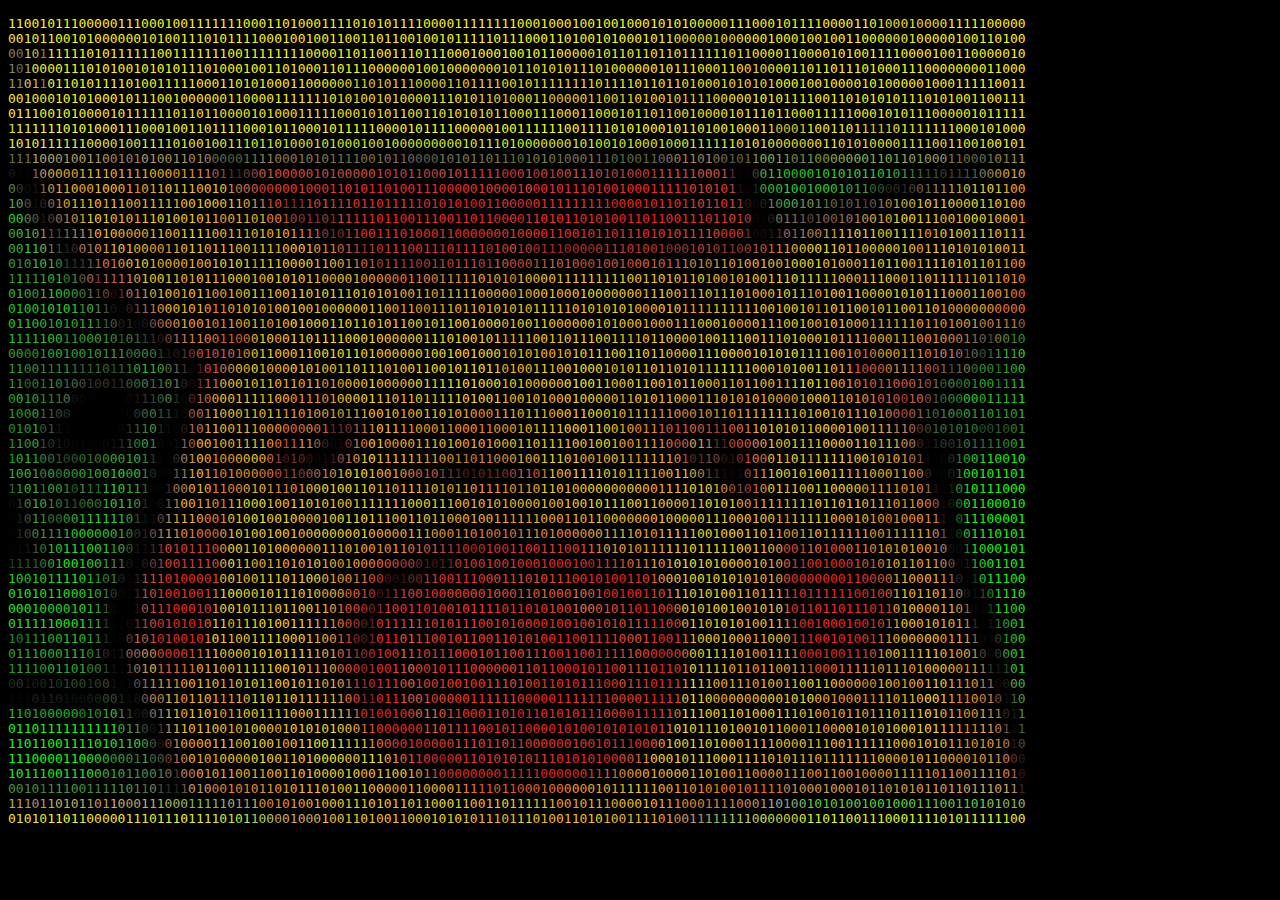
<file: youba/newton.html>
<!DOCTYPE html>

<html>

<body style="background-color: black;">
    <p>
        <pre><font color=#f6f10e>1</font><font color=#fbf506>1</font><font color=#fcf707>0</font><font color=#faf808>0</font><font color=#fbf806>1</font><font color=#fdf705>0</font><font color=#fdf502>1</font><font color=#fef702>1</font><font color=#fff501>1</font><font color=#fdf303>0</font><font color=#fcf204>0</font><font color=#fdf101>0</font><font color=#fdf100>00</font><font color=#fcf000>1</font><font color=#fcef00>1</font><font color=#fdf100>10</font><font color=#fef100>0</font><font color=#fff100>0100</font><font color=#fff000>1</font><font color=#fef001>1</font><font color=#fdef00>11</font><font color=#fef001>1</font><font color=#fdf100>110</font><font color=#fef200>0</font><font color=#fef100>0</font><font color=#fff100>11</font><font color=#fef100>0</font><font color=#fef001>1</font><font color=#fdef00>0</font><font color=#fdf001>0</font><font color=#fdef00>0</font><font color=#fbee01>1111</font><font color=#fcee01>0</font><font color=#fbed00>1</font><font color=#fcee01>0</font><font color=#fdf002>1</font><font color=#fcef01>0</font><font color=#fdf001>1</font><font color=#fcef01>1</font><font color=#fdef01>1</font><font color=#fdee01>1</font><font color=#feef01>0</font><font color=#fef000>00</font><font color=#fdf101>01</font><font color=#fef201>1</font><font color=#fef200>1</font><font color=#fef302>11</font><font color=#fdf302>1</font><font color=#fdf201>1</font><font color=#fdf301>1</font><font color=#fdf200>0</font><font color=#fef101>00</font><font color=#fef102>10</font><font color=#fff202>0</font><font color=#fef201>0</font><font color=#fff301>1</font><font color=#fef201>0</font><font color=#fef302>0</font><font color=#fef402>1</font><font color=#fff603>0</font><font color=#fff601>0</font><font color=#fff700>1</font><font color=#fef700>0</font><font color=#fdf802>0</font><font color=#fef904>0</font><font color=#fdfa04>1</font><font color=#fcf804>0</font><font color=#fcf805>1</font><font color=#fdf706>0</font><font color=#fdf60a>1</font><font color=#fbf507>0</font><font color=#f8f10d>0</font><font color=#f6ef13>0</font><font color=#f5ec16>0</font><font color=#f1e917>0</font><font color=#f5f20e>1</font><font color=#fbf609>1</font><font color=#fdf503>1</font><font color=#fdf104>0</font><font color=#fef101>0</font><font color=#fcef01>01</font><font color=#fcef02>0</font><font color=#fcef01>1</font><font color=#fcef00>1</font><font color=#fdf001>1</font><font color=#fdf100>1</font><font color=#fef200>0</font><font color=#fef400>0</font><font color=#fef801>0</font><font color=#fefa02>0</font><font color=#fdfb05>1</font><font color=#fafa13>1</font><font color=#f1ef24>0</font><font color=#e9e022>1</font><font color=#ecdd17>0</font><font color=#f4de0c>0</font><font color=#f6dc08>0</font><font color=#f2db12>1</font><font color=#ebda17>0</font><font color=#ecdd1c>0</font><font color=#e8dc1e>0</font><font color=#ebe320>0</font><font color=#f6ee17>1</font><font color=#fbf309>1</font><font color=#fcf402>1</font><font color=#fef401>1</font><font color=#fdf101>1</font><font color=#fdf100>0</font><font color=#fef102>0</font><font color=#fdf001>0</font><font color=#fdef01>0</font><font color=#feef00>0</font><br><font color=#ece933>0</font><font color=#f1ec29>0</font><font color=#f2ef1d>1</font><font color=#eceb31>0</font><font color=#f1f02f>1</font><font color=#f5f21f>1</font><font color=#fbf408>0</font><font color=#fdf404>0</font><font color=#fef601>1</font><font color=#fcf403>0</font><font color=#fdf304>1</font><font color=#fdf201>0</font><font color=#fdf101>0</font><font color=#fdf100>0</font><font color=#fef201>0</font><font color=#fdf101>0</font><font color=#fef101>0</font><font color=#fef201>1</font><font color=#fef100>0</font><font color=#fff001>1</font><font color=#fef001>001</font><font color=#fff001>1</font><font color=#fdf001>1</font><font color=#fcef00>01</font><font color=#fdf001>01111</font><font color=#fdf101>0</font><font color=#fdf102>0</font><font color=#fef202>0</font><font color=#fdf102>1</font><font color=#fef102>0</font><font color=#fcf102>0</font><font color=#fcf103>1</font><font color=#fdf102>0</font><font color=#fdf101>0</font><font color=#fef201>1</font><font color=#fef100>1</font><font color=#fdf000>0</font><font color=#fef001>0</font><font color=#fef000>11</font><font color=#fef001>011</font><font color=#fdf001>0</font><font color=#fdf101>0</font><font color=#fef101>1</font><font color=#fef301>0</font><font color=#fff400>0</font><font color=#fff401>1</font><font color=#fef601>0</font><font color=#fef701>1</font><font color=#fef901>1</font><font color=#fefa01>1</font><font color=#fef901>110</font><font color=#fffa02>1</font><font color=#fefb02>1</font><font color=#fefb01>1</font><font color=#fefa00>0</font><font color=#fffa03>0</font><font color=#fdfa02>0</font><font color=#fefa04>1</font><font color=#fefb02>1</font><font color=#fefc03>0</font><font color=#fefb03>1</font><font color=#fefb02>0</font><font color=#fdfb03>0</font><font color=#fdfa06>1</font><font color=#fdfb06>0</font><font color=#fcfb07>1</font><font color=#fdfa0e>0</font><font color=#fdfa0d>0</font><font color=#faf811>0</font><font color=#f4f311>1</font><font color=#f6f316>0</font><font color=#f3ef19>1</font><font color=#efea1f>1</font><font color=#ece319>0</font><font color=#eddd14>0</font><font color=#f3e112>0</font><font color=#efdd14>0</font><font color=#eed911>0</font><font color=#f0d70d>1</font><font color=#f0da11>0</font><font color=#e4d421>0</font><font color=#f1eb1c>0</font><font color=#faf50c>0</font><font color=#fdf302>0</font><font color=#fef102>0</font><font color=#fdf001>1</font><font color=#fcf002>0</font><font color=#fdef02>0</font><font color=#fcee01>0</font><font color=#fdef01>10</font><font color=#fef001>0</font><font color=#fef101>1</font><font color=#fef201>0</font><font color=#fdf401>0</font><font color=#fdf802>1</font><font color=#fef904>10</font><font color=#fdfa05>0</font><font color=#fbf70b>0</font><font color=#f4ee15>0</font><font color=#f0e71b>0</font><font color=#eee51b>0</font><font color=#efe916>1</font><font color=#f6f212>0</font><font color=#fbf707>0</font><font color=#fdf702>0</font><font color=#fef502>0</font><font color=#fff602>0</font><font color=#fef501>1</font><font color=#fef300>0</font><font color=#fef201>0</font><font color=#fdf101>11</font><font color=#fef103>0</font><font color=#fdf001>10</font><font color=#fdf101>0</font><br><font color=#808356>0</font><font color=#7d7b34>0</font><font color=#d6d548>1</font><font color=#bbb74a>0</font><font color=#89853a>1</font><font color=#e8e642>1</font><font color=#f6ef17>1</font><font color=#fcf708>1</font><font color=#fcf903>1</font><font color=#fbf706>1</font><font color=#faf505>0</font><font color=#fdf501>1</font><font color=#fef300>0</font><font color=#fef200>1</font><font color=#fef102>11</font><font color=#fcf102>1</font><font color=#fef301>1</font><font color=#fef201>1</font><font color=#fef203>0</font><font color=#fef202>011</font><font color=#fdf101>1</font><font color=#fdf100>111</font><font color=#fef200>1</font><font color=#fef101>0</font><font color=#fdf101>0</font><font color=#fef101>1</font><font color=#fef201>1</font><font color=#fdf201>1</font><font color=#fef201>11</font><font color=#fef202>1</font><font color=#fef203>1</font><font color=#fbf205>1</font><font color=#faf104>0</font><font color=#fbf102>0</font><font color=#fdf201>0</font><font color=#fef201>0</font><font color=#fef200>1101</font><font color=#fdf100>1</font><font color=#fdf201>0</font><font color=#fef300>0</font><font color=#fef400>11</font><font color=#fef501>1</font><font color=#fef601>0</font><font color=#fff701>1</font><font color=#fff901>1</font><font color=#fffb02>1</font><font color=#fefb01>00</font><font color=#fefc01>0</font><font color=#fefe03>1</font><font color=#fefe02>0</font><font color=#fefe01>0</font><font color=#fefe02>0</font><font color=#fffe03>1</font><font color=#fdfd06>0</font><font color=#fbfb09>0</font><font color=#fdfc0e>1</font><font color=#fbfb0f>0</font><font color=#fbfb15>1</font><font color=#fcfa10>1</font><font color=#fcfb18>0</font><font color=#f2ef13>0</font><font color=#f2ee10>0</font><font color=#f3ee15>0</font><font color=#eee61c>0</font><font color=#f1e91f>1</font><font color=#eee519>0</font><font color=#f2eb10>1</font><font color=#f3ea13>1</font><font color=#f3e510>0</font><font color=#f4e70f>1</font><font color=#f5e80e>1</font><font color=#f8e90c>0</font><font color=#f7e508>1</font><font color=#f8e507>1</font><font color=#fae604>0</font><font color=#fce803>1</font><font color=#fce601>1</font><font color=#fde501>1</font><font color=#fee501>1</font><font color=#fce403>1</font><font color=#fae105>1</font><font color=#f5e10c>0</font><font color=#eee11a>1</font><font color=#e9dc1f>1</font><font color=#f3ea14>0</font><font color=#f8f10a>0</font><font color=#fbf203>0</font><font color=#fdf102>0</font><font color=#fef002>1</font><font color=#feef00>100</font><font color=#fff001>0</font><font color=#fef101>0</font><font color=#fef200>1</font><font color=#fef301>0</font><font color=#fef600>1</font><font color=#fef701>0</font><font color=#fff701>01</font><font color=#fef802>1</font><font color=#fefa01>1</font><font color=#fef902>1</font><font color=#fdf802>0</font><font color=#fefa02>00</font><font color=#fdf802>0</font><font color=#fef603>1</font><font color=#fef402>0</font><font color=#fef301>0</font><font color=#fdf201>1</font><font color=#fef201>10</font><font color=#fdf101>0</font><font color=#fef202>0</font><font color=#fef103>0</font><font color=#fcf002>0</font><font color=#fdf101>1</font><font color=#fef200>0</font><br><font color=#848664>1</font><font color=#6c6d4f>0</font><font color=#a5a452>1</font><font color=#e4e348>0</font><font color=#eeeb37>0</font><font color=#f1ef25>0</font><font color=#f3f220>0</font><font color=#f8f513>1</font><font color=#fbf80a>1</font><font color=#fcf905>1</font><font color=#fcf804>0</font><font color=#fdf602>1</font><font color=#fef401>0</font><font color=#fef301>10</font><font color=#fdf201>0</font><font color=#fdf302>1</font><font color=#fef401>0</font><font color=#fdf301>1</font><font color=#fef302>0</font><font color=#fef301>10</font><font color=#fdf201>1</font><font color=#fcf100>110</font><font color=#fdf100>1</font><font color=#fcf000>0</font><font color=#fdf100>0</font><font color=#fdf101>0</font><font color=#fdf202>1</font><font color=#fdf302>0</font><font color=#fdf301>0</font><font color=#fdf302>11</font><font color=#fdf201>0</font><font color=#fef202>1</font><font color=#fdf203>0</font><font color=#fcf104>0</font><font color=#fdf102>0</font><font color=#fdef02>1</font><font color=#fef102>10</font><font color=#fdf102>1</font><font color=#fef202>11</font><font color=#fdf202>0</font><font color=#fef302>00</font><font color=#fdf402>0</font><font color=#fef505>0</font><font color=#fcf605>0</font><font color=#fbf606>1</font><font color=#f6f10b>0</font><font color=#f3ee0e>0</font><font color=#f4f00c>1</font><font color=#f5f111>0</font><font color=#f4ee17>0</font><font color=#f6f116>0</font><font color=#f3ee1c>0</font><font color=#ede614>0</font><font color=#f2ed10>0</font><font color=#f1ea16>0</font><font color=#efe41b>1</font><font color=#ede317>0</font><font color=#eee11e>1</font><font color=#ecde16>1</font><font color=#f0e112>0</font><font color=#f1e110>1</font><font color=#eedc0a>0</font><font color=#f5e509>1</font><font color=#f6e508>0</font><font color=#f8e50a>1</font><font color=#fae508>1</font><font color=#f8e409>1</font><font color=#fae707>0</font><font color=#fbe904>1</font><font color=#fceb02>0</font><font color=#fdec03>0</font><font color=#feeb03>0</font><font color=#fdec02>0</font><font color=#fdec01>0</font><font color=#fded02>0</font><font color=#feec02>1</font><font color=#feeb03>0</font><font color=#fdeb02>1</font><font color=#fdea02>1</font><font color=#fde802>1</font><font color=#fde602>0</font><font color=#fee701>0</font><font color=#fde600>0</font><font color=#fee501>1</font><font color=#fde403>1</font><font color=#fcdf05>0</font><font color=#f7da0a>0</font><font color=#e8d41a>1</font><font color=#e5db2c>0</font><font color=#efe922>0</font><font color=#f9f00d>0</font><font color=#fdf005>0</font><font color=#fef101>1</font><font color=#fef000>1</font><font color=#fff001>0</font><font color=#fff000>1</font><font color=#fef000>1</font><font color=#fef201>0</font><font color=#fdf201>1</font><font color=#fef300>1</font><font color=#fef501>10</font><font color=#fdf502>1</font><font color=#fdf602>0</font><font color=#fdf702>0</font><font color=#fdf602>0</font><font color=#fcf602>1</font><font color=#fef702>1</font><font color=#fef801>1</font><font color=#fef602>0</font><font color=#fef502>0</font><font color=#fef301>0</font><font color=#fef302>0</font><font color=#fef301>0</font><font color=#fef200>0001</font><font color=#fdf100>1</font><font color=#fdf102>0</font><font color=#fef202>0</font><font color=#fef200>0</font><br><font color=#9d9a56>1</font><font color=#928e49>1</font><font color=#d2ce4c>0</font><font color=#c0c042>1</font><font color=#8a8935>1</font><font color=#ebeb3d>0</font><font color=#f6f31b>1</font><font color=#f7f217>1</font><font color=#f6f114>0</font><font color=#faf508>1</font><font color=#fcf505>0</font><font color=#fcf404>1</font><font color=#fcf302>1</font><font color=#fcf202>1</font><font color=#fcf303>1</font><font color=#fcf203>0</font><font color=#fcf204>1</font><font color=#faf007>0</font><font color=#faee07>0</font><font color=#fcef04>1</font><font color=#fef001>1</font><font color=#fff001>1</font><font color=#feef02>1</font><font color=#fdef01>1</font><font color=#fdee01>00</font><font color=#feee01>0</font><font color=#fdee01>11</font><font color=#faeb04>0</font><font color=#f9ec07>1</font><font color=#f9ed06>0</font><font color=#faee05>1000</font><font color=#fcee05>1</font><font color=#fdee05>1</font><font color=#fced05>0</font><font color=#fded06>0</font><font color=#faed07>0</font><font color=#f7e90a>0</font><font color=#e6d712>0</font><font color=#e2d314>0</font><font color=#dbcd19>1</font><font color=#dfcf19>1</font><font color=#ddcd18>0</font><font color=#dbc916>1</font><font color=#dfd018>0</font><font color=#e1d413>1</font><font color=#e6d719>1</font><font color=#dccd16>1</font><font color=#e1cf16>0</font><font color=#dfcb16>0</font><font color=#e1ca16>0</font><font color=#e3cb13>0</font><font color=#e4cc13>1</font><font color=#e3ca10>1</font><font color=#e7cd10>0</font><font color=#eed412>1</font><font color=#edd312>1</font><font color=#f0d410>1</font><font color=#f1d511>1</font><font color=#f2d610>0</font><font color=#f1d60c>0</font><font color=#f5d90e>1</font><font color=#f7da0b>0</font><font color=#f8d90a>1</font><font color=#f7d908>1</font><font color=#f7d808>11</font><font color=#f7db09>1</font><font color=#f8dc08>1</font><font color=#f7dc08>1</font><font color=#f8dc08>1</font><font color=#f9dd07>0</font><font color=#f9df05>1</font><font color=#fbe105>1</font><font color=#fbe305>1</font><font color=#fbe405>1</font><font color=#fbe404>01</font><font color=#fae205>1</font><font color=#f8e307>0</font><font color=#f8e206>1</font><font color=#fadf04>1</font><font color=#fbdd02>0</font><font color=#fddd03>1</font><font color=#fbdf03>0</font><font color=#fcdf03>0</font><font color=#fbdc04>0</font><font color=#f8dd09>1</font><font color=#f3da0b>0</font><font color=#efd612>1</font><font color=#ecd615>0</font><font color=#e8d41a>1</font><font color=#e6d921>0</font><font color=#e3de28>1</font><font color=#f6f218>0</font><font color=#fcf309>0</font><font color=#fdf202>0</font><font color=#fdf100>1</font><font color=#fef100>0</font><font color=#fff000>0</font><font color=#fef101>1</font><font color=#fcf102>0</font><font color=#fcf202>0</font><font color=#fef301>0</font><font color=#fef402>0</font><font color=#fdf303>1</font><font color=#fcf406>0</font><font color=#fbf409>1</font><font color=#faf206>0</font><font color=#fef504>0</font><font color=#fef402>0</font><font color=#fef301>0</font><font color=#fef201>01</font><font color=#fef101>0</font><font color=#fef001>00</font><font color=#fff100>1</font><font color=#fef100>11</font><font color=#fef000>1</font><font color=#fff001>1</font><font color=#feef01>0</font><font color=#fef001>01</font><font color=#fdf001>1</font><br><font color=#efed18>0</font><font color=#f1ed1a>0</font><font color=#f5ef16>1</font><font color=#f0eb1a>0</font><font color=#ebe51e>0</font><font color=#f1eb19>0</font><font color=#fbf510>1</font><font color=#fdf608>0</font><font color=#fdf704>1</font><font color=#fdf603>0</font><font color=#fdf703>10</font><font color=#fef602>0</font><font color=#fef501>0</font><font color=#fdf502>1</font><font color=#fef502>0</font><font color=#fcf405>1</font><font color=#fbf406>1</font><font color=#f8f00b>1</font><font color=#f7ee0b>0</font><font color=#f6e907>0</font><font color=#faea05>1</font><font color=#fdeb04>0</font><font color=#fcea02>0</font><font color=#fceb02>0</font><font color=#fde902>0</font><font color=#fce905>0</font><font color=#f7e909>0</font><font color=#f5e709>1</font><font color=#f4ea09>1</font><font color=#f7ec09>0</font><font color=#faec06>0</font><font color=#fbeb03>0</font><font color=#fceb03>0</font><font color=#fdeb04>1</font><font color=#fdeb03>1</font><font color=#fceb03>1</font><font color=#fbea02>1</font><font color=#fcea03>1</font><font color=#fbe803>1</font><font color=#fbeb06>1</font><font color=#f9e90a>0</font><font color=#f0de12>1</font><font color=#eeda14>0</font><font color=#ecd913>1</font><font color=#edda12>0</font><font color=#eedb12>0</font><font color=#f0db10>1</font><font color=#f1dd0f>0</font><font color=#f2df0d>1</font><font color=#f4e10c>0</font><font color=#f3e10d>0</font><font color=#f4e20d>0</font><font color=#f5e40a>0</font><font color=#f6e509>1</font><font color=#f7e60a>1</font><font color=#f6e60c>1</font><font color=#f5e50d>0</font><font color=#f4e50c>1</font><font color=#efde18>0</font><font color=#e5d217>1</font><font color=#e4d116>1</font><font color=#e5d016>0</font><font color=#e3d018>1</font><font color=#e6d317>0</font><font color=#ecda10>0</font><font color=#eddb0c>0</font><font color=#eddb11>1</font><font color=#e8d71e>1</font><font color=#dfca18>0</font><font color=#e0c919>0</font><font color=#e2cf1d>0</font><font color=#e6d516>0</font><font color=#e8d61b>0</font><font color=#e1cd1e>1</font><font color=#e2d01a>1</font><font color=#ebd613>0</font><font color=#e9d317>0</font><font color=#e5cc13>1</font><font color=#ecd10c>1</font><font color=#f5da0a>0</font><font color=#f5d90c>1</font><font color=#f6db09>0</font><font color=#f3d90b>0</font><font color=#f3d912>1</font><font color=#e9d212>0</font><font color=#e4ca12>1</font><font color=#e7cc15>1</font><font color=#e6d012>1</font><font color=#e6d11b>1</font><font color=#e7d719>0</font><font color=#eade15>0</font><font color=#f3ea19>0</font><font color=#efe918>0</font><font color=#f2ee12>0</font><font color=#f8f40d>1</font><font color=#fbf80a>0</font><font color=#f7f20b>1</font><font color=#f8f10c>0</font><font color=#f7f00c>1</font><font color=#f7ee08>1</font><font color=#fbef05>1</font><font color=#fcf002>1</font><font color=#fdef01>0</font><font color=#fef103>0</font><font color=#fdf002>1</font><font color=#faef04>1</font><font color=#f7f008>0</font><font color=#f9f40c>1</font><font color=#f7f30a>0</font><font color=#fbf808>10</font><font color=#f9f40a>1</font><font color=#f8f10b>0</font><font color=#f7ed09>1</font><font color=#fbef06>1</font><font color=#fcf003>1</font><font color=#fdf002>0</font><font color=#feee02>1</font><font color=#fded02>01</font><font color=#feee03>0</font><font color=#feee02>0</font><font color=#feef01>11</font><font color=#fdef02>00</font><font color=#feee02>1</font><font color=#fdef01>1</font><font color=#fcef00>1</font><br><font color=#f4f01c>0</font><font color=#f7f312>1</font><font color=#f8f211>1</font><font color=#f8f20f>1</font><font color=#f7f210>0</font><font color=#f4f016>0</font><font color=#f4f114>1</font><font color=#f8f410>0</font><font color=#f9f30f>1</font><font color=#f7f010>0</font><font color=#f7ed14>0</font><font color=#f6e916>0</font><font color=#f5ea16>01</font><font color=#f5eb13>0</font><font color=#f5ed12>1</font><font color=#f5ec11>1</font><font color=#f7ed12>1</font><font color=#f6ed0a>1</font><font color=#f6eb0c>1</font><font color=#f0e510>1</font><font color=#f3e60e>0</font><font color=#f4e40a>1</font><font color=#f4e20a>1</font><font color=#f3e30a>0</font><font color=#f3e20a>1</font><font color=#f2e10f>1</font><font color=#ede011>0</font><font color=#eee10f>0</font><font color=#f3e50b>0</font><font color=#f6e608>0</font><font color=#f4e50c>1</font><font color=#f2e40f>0</font><font color=#f1e40f>1</font><font color=#f1e20f>0</font><font color=#f0e00e>0</font><font color=#efe00e>0</font><font color=#efe00d>1</font><font color=#efe00c>1</font><font color=#f0e10c>1</font><font color=#f0e10d>1</font><font color=#f0e00c>1</font><font color=#f0df0c>0</font><font color=#efde0c>0</font><font color=#efdf0c>0</font><font color=#eede0c>1</font><font color=#eede0d>0</font><font color=#f0df0e>1</font><font color=#f0e00d>0</font><font color=#f2e20c>1</font><font color=#f4e40c>1</font><font color=#f2e20b>0</font><font color=#f1e00b>0</font><font color=#f3e30c>1</font><font color=#f3e40c>1</font><font color=#f3e30d>0</font><font color=#f3e40e>1</font><font color=#f2e30c>01</font><font color=#f3e30d>0</font><font color=#f2e10c>1</font><font color=#f1e10c>0</font><font color=#f0e10c>1</font><font color=#f2e20c>1</font><font color=#f1e30e>0</font><font color=#f2e60d>0</font><font color=#f3e60d>0</font><font color=#f3e40f>1</font><font color=#f2e40f>1</font><font color=#f2e40e>10</font><font color=#f3e60f>0</font><font color=#f2e60f>0</font><font color=#f2e50e>1</font><font color=#f1e411>1</font><font color=#f2e511>0</font><font color=#f1e611>0</font><font color=#f2e714>0</font><font color=#efe515>1</font><font color=#efe617>0</font><font color=#ede51b>1</font><font color=#e4db18>1</font><font color=#eae01a>0</font><font color=#e2d61f>1</font><font color=#e5da22>1</font><font color=#e2d61b>0</font><font color=#ebe21d>0</font><font color=#f1e515>1</font><font color=#f2e00c>0</font><font color=#f0df08>0</font><font color=#f3e40d>0</font><font color=#f2e510>0</font><font color=#f0e711>1</font><font color=#f2ea11>0</font><font color=#f5ef0c>1</font><font color=#f7f20d>1</font><font color=#f6f10e>1</font><font color=#f5ef10>0</font><font color=#f4ee0e>1</font><font color=#f2eb0f>1</font><font color=#f2e812>0</font><font color=#f4ea0c>0</font><font color=#f8ef08>0</font><font color=#f7ec07>1</font><font color=#f5ec09>1</font><font color=#f6ed0b>1</font><font color=#f4ed0c>1</font><font color=#f2ee10>1</font><font color=#f5f110>0</font><font color=#f5f00c>0</font><font color=#f4ee0e>0</font><font color=#f6f010>1</font><font color=#f3ee0b>0</font><font color=#f4f010>1</font><font color=#f0e910>0</font><font color=#f4ea0e>1</font><font color=#f6eb0b>1</font><font color=#f5e907>1</font><font color=#f9e906>0</font><font color=#f8e906>0</font><font color=#f7eb07>0</font><font color=#f7ea08>0</font><font color=#f8ed09>0</font><font color=#f7ec09>1</font><font color=#f8ed09>0</font><font color=#f9ed0a>1</font><font color=#f9ee0a>1</font><font color=#f8ee09>1</font><font color=#f7ed08>11</font><br><font color=#e1d833>1</font><font color=#ede82e>1</font><font color=#f1ef29>1</font><font color=#f6f527>1</font><font color=#f3f534>1</font><font color=#f3f33c>1</font><font color=#fafa32>1</font><font color=#f7f72c>0</font><font color=#f7f629>1</font><font color=#f9f82d>0</font><font color=#f9f832>1</font><font color=#f8f733>0</font><font color=#f5f533>0</font><font color=#f6f437>0</font><font color=#f9f92f>1</font><font color=#f8f82e>1</font><font color=#f5f534>1</font><font color=#f7f72d>0</font><font color=#f9f81e>0</font><font color=#fbf921>0</font><font color=#f5f41f>1</font><font color=#f7f526>0</font><font color=#f6f41d>0</font><font color=#f3f01e>1</font><font color=#f3f020>1</font><font color=#f8f719>0</font><font color=#f8f617>1</font><font color=#f8f616>1</font><font color=#f7f514>1</font><font color=#f9f70b>1</font><font color=#fbfb07>0</font><font color=#faf80c>0</font><font color=#faf80d>0</font><font color=#faf90d>1</font><font color=#fbf90c>0</font><font color=#faf90b>11</font><font color=#fafa08>0</font><font color=#fafa07>00</font><font color=#fafa05>1</font><font color=#fbfa06>01</font><font color=#faf906>1</font><font color=#fafa07>1</font><font color=#fbf90a>1</font><font color=#fbf80c>1</font><font color=#fbf90b>0</font><font color=#fbfa0c>00</font><font color=#fcfb0f>01</font><font color=#fbfa0f>0</font><font color=#fcfa0f>1</font><font color=#fbfa0f>1</font><font color=#fcfb10>1</font><font color=#fbfa0f>1</font><font color=#faf90d>0</font><font color=#fcfa0d>0</font><font color=#fcfa0b>0</font><font color=#fbfa0c>0</font><font color=#fbf90e>0</font><font color=#fbfa11>1</font><font color=#fcfa10>0</font><font color=#fcfa0f>0</font><font color=#fcfb0e>11</font><font color=#fbfa0f>1</font><font color=#fafa0e>1</font><font color=#fafa0d>1</font><font color=#fbfa0e>10</font><font color=#fbfb11>0</font><font color=#fbf910>1</font><font color=#fbf90f>1</font><font color=#fcfa10>1</font><font color=#fcfa0f>1</font><font color=#fdfb11>0</font><font color=#fcfa0f>1</font><font color=#fcfb0f>0</font><font color=#fcfb0d>10</font><font color=#fbfa0d>0</font><font color=#fbfa0f>0</font><font color=#faf913>1</font><font color=#f9f715>0</font><font color=#f8f618>1</font><font color=#f8f516>1</font><font color=#f6f316>0</font><font color=#f4f115>1</font><font color=#f6f318>0</font><font color=#f5f316>0</font><font color=#f6f413>1</font><font color=#f7f416>0</font><font color=#f7f515>0</font><font color=#f7f617>0</font><font color=#f3f219>1</font><font color=#e3de1f>1</font><font color=#d7ca1e>0</font><font color=#d8c81d>0</font><font color=#d9c91d>0</font><font color=#d8c81d>1</font><font color=#efe617>1</font><font color=#f0e915>0</font><font color=#efe914>0</font><font color=#f0ea15>1</font><font color=#f3ee17>1</font><font color=#f3ef17>0</font><font color=#f1ed1b>1</font><font color=#e0d61f>1</font><font color=#dbcc20>1</font><font color=#d7ca1d>1</font><font color=#d7cd25>1</font><font color=#e7df25>0</font><font color=#ede718>1</font><font color=#e9e216>1</font><font color=#eae323>1</font><font color=#f2ee1c>1</font><font color=#f4ef13>1</font><font color=#f6f115>1</font><font color=#f7f312>1</font><font color=#f7f414>0</font><font color=#f9f51b>0</font><font color=#f5f319>0</font><font color=#f5f219>1</font><font color=#efec12>0</font><font color=#f6f316>1</font><font color=#f7f413>0</font><font color=#f3f110>0</font><font color=#f4f112>0</font><br><font color=#e8e52c>1</font><font color=#eeed35>0</font><font color=#edee32>1</font><font color=#ecef39>0</font><font color=#ebed48>1</font><font color=#e4e945>1</font><font color=#eaf142>1</font><font color=#dfea36>1</font><font color=#e6ed38>1</font><font color=#eaed34>1</font><font color=#e5ee2f>0</font><font color=#dcea2c>0</font><font color=#d8ea34>0</font><font color=#d0e238>0</font><font color=#d0e633>1</font><font color=#d1e630>0</font><font color=#d6e537>0</font><font color=#dfe63f>1</font><font color=#e4ed39>1</font><font color=#e2ec2f>1</font><font color=#e0ea33>1</font><font color=#e0e931>0</font><font color=#e0ea28>1</font><font color=#dce829>0</font><font color=#e0e927>0</font><font color=#dee728>1</font><font color=#dae824>0</font><font color=#d6ea20>0</font><font color=#d2eb1d>1</font><font color=#d1ec17>1</font><font color=#d6ec1e>1</font><font color=#d5ec25>0</font><font color=#d1e529>1</font><font color=#d4e12d>1</font><font color=#d3e724>0</font><font color=#cbe718>1</font><font color=#cee620>0</font><font color=#cfe61e>0</font><font color=#c8e617>0</font><font color=#c6e719>1</font><font color=#cbe71b>0</font><font color=#cee124>1</font><font color=#cfe227>0</font><font color=#cce51e>0</font><font color=#c8e714>0</font><font color=#c8e813>1</font><font color=#c8e916>0</font><font color=#cee919>0</font><font color=#d4e821>1</font><font color=#d8e827>0</font><font color=#d7e329>0</font><font color=#d6e526>0</font><font color=#d2e321>0</font><font color=#d1e224>0</font><font color=#d2e520>0</font><font color=#d3e821>0</font><font color=#d1e624>0</font><font color=#d4ea20>0</font><font color=#ceec1a>1</font><font color=#cded1e>0</font><font color=#ceeb1f>1</font><font color=#c7f11c>1</font><font color=#c7f01d>1</font><font color=#cef021>0</font><font color=#ceef21>1</font><font color=#caed1d>0</font><font color=#d4ee21>0</font><font color=#d4eb1f>0</font><font color=#d2ea1b>0</font><font color=#d0ea1c>0</font><font color=#ceea1b>0</font><font color=#ceeb1c>0</font><font color=#cfed1d>1</font><font color=#d4ec1a>0</font><font color=#d6eb1b>1</font><font color=#d3ed1c>0</font><font color=#cbea18>0</font><font color=#caea19>1</font><font color=#cce919>0</font><font color=#cfea1b>1</font><font color=#d0ea1b>0</font><font color=#cfe91b>0</font><font color=#d0eb1e>0</font><font color=#c7e71a>1</font><font color=#bfe417>0</font><font color=#c7e81e>0</font><font color=#cfec21>0</font><font color=#ccea1b>1</font><font color=#cdec1c>1</font><font color=#c6e420>1</font><font color=#c4e223>1</font><font color=#d2e624>1</font><font color=#e0e71f>1</font><font color=#e4e41d>0</font><font color=#ebe821>1</font><font color=#ede927>0</font><font color=#e4e025>1</font><font color=#eae22a>0</font><font color=#e7dd28>0</font><font color=#e8da20>0</font><font color=#e8d51b>0</font><font color=#e4d421>0</font><font color=#ecdf1f>0</font><font color=#eee119>0</font><font color=#efe319>1</font><font color=#efe21f>1</font><font color=#eddb1d>0</font><font color=#ebd81b>1</font><font color=#e7d823>0</font><font color=#e6de2d>1</font><font color=#e3dc23>0</font><font color=#e9e11f>0</font><font color=#e9de27>0</font><font color=#e4d725>0</font><font color=#eade24>1</font><font color=#e7df26>1</font><font color=#e7e137>1</font><font color=#e0d931>1</font><font color=#e7df30>0</font><font color=#e1da26>0</font><font color=#e8e024>1</font><font color=#e9e01d>1</font><font color=#ebe420>0</font><font color=#e8e525>0</font><font color=#e5e525>1</font><font color=#ebef24>0</font><font color=#f1f321>0</font><font color=#efee23>1</font><font color=#eeed24>0</font><font color=#e9e720>1</font><br><font color=#6f6d46>1</font><font color=#6d6f49>1</font><font color=#6f6e43>1</font><font color=#a19f62>1</font><font color=#b5a767>0</font><font color=#bda862>0</font><font color=#a99a50>0</font><font color=#a79954>1</font><font color=#b19c5f>0</font><font color=#b29d5f>0</font><font color=#b29d57>1</font><font color=#ac9a53>1</font><font color=#a99a58>0</font><font color=#9b8856>0</font><font color=#9a8b57>1</font><font color=#9c8558>0</font><font color=#9e8756>1</font><font color=#b09c64>0</font><font color=#b19c5a>1</font><font color=#ae984e>0</font><font color=#a99554>0</font><font color=#aa9259>1</font><font color=#a69356>1</font><font color=#a38c54>0</font><font color=#a88c5c>1</font><font color=#9b8563>0</font><font color=#6b6643>0</font><font color=#586542>0</font><font color=#4b623b>0</font><font color=#4e683b>0</font><font color=#5b7043>1</font><font color=#6d734b>1</font><font color=#908261>1</font><font color=#987a5b>1</font><font color=#947c54>0</font><font color=#8a794f>0</font><font color=#927959>0</font><font color=#8b7854>1</font><font color=#877a4d>0</font><font color=#83784a>1</font><font color=#827650>0</font><font color=#797152>1</font><font color=#706f4e>1</font><font color=#726d4b>1</font><font color=#777049>1</font><font color=#7e754d>0</font><font color=#7e744a>0</font><font color=#7a754c>1</font><font color=#77754d>0</font><font color=#737254>1</font><font color=#6f6b51>1</font><font color=#706a52>0</font><font color=#64614b>0</font><font color=#5f5e4b>0</font><font color=#626149>0</font><font color=#7d7559>1</font><font color=#756c57>0</font><font color=#73734e>1</font><font color=#767e4a>0</font><font color=#7b7b4c>1</font><font color=#716b44>1</font><font color=#707d41>0</font><font color=#727f3f>1</font><font color=#697539>1</font><font color=#5f7232>1</font><font color=#627536>0</font><font color=#717848>1</font><font color=#787b52>0</font><font color=#817d53>1</font><font color=#78774e>0</font><font color=#72754c>1</font><font color=#6e764b>0</font><font color=#727c4c>0</font><font color=#767748>0</font><font color=#847951>1</font><font color=#6b6b48>1</font><font color=#5c6844>1</font><font color=#596944>0</font><font color=#586842>1</font><font color=#5b6943>0</font><font color=#5c6843>0</font><font color=#616643>1</font><font color=#666946>1</font><font color=#6d6d49>0</font><font color=#87794d>0</font><font color=#998150>0</font><font color=#a08453>1</font><font color=#a28a5a>1</font><font color=#948053>0</font><font color=#a08b61>1</font><font color=#7e7250>0</font><font color=#706b50>0</font><font color=#625d42>1</font><font color=#63673a>0</font><font color=#646834>1</font><font color=#7e8e4d>1</font><font color=#86b35a>0</font><font color=#7db14f>0</font><font color=#7ca954>1</font><font color=#7e9a51>1</font><font color=#768247>0</font><font color=#778b45>1</font><font color=#7a9641>1</font><font color=#7a9a37>0</font><font color=#7a9e38>0</font><font color=#88aa40>0</font><font color=#86ac41>0</font><font color=#88b846>0</font><font color=#87bd49>0</font><font color=#7cb74f>0</font><font color=#7bb54d>1</font><font color=#7cb051>1</font><font color=#82b356>0</font><font color=#81a64b>1</font><font color=#90a452>1</font><font color=#8ca05e>0</font><font color=#87a461>1</font><font color=#8fa25d>0</font><font color=#939e66>0</font><font color=#90986c>0</font><font color=#787954>1</font><font color=#747038>1</font><font color=#716d3a>0</font><font color=#656743>0</font><font color=#686e46>0</font><font color=#6d7448>1</font><font color=#8b885a>0</font><font color=#897d4e>1</font><font color=#978d54>1</font><font color=#a59b5d>1</font><br><font color=#151e13>0</font><font color=#050604>1</font><font color=#090605>1</font><font color=#7d654d>1</font><font color=#be915d>0</font><font color=#dea43e>0</font><font color=#e9a827>0</font><font color=#e89c26>0</font><font color=#ea9f21>0</font><font color=#eaac23>1</font><font color=#ecb11c>1</font><font color=#edb318>1</font><font color=#eab91c>1</font><font color=#e8b41b>0</font><font color=#ebb71f>1</font><font color=#e9a720>1</font><font color=#e49a21>1</font><font color=#ebaa23>1</font><font color=#eaaa1c>0</font><font color=#eaa917>0</font><font color=#ecaa1e>0</font><font color=#e5971f>0</font><font color=#e59b24>1</font><font color=#e49027>1</font><font color=#db8337>1</font><font color=#d1824b>1</font><font color=#a45e40>0</font><font color=#82513d>1</font><font color=#543128>1</font><font color=#472221>1</font><font color=#6a3837>0</font><font color=#9a4444>0</font><font color=#ca5b55>0</font><font color=#da4f46>1</font><font color=#d94f41>0</font><font color=#da4c3d>0</font><font color=#d84738>0</font><font color=#d7483b>0</font><font color=#d8463b>0</font><font color=#d24236>1</font><font color=#d14f40>0</font><font color=#c84a3d>1</font><font color=#c64f41>0</font><font color=#c95345>0</font><font color=#c94c3f>0</font><font color=#d15344>0</font><font color=#ce5141>0</font><font color=#cc463c>1</font><font color=#c33d37>0</font><font color=#bc433b>1</font><font color=#c2443d>0</font><font color=#c6433f>1</font><font color=#c1423f>1</font><font color=#bf443f>0</font><font color=#c0443e>0</font><font color=#cc5046>0</font><font color=#ce4f43>1</font><font color=#cb453a>0</font><font color=#d34840>1</font><font color=#d23d32>1</font><font color=#da3730>1</font><font color=#db3733>1</font><font color=#da392f>1</font><font color=#d92e27>0</font><font color=#dd2b27>0</font><font color=#dd332d>0</font><font color=#da4e47>1</font><font color=#b73730>0</font><font color=#cc4841>0</font><font color=#c23936>1</font><font color=#c64741>0</font><font color=#c85145>0</font><font color=#cc5545>1</font><font color=#c9463a>1</font><font color=#cc5042>1</font><font color=#c5423c>0</font><font color=#bb443e>1</font><font color=#be3f3b>0</font><font color=#bd3f3b>1</font><font color=#bd403c>0</font><font color=#bd3d3a>0</font><font color=#bf3e3c>0</font><font color=#be3f3b>1</font><font color=#cd4943>1</font><font color=#d4463c>1</font><font color=#dd4839>1</font><font color=#d94431>1</font><font color=#de4a37>1</font><font color=#de4d39>0</font><font color=#db5a43>0</font><font color=#d24e3c>0</font><font color=#c64e40>1</font><font color=#692826>1</font><font color=#0f0405>1</font><font color=#050504>1</font><font color=#2e4b2e>0</font><font color=#42b53c>0</font><font color=#2dcc27>1</font><font color=#2ed02d>1</font><font color=#2ac129>0</font><font color=#27be25>0</font><font color=#28c828>0</font><font color=#21cf21>0</font><font color=#20cf21>1</font><font color=#25d227>0</font><font color=#25d427>1</font><font color=#26d925>0</font><font color=#26d824>1</font><font color=#2cd52b>0</font><font color=#32d432>1</font><font color=#36cc34>1</font><font color=#3bc538>0</font><font color=#41bd40>1</font><font color=#40a53b>0</font><font color=#479541>1</font><font color=#3f7c3b>1</font><font color=#406e3c>1</font><font color=#30532e>1</font><font color=#3c5237>1</font><font color=#383f2f>0</font><font color=#414139>1</font><font color=#413d34>1</font><font color=#514c41>1</font><font color=#5f5a46>1</font><font color=#7f7956>0</font><font color=#95884f>0</font><font color=#af984c>0</font><font color=#ceaa39>0</font><font color=#d8a635>1</font><font color=#d8a530>0</font><br><font color=#518646>0</font><font color=#2d3d2a>0</font><font color=#0e100c>0</font><font color=#191310>1</font><font color=#7a684f>1</font><font color=#bf9347>0</font><font color=#ecac23>1</font><font color=#eda919>1</font><font color=#f0b41c>0</font><font color=#eaa618>0</font><font color=#eaa712>0</font><font color=#f0c116>1</font><font color=#f0c814>0</font><font color=#edc115>0</font><font color=#f1b116>0</font><font color=#ed9d17>1</font><font color=#e48816>1</font><font color=#efa31e>0</font><font color=#edad17>1</font><font color=#ecb516>1</font><font color=#f1c719>0</font><font color=#ecb912>1</font><font color=#f0b914>1</font><font color=#f3be15>1</font><font color=#edb517>0</font><font color=#f0c31e>0</font><font color=#f0c529>1</font><font color=#e8bf30>0</font><font color=#cb8e3b>1</font><font color=#c2774c>0</font><font color=#c66d50>0</font><font color=#cd5647>0</font><font color=#cc3e34>0</font><font color=#da3e35>0</font><font color=#dc463b>0</font><font color=#e2392d>0</font><font color=#e33e2e>0</font><font color=#e13f30>1</font><font color=#e4392c>0</font><font color=#e53527>0</font><font color=#e03425>0</font><font color=#e43428>1</font><font color=#e33028>1</font><font color=#e4352e>0</font><font color=#dd2d25>1</font><font color=#e7362f>0</font><font color=#e62c27>1</font><font color=#e72b25>1</font><font color=#e92d26>0</font><font color=#e82e27>1</font><font color=#ee2c26>0</font><font color=#f22525>0</font><font color=#f62729>1</font><font color=#eb2a26>1</font><font color=#f22927>1</font><font color=#ea2b25>0</font><font color=#ed2a27>0</font><font color=#ed2723>0</font><font color=#ed312c>0</font><font color=#df3a2d>0</font><font color=#e4392b>1</font><font color=#e73e31>0</font><font color=#e5392c>0</font><font color=#e63227>0</font><font color=#eb3429>0</font><font color=#e9342b>1</font><font color=#ec4840>0</font><font color=#e02623>0</font><font color=#f72c2b>0</font><font color=#f4292a>1</font><font color=#ea302e>0</font><font color=#e43129>1</font><font color=#e82c27>1</font><font color=#eb2724>1</font><font color=#e83028>0</font><font color=#f02b25>1</font><font color=#f22d29>0</font><font color=#f82625>0</font><font color=#f82725>1</font><font color=#f62424>0</font><font color=#f62325>0</font><font color=#f22725>0</font><font color=#f02c26>1</font><font color=#f5302b>1</font><font color=#f02a26>1</font><font color=#f12f28>1</font><font color=#e53225>1</font><font color=#e33f2e>0</font><font color=#de4431>1</font><font color=#dc4730>0</font><font color=#da3a2c>1</font><font color=#dd3f2f>0</font><font color=#b2483a>1</font><font color=#2a0b0b>1</font><font color=#070504>0</font><font color=#192618>1</font><font color=#499a3d>0</font><font color=#37b72c>0</font><font color=#26c022>0</font><font color=#39d433>1</font><font color=#35c630>0</font><font color=#36ba31>0</font><font color=#3fc738>1</font><font color=#30c82d>0</font><font color=#2ecf2c>0</font><font color=#29c826>0</font><font color=#3bbc36>1</font><font color=#3ca337>0</font><font color=#42a740>1</font><font color=#469242>1</font><font color=#326430>0</font><font color=#31552d>0</font><font color=#21341a>0</font><font color=#2a301e>0</font><font color=#2a2c22>1</font><font color=#454438>0</font><font color=#6b634e>0</font><font color=#70694e>1</font><font color=#94875f>1</font><font color=#a48f4c>1</font><font color=#baa548>1</font><font color=#b9aa45>1</font><font color=#d1be42>0</font><font color=#dec93c>1</font><font color=#dbc636>1</font><font color=#ebd225>0</font><font color=#efc616>1</font><font color=#ebac14>1</font><font color=#eda516>0</font><font color=#eba219>0</font><br><font color=#44b136>1</font><font color=#609e52>0</font><font color=#48533c>0</font><font color=#110f0e>1</font><font color=#312421>0</font><font color=#936549>0</font><font color=#c9853f>1</font><font color=#e69c24>0</font><font color=#f0b119>1</font><font color=#eaae16>1</font><font color=#edc117>1</font><font color=#eebf18>0</font><font color=#e7b318>1</font><font color=#eebd0f>1</font><font color=#f1bc11>1</font><font color=#ecad15>0</font><font color=#eaa511>0</font><font color=#f4b913>1</font><font color=#f3bd0f>1</font><font color=#ecbd13>1</font><font color=#edbf19>1</font><font color=#ecb417>1</font><font color=#eebf15>0</font><font color=#efc814>0</font><font color=#f0cd16>1</font><font color=#f1d219>0</font><font color=#ecc719>0</font><font color=#ecc019>0</font><font color=#ebc21c>1</font><font color=#efbb26>1</font><font color=#e2a12c>0</font><font color=#de8d41>1</font><font color=#df703c>1</font><font color=#d9432a>1</font><font color=#d94a3b>0</font><font color=#9d342e>1</font><font color=#832d27>1</font><font color=#913730>1</font><font color=#cc4337>1</font><font color=#db3a2d>0</font><font color=#e44a38>1</font><font color=#e43326>1</font><font color=#e62b20>1</font><font color=#e83d31>1</font><font color=#e72c25>0</font><font color=#ed2c28>1</font><font color=#ed2820>1</font><font color=#eb2921>0</font><font color=#ea2823>1</font><font color=#ea2c27>1</font><font color=#e63329>1</font><font color=#ec2b27>1</font><font color=#ec2122>1</font><font color=#ec2627>0</font><font color=#ea2828>1</font><font color=#e62927>0</font><font color=#ea2422>1</font><font color=#ed1f20>0</font><font color=#ea2423>1</font><font color=#e02120>0</font><font color=#e12b2a>0</font><font color=#e42727>1</font><font color=#e62c28>1</font><font color=#e1372f>0</font><font color=#e22e2a>0</font><font color=#e12927>0</font><font color=#df2f2b>0</font><font color=#f12a2a>0</font><font color=#f72625>1</font><font color=#f82524>1</font><font color=#f62b27>1</font><font color=#f5332c>1</font><font color=#ef2c24>1</font><font color=#f02927>1</font><font color=#e82d26>1</font><font color=#ef2a28>1</font><font color=#eb2526>1</font><font color=#e32022>0</font><font color=#e52925>0</font><font color=#f22422>0</font><font color=#f31d1e>0</font><font color=#f11b1a>1</font><font color=#f51d1b>0</font><font color=#fb2121>1</font><font color=#fa221f>1</font><font color=#f5261f>0</font><font color=#e72a1f>1</font><font color=#e73629>1</font><font color=#e3402d>0</font><font color=#dd402d>1</font><font color=#e13525>1</font><font color=#e43325>0</font><font color=#da4638>1</font><font color=#a6423c>1</font><font color=#371615>0</font><font color=#0f0b0a>0</font><font color=#1b2619>0</font><font color=#5f8550>1</font><font color=#4f963e>0</font><font color=#5ba740>0</font><font color=#68a247>0</font><font color=#6d964f>1</font><font color=#779552>0</font><font color=#6e8b4e>1</font><font color=#577645>1</font><font color=#587249>0</font><font color=#4a553d>1</font><font color=#5c6050>0</font><font color=#6f634d>1</font><font color=#524330>1</font><font color=#73553c>0</font><font color=#a1704a>1</font><font color=#aa7e3e>0</font><font color=#c4aa4b>1</font><font color=#c2ad46>0</font><font color=#c3b73a>0</font><font color=#dbc830>1</font><font color=#e4d031>0</font><font color=#e4c828>1</font><font color=#eecf1a>1</font><font color=#f0d11a>0</font><font color=#ebbe1a>0</font><font color=#ecc617>0</font><font color=#f2db19>0</font><font color=#edcd16>1</font><font color=#f1c513>1</font><font color=#f1c612>0</font><font color=#efc315>1</font><font color=#eeb418>0</font><font color=#ecab15>0</font><br><font color=#24d521>0</font><font color=#39ce31>0</font><font color=#518f48>0</font><font color=#4e5c43>0</font><font color=#251813>1</font><font color=#583631>0</font><font color=#976453>0</font><font color=#b67b46>1</font><font color=#ca8c39>0</font><font color=#dba728>1</font><font color=#ebcb1f>1</font><font color=#efd317>0</font><font color=#f1cc16>1</font><font color=#ecbd13>0</font><font color=#edbb12>1</font><font color=#f2b817>0</font><font color=#eaac0f>1</font><font color=#f4c210>1</font><font color=#f5cb0f>1</font><font color=#eccd14>0</font><font color=#f0d920>1</font><font color=#ebc918>0</font><font color=#ecc413>0</font><font color=#f0cb15>1</font><font color=#eec117>0</font><font color=#eebb15>1</font><font color=#eaac19>1</font><font color=#e99e1d>0</font><font color=#ebac18>0</font><font color=#eeb919>1</font><font color=#edb015>1</font><font color=#eaa91a>0</font><font color=#efad23>1</font><font color=#de8523>0</font><font color=#e7813f>0</font><font color=#c55331>1</font><font color=#954936>0</font><font color=#7f3c2f>0</font><font color=#8f342f>1</font><font color=#89302d>1</font><font color=#963d39>0</font><font color=#9f2b23>1</font><font color=#de4339>1</font><font color=#e03c32>1</font><font color=#e82a22>1</font><font color=#ea2e28>1</font><font color=#eb2c23>1</font><font color=#ee2c22>0</font><font color=#f02820>1</font><font color=#f12922>1</font><font color=#eb2822>0</font><font color=#ef2621>0</font><font color=#f2241e>1</font><font color=#f22521>1</font><font color=#ef2823>1</font><font color=#f12925>0</font><font color=#ef2b24>0</font><font color=#ed211e>1</font><font color=#e52720>1</font><font color=#e92d27>0</font><font color=#e82522>1</font><font color=#e7312b>1</font><font color=#e72b26>0</font><font color=#e42b23>0</font><font color=#e9342c>0</font><font color=#dd251d>0</font><font color=#e2322e>1</font><font color=#f22d2b>1</font><font color=#fc2726>01</font><font color=#fb2927>0</font><font color=#f92f29>1</font><font color=#ed2720>1</font><font color=#f02a26>0</font><font color=#ea2d24>1</font><font color=#e82d24>0</font><font color=#e92822>1</font><font color=#ec2a22>0</font><font color=#ec2420>0</font><font color=#f52120>1</font><font color=#f82321>1</font><font color=#f5221f>0</font><font color=#f6221f>1</font><font color=#f42520>1</font><font color=#f12c24>0</font><font color=#eb3228>0</font><font color=#de2f23>1</font><font color=#e43629>1</font><font color=#e43426>1</font><font color=#df3626>0</font><font color=#e43426>1</font><font color=#e53329>1</font><font color=#db4738>0</font><font color=#d04030>1</font><font color=#a14240>0</font><font color=#150707>0</font><font color=#080706>1</font><font color=#24221e>0</font><font color=#767358>0</font><font color=#877351>1</font><font color=#856848>1</font><font color=#785f4e>1</font><font color=#62473a>0</font><font color=#795c4e>1</font><font color=#866760>0</font><font color=#816050>0</font><font color=#927052>1</font><font color=#927758>0</font><font color=#a9834d>1</font><font color=#c5943f>0</font><font color=#d6ab35>0</font><font color=#dcac31>1</font><font color=#e1ac24>0</font><font color=#e5cd2e>1</font><font color=#eeda19>0</font><font color=#edd716>0</font><font color=#eecd15>1</font><font color=#eec614>1</font><font color=#eec816>1</font><font color=#ebba13>0</font><font color=#edc115>0</font><font color=#ecbb16>1</font><font color=#eecc1b>0</font><font color=#f0df19>0</font><font color=#efd216>0</font><font color=#efbf15>1</font><font color=#ebbc12>0</font><font color=#f0c216>0</font><font color=#efae17>0</font><font color=#eb9f15>1</font><br><font color=#2ead2d>0</font><font color=#35c233>0</font><font color=#3db635>1</font><font color=#6aa141>0</font><font color=#99894f>1</font><font color=#614f41>1</font><font color=#533d36>1</font><font color=#8a5f4a>1</font><font color=#b97455>1</font><font color=#ca8252>1</font><font color=#ce8e3d>1</font><font color=#ebb622>0</font><font color=#efc015>1</font><font color=#eec418>0</font><font color=#edb517>0</font><font color=#eaa417>0</font><font color=#eba418>0</font><font color=#efaa14>0</font><font color=#edb112>1</font><font color=#efbd18>1</font><font color=#ecb91a>0</font><font color=#ecb714>0</font><font color=#efc515>1</font><font color=#f1da1b>1</font><font color=#f2dc1d>1</font><font color=#edbf15>1</font><font color=#efbe1a>0</font><font color=#ecb715>0</font><font color=#ecb614>1</font><font color=#eeb618>1</font><font color=#e9b014>1</font><font color=#eebb1a>0</font><font color=#eebe17>1</font><font color=#e9ae16>0</font><font color=#edba20>1</font><font color=#ebb025>0</font><font color=#e59d31>1</font><font color=#e3853d>1</font><font color=#da6a3a>1</font><font color=#c86040>1</font><font color=#923b2f>0</font><font color=#75342c>1</font><font color=#822725>0</font><font color=#c3342f>1</font><font color=#d93328>1</font><font color=#dc332c>0</font><font color=#e3382c>0</font><font color=#e12c22>1</font><font color=#ea3024>1</font><font color=#ee2c20>1</font><font color=#f02721>0</font><font color=#f0281f>1</font><font color=#ee2a1e>0</font><font color=#eb2b22>0</font><font color=#ea2820>0</font><font color=#ee2a20>1</font><font color=#ed2c21>1</font><font color=#e7271d>0</font><font color=#e72d23>0</font><font color=#e93127>0</font><font color=#e82924>0</font><font color=#e82d24>0</font><font color=#e83023>0</font><font color=#e63225>0</font><font color=#e63727>1</font><font color=#e13826>0</font><font color=#e93c2c>0</font><font color=#e63026>0</font><font color=#f12e2b>0</font><font color=#f22923>1</font><font color=#f32c23>1</font><font color=#f12e25>0</font><font color=#ed2f26>0</font><font color=#e52c22>1</font><font color=#e72f24>0</font><font color=#ec3026>1</font><font color=#e82e24>1</font><font color=#ea2a21>0</font><font color=#e92e23>1</font><font color=#e73226>1</font><font color=#e93026>1</font><font color=#ea2f25>0</font><font color=#e82e23>1</font><font color=#e83527>0</font><font color=#e13c2a>1</font><font color=#e43b2c>0</font><font color=#de3a2a>1</font><font color=#e2402e>1</font><font color=#e03a28>1</font><font color=#e14f3a>1</font><font color=#cd4734>0</font><font color=#d33c32>0</font><font color=#d13f35>0</font><font color=#c14036>0</font><font color=#7b2e2f>1</font><font color=#1c0b0a>0</font><font color=#1c0d0c>0</font><font color=#2b1412>1</font><font color=#583129>1</font><font color=#a56054>0</font><font color=#9f5e4c>1</font><font color=#a57759>1</font><font color=#ad8050>0</font><font color=#ac8046>0</font><font color=#d09747>1</font><font color=#d39c25>1</font><font color=#e8c427>1</font><font color=#e2cb22>1</font><font color=#ecd322>0</font><font color=#ecd11a>1</font><font color=#efcc14>1</font><font color=#eec213>0</font><font color=#edc417>0</font><font color=#f0d220>1</font><font color=#f1cc16>1</font><font color=#eec519>1</font><font color=#eaad16>1</font><font color=#ec9914>0</font><font color=#eeb415>1</font><font color=#f1cd11>0</font><font color=#efd319>1</font><font color=#ecca19>0</font><font color=#f0c615>0</font><font color=#f2c811>1</font><font color=#f1c414>1</font><font color=#eebd14>1</font><font color=#edbd16>0</font><font color=#ebbc14>1</font><font color=#f0bd17>1</font><font color=#efac16>1</font><br><font color=#36ac37>0</font><font color=#30b230>0</font><font color=#35cb34>1</font><font color=#43c031>1</font><font color=#6ab242>0</font><font color=#5f814b>1</font><font color=#394a32>1</font><font color=#22211c>1</font><font color=#422622>0</font><font color=#af725f>0</font><font color=#a97657>1</font><font color=#c98e3f>0</font><font color=#e89f27>1</font><font color=#ecb31b>1</font><font color=#eec51e>0</font><font color=#eec11a>1</font><font color=#e8af16>0</font><font color=#eeac16>0</font><font color=#e99817>0</font><font color=#eb981a>0</font><font color=#e69617>1</font><font color=#e9a316>1</font><font color=#edba14>0</font><font color=#f1d019>1</font><font color=#eecb15>1</font><font color=#eeb611>0</font><font color=#edb912>1</font><font color=#efbd14>1</font><font color=#edbd15>1</font><font color=#efb815>0</font><font color=#eebd13>0</font><font color=#ecb414>1</font><font color=#efc519>1</font><font color=#f0c00f>1</font><font color=#ebb412>1</font><font color=#eebd14>0</font><font color=#f0ca19>0</font><font color=#efc919>0</font><font color=#edba24>1</font><font color=#ea9e2b>0</font><font color=#e1852b>1</font><font color=#de7f40>1</font><font color=#ce5c3b>0</font><font color=#d35645>1</font><font color=#af423b>1</font><font color=#9b322f>1</font><font color=#bd433f>1</font><font color=#bd3731>0</font><font color=#c9342c>1</font><font color=#d2392c>1</font><font color=#d3382f>1</font><font color=#de302a>0</font><font color=#e63027>0</font><font color=#e23126>1</font><font color=#e42c25>1</font><font color=#de2c23>1</font><font color=#e22d25>0</font><font color=#db2b25>1</font><font color=#df3229>1</font><font color=#d9372a>1</font><font color=#d43830>1</font><font color=#cc322c>0</font><font color=#db3b32>1</font><font color=#d5372a>0</font><font color=#de4d3d>0</font><font color=#c4352a>1</font><font color=#c73f37>0</font><font color=#b02e28>0</font><font color=#b82925>1</font><font color=#b82724>1</font><font color=#af2a25>1</font><font color=#a92d26>0</font><font color=#ad3029>0</font><font color=#b5332b>0</font><font color=#a72e26>0</font><font color=#b9362d>0</font><font color=#c2372e>1</font><font color=#c63d33>1</font><font color=#c5342c>1</font><font color=#cc3831>0</font><font color=#c13129>1</font><font color=#c2382f>0</font><font color=#b63830>0</font><font color=#a43c34>1</font><font color=#91302b>0</font><font color=#9a3a33>0</font><font color=#993932>0</font><font color=#ab3e36>1</font><font color=#c04137>0</font><font color=#be413b>1</font><font color=#9d3d38>0</font><font color=#973933>1</font><font color=#91352f>1</font><font color=#903932>0</font><font color=#99473a>0</font><font color=#a45644>1</font><font color=#b4553b>0</font><font color=#cc6a3d>1</font><font color=#d68536>1</font><font color=#e69e31>1</font><font color=#e1ac24>0</font><font color=#e4be21>0</font><font color=#eed41b>0</font><font color=#f0dd1e>0</font><font color=#f4e01a>1</font><font color=#f0d215>1</font><font color=#f1d216>0</font><font color=#edca14>1</font><font color=#f0c213>1</font><font color=#efc515>0</font><font color=#f0c914>0</font><font color=#f1c813>0</font><font color=#efcb14>0</font><font color=#edca16>0</font><font color=#efcb18>1</font><font color=#eec01a>0</font><font color=#e9ab17>0</font><font color=#eebf19>1</font><font color=#f1d118>1</font><font color=#f0d714>1</font><font color=#efd919>0</font><font color=#edc61b>1</font><font color=#e8b514>0</font><font color=#f0c114>1</font><font color=#f2c713>0</font><font color=#f0c614>1</font><font color=#efc418>0</font><font color=#ebb917>0</font><font color=#efba18>1</font><font color=#eebb17>1</font><br><font color=#30a02f>0</font><font color=#358b34>1</font><font color=#309b2e>0</font><font color=#38bc37>1</font><font color=#3ebb39>0</font><font color=#3fb23f>1</font><font color=#358c36>0</font><font color=#2a4428>1</font><font color=#33302b>1</font><font color=#453432>1</font><font color=#6d514d>1</font><font color=#a06752>1</font><font color=#d47448>0</font><font color=#d56d2f>1</font><font color=#e19825>0</font><font color=#ebb81b>0</font><font color=#ebc419>1</font><font color=#f1cd1c>0</font><font color=#eaaf18>1</font><font color=#eaa612>0</font><font color=#efb418>0</font><font color=#ebb017>0</font><font color=#edb113>0</font><font color=#eeaf15>1</font><font color=#edb417>0</font><font color=#ecb911>0</font><font color=#f1c315>1</font><font color=#f2cd10>0</font><font color=#f0d313>1</font><font color=#f2d515>0</font><font color=#f0c616>1</font><font color=#e7a410>1</font><font color=#f2bf16>1</font><font color=#f1cc0d>1</font><font color=#f0cb11>1</font><font color=#f0cf14>0</font><font color=#f1d517>0</font><font color=#f0d716>0</font><font color=#f1ce17>0</font><font color=#eab61d>1</font><font color=#eab620>1</font><font color=#efb22d>0</font><font color=#e6a032>0</font><font color=#e08b41>1</font><font color=#d77042>1</font><font color=#d16041>0</font><font color=#c35c4b>1</font><font color=#9d3f31>0</font><font color=#ad4133>1</font><font color=#b54336>1</font><font color=#a63830>1</font><font color=#ac352f>1</font><font color=#b5322b>0</font><font color=#b9362d>0</font><font color=#b73a2e>1</font><font color=#c13e33>1</font><font color=#c43c2e>0</font><font color=#d43e30>1</font><font color=#d23e2c>1</font><font color=#bf493b>1</font><font color=#aa473b>0</font><font color=#a93f31>1</font><font color=#cf563c>1</font><font color=#dc5035>0</font><font color=#d94329>0</font><font color=#d3462b>0</font><font color=#c74f30>0</font><font color=#c5482e>1</font><font color=#c74c32>1</font><font color=#c56341>1</font><font color=#bd6840>0</font><font color=#c76841>1</font><font color=#c85d38>0</font><font color=#c94f2f>0</font><font color=#ca4928>0</font><font color=#cd4c2a>1</font><font color=#d34e2c>0</font><font color=#d4532f>0</font><font color=#d65130>1</font><font color=#d34c2d>0</font><font color=#d75737>0</font><font color=#d76740>0</font><font color=#d45b35>1</font><font color=#ce6338>0</font><font color=#c35f2f>1</font><font color=#c6662e>1</font><font color=#c7873a>1</font><font color=#c38c38>0</font><font color=#d28b3d>1</font><font color=#d57d30>0</font><font color=#dc9339>1</font><font color=#db9530>1</font><font color=#dca338>0</font><font color=#d5a436>1</font><font color=#e4ae2e>0</font><font color=#e8bb27>0</font><font color=#eeb823>1</font><font color=#eeb725>0</font><font color=#e8b11a>0</font><font color=#edb916>1</font><font color=#f1d31b>0</font><font color=#f0d116>0</font><font color=#eed716>0</font><font color=#f4dd1c>1</font><font color=#ecc215>0</font><font color=#eeb813>1</font><font color=#f1c213>0</font><font color=#edbe14>0</font><font color=#ebb614>0</font><font color=#eec314>1</font><font color=#f5cc0f>1</font><font color=#f4ce0c>0</font><font color=#f2d211>1</font><font color=#f0d113>1</font><font color=#f2d116>0</font><font color=#eebc15>0</font><font color=#eab015>1</font><font color=#f1cb16>1</font><font color=#f1da11>1</font><font color=#f2d916>1</font><font color=#edc913>0</font><font color=#f0c518>1</font><font color=#efc618>0</font><font color=#efc013>1</font><font color=#f0b813>1</font><font color=#edb513>0</font><font color=#ecaa17>1</font><font color=#ee9a16>1</font><font color=#ec9210>0</font><font color=#f09817>0</font><br><font color=#2f9730>1</font><font color=#2fb132>1</font><font color=#2d932d>1</font><font color=#359636>1</font><font color=#38a838>1</font><font color=#32b332>0</font><font color=#35b634>1</font><font color=#2d7f2c>0</font><font color=#507e4c>1</font><font color=#605a46>0</font><font color=#9f685d>0</font><font color=#7f423b>1</font><font color=#b3685b>1</font><font color=#ab614e>1</font><font color=#ba724d>1</font><font color=#cb8842>1</font><font color=#d4a035>0</font><font color=#ebc525>1</font><font color=#ecbf18>0</font><font color=#f1c617>0</font><font color=#eec116>1</font><font color=#ecb213>1</font><font color=#f0b316>0</font><font color=#ecaf18>1</font><font color=#f0c61b>0</font><font color=#f0c81a>1</font><font color=#edae11>1</font><font color=#edb413>1</font><font color=#f3cd18>0</font><font color=#f1c313>0</font><font color=#f1c410>0</font><font color=#f2be12>1</font><font color=#eeb613>0</font><font color=#f4cd0e>0</font><font color=#f3cb11>1</font><font color=#f0cb0f>0</font><font color=#efd215>1</font><font color=#efcd13>0</font><font color=#efc713>1</font><font color=#ecbc12>1</font><font color=#f0bb16>0</font><font color=#e9ad11>0</font><font color=#f0c01b>0</font><font color=#e9b91a>0</font><font color=#e5ad23>1</font><font color=#e19f27>0</font><font color=#e1a22f>0</font><font color=#e19c31>0</font><font color=#e48830>0</font><font color=#e07922>0</font><font color=#e57a23>0</font><font color=#e28026>1</font><font color=#e58022>1</font><font color=#e48529>0</font><font color=#e17e24>0</font><font color=#e48626>1</font><font color=#e4912a>1</font><font color=#e49124>1</font><font color=#e59825>1</font><font color=#e1a225>1</font><font color=#e3ab29>0</font><font color=#db9829>1</font><font color=#e9a02c>0</font><font color=#e69728>1</font><font color=#e48c1c>0</font><font color=#f3b221>1</font><font color=#ecb721>0</font><font color=#eab928>0</font><font color=#e8c42a>0</font><font color=#e4bd2a>0</font><font color=#e5b825>1</font><font color=#eabd21>1</font><font color=#e9c01e>1</font><font color=#eec722>1</font><font color=#f1c723>1</font><font color=#eec21d>1</font><font color=#f0c520>1</font><font color=#f1c415>1</font><font color=#f0c91e>1</font><font color=#f0c61f>0</font><font color=#edbf25>0</font><font color=#e7c123>1</font><font color=#eec920>1</font><font color=#f3c819>0</font><font color=#f1c719>1</font><font color=#f3bb1b>0</font><font color=#ebb616>1</font><font color=#efc418>1</font><font color=#f2c91f>0</font><font color=#e1a61f>1</font><font color=#edb41f>0</font><font color=#e8a413>0</font><font color=#ecb014>1</font><font color=#eab417>0</font><font color=#efc11a>1</font><font color=#ecc716>0</font><font color=#ecc817>0</font><font color=#edc315>1</font><font color=#f0d422>1</font><font color=#f0d61f>1</font><font color=#f3da1f>0</font><font color=#f1d619>1</font><font color=#f0d41b>1</font><font color=#f1d21d>1</font><font color=#efca17>1</font><font color=#ecbd15>1</font><font color=#eec213>0</font><font color=#edc016>0</font><font color=#edb716>0</font><font color=#f1bf0c>1</font><font color=#f2c70b>1</font><font color=#efcd11>1</font><font color=#f2d016>0</font><font color=#ebc213>0</font><font color=#edba16>0</font><font color=#eaaf1a>1</font><font color=#e7af16>1</font><font color=#f1c719>0</font><font color=#edc815>1</font><font color=#efc714>1</font><font color=#edc115>1</font><font color=#ecad12>1</font><font color=#eea712>1</font><font color=#efaf13>1</font><font color=#f2b20f>0</font><font color=#edab18>1</font><font color=#eb9a17>1</font><font color=#ee9014>0</font><font color=#ed8915>1</font><font color=#eb7d16>0</font><br><font color=#28bd26>0</font><font color=#25c929>1</font><font color=#29b328>0</font><font color=#2b9f2c>0</font><font color=#35b935>1</font><font color=#2fca2d>1</font><font color=#2cc72d>0</font><font color=#2fab30>0</font><font color=#369837>0</font><font color=#42783b>0</font><font color=#676d4e>1</font><font color=#544c3f>1</font><font color=#624a43>0</font><font color=#280e0f>0</font><font color=#59352c>1</font><font color=#ac6c55>0</font><font color=#af764f>1</font><font color=#c5903f>1</font><font color=#dda025>0</font><font color=#ecb71c>1</font><font color=#f0c518>0</font><font color=#eaab17>0</font><font color=#ecad16>1</font><font color=#f2c614>0</font><font color=#f2d017>1</font><font color=#edae16>1</font><font color=#eea017>0</font><font color=#eba117>0</font><font color=#efb017>1</font><font color=#eca812>0</font><font color=#f1c212>0</font><font color=#f4cb11>1</font><font color=#ebb213>1</font><font color=#efbc16>1</font><font color=#efc215>0</font><font color=#f0cb13>0</font><font color=#f0d516>1</font><font color=#f0d917>1</font><font color=#f0d011>0</font><font color=#efcb0f>1</font><font color=#f3d715>0</font><font color=#f0d014>1</font><font color=#eeca13>1</font><font color=#efcd15>1</font><font color=#f0d218>0</font><font color=#eac114>1</font><font color=#f2ce17>0</font><font color=#efcb19>1</font><font color=#f0be1c>0</font><font color=#ecb31a>1</font><font color=#ecaf1d>0</font><font color=#edaf1f>0</font><font color=#ecb11f>1</font><font color=#edae21>1</font><font color=#eda01a>0</font><font color=#eca619>1</font><font color=#edb21c>1</font><font color=#eeae1e>1</font><font color=#e9ad1e>1</font><font color=#edc11d>1</font><font color=#eec312>0</font><font color=#edbe15>0</font><font color=#edb313>0</font><font color=#f3b71e>0</font><font color=#e59f0f>0</font><font color=#f0b11e>1</font><font color=#e4a811>0</font><font color=#f4c414>0</font><font color=#f3c810>0</font><font color=#f2c20e>1</font><font color=#f3c00e>0</font><font color=#f3c10e>0</font><font color=#f4cd10>0</font><font color=#f2d512>1</font><font color=#f1d413>0</font><font color=#f3d311>0</font><font color=#f0cc11>0</font><font color=#f0c60d>0</font><font color=#f1cc11>0</font><font color=#f4cd16>0</font><font color=#ebb818>0</font><font color=#efb917>1</font><font color=#eac914>1</font><font color=#f4d418>1</font><font color=#efc712>0</font><font color=#eeb914>0</font><font color=#eca515>1</font><font color=#eca915>1</font><font color=#f2be18>1</font><font color=#edbc1b>0</font><font color=#f0b317>1</font><font color=#ebb314>1</font><font color=#f1c717>1</font><font color=#efc71a>0</font><font color=#ebb513>1</font><font color=#f0bb12>0</font><font color=#eebf12>0</font><font color=#edbe12>0</font><font color=#f0d216>1</font><font color=#eece16>0</font><font color=#efca17>1</font><font color=#f0c214>1</font><font color=#ecaa17>1</font><font color=#e69d14>0</font><font color=#edc219>1</font><font color=#f4d917>0</font><font color=#f4d813>0</font><font color=#f2d713>1</font><font color=#f4da16>1</font><font color=#edc011>0</font><font color=#f3c40f>0</font><font color=#f5cc09>0</font><font color=#f4cb0e>0</font><font color=#f1cf10>1</font><font color=#f0d115>0</font><font color=#efd51a>1</font><font color=#f0d617>0</font><font color=#eed917>1</font><font color=#efd516>1</font><font color=#efc412>1</font><font color=#eebb14>0</font><font color=#eab116>0</font><font color=#ecad18>0</font><font color=#eeae16>1</font><font color=#efb018>1</font><font color=#eba319>0</font><font color=#eb981b>0</font><font color=#ea8b18>1</font><font color=#e47721>0</font><font color=#e26824>0</font><br><font color=#12cf13>0</font><font color=#15cd16>1</font><font color=#1ccd1b>0</font><font color=#22c122>0</font><font color=#26c026>1</font><font color=#2cd12b>0</font><font color=#26db27>1</font><font color=#29d229>0</font><font color=#2ec630>1</font><font color=#239c23>1</font><font color=#42a73e>0</font><font color=#50834b>1</font><font color=#404f38>1</font><font color=#161814>0</font><font color=#0a0707>0</font><font color=#351f1e>0</font><font color=#704a41>1</font><font color=#9e6451>1</font><font color=#b87750>1</font><font color=#d9943b>0</font><font color=#f0b722>0</font><font color=#eeb415>0</font><font color=#eab215>1</font><font color=#edba16>0</font><font color=#f0bf16>1</font><font color=#e99d16>0</font><font color=#e68118>1</font><font color=#e68816>1</font><font color=#eea21b>0</font><font color=#eca914>1</font><font color=#f0be13>0</font><font color=#efb613>1</font><font color=#eda616>0</font><font color=#eaa214>1</font><font color=#f2c616>0</font><font color=#f0d412>0</font><font color=#f2da12>1</font><font color=#f3d718>0</font><font color=#eac614>0</font><font color=#eac315>1</font><font color=#ebc217>0</font><font color=#ecc115>0</font><font color=#f2d414>0</font><font color=#f0cf13>0</font><font color=#f2cd12>0</font><font color=#edca16>0</font><font color=#efc718>1</font><font color=#efcd19>1</font><font color=#efc418>0</font><font color=#eaab17>0</font><font color=#e7a31d>1</font><font color=#eca720>1</font><font color=#f09d14>0</font><font color=#ee9612>0</font><font color=#ed9b13>1</font><font color=#ecab14>1</font><font color=#edb616>1</font><font color=#f0b212>0</font><font color=#edb115>1</font><font color=#eeb718>1</font><font color=#eab513>0</font><font color=#efbc15>1</font><font color=#f0bd15>0</font><font color=#eeb713>1</font><font color=#eebc0f>0</font><font color=#f3c218>1</font><font color=#eab814>0</font><font color=#f3ca12>1</font><font color=#f7cd08>1</font><font color=#f8c90a>1</font><font color=#f7c20a>1</font><font color=#f7be06>1</font><font color=#f8c308>0</font><font color=#f4c80b>1</font><font color=#f3c40e>0</font><font color=#f6c609>1</font><font color=#f6ca07>0</font><font color=#f8c907>1</font><font color=#f6cc09>0</font><font color=#f3c810>1</font><font color=#eeb816>0</font><font color=#ecab13>0</font><font color=#edc417>0</font><font color=#f6cf0e>0</font><font color=#f5d00d>1</font><font color=#f5c612>0</font><font color=#edaa13>1</font><font color=#f0a814>1</font><font color=#f2ab14>1</font><font color=#e89c10>1</font><font color=#f4bb16>1</font><font color=#f3c20e>1</font><font color=#f2b90e>1</font><font color=#f0b214>1</font><font color=#f0c016>1</font><font color=#f2ca11>1</font><font color=#f3c911>0</font><font color=#f4cb0e>0</font><font color=#f5cd0c>1</font><font color=#f6cd0c>0</font><font color=#f2d00d>0</font><font color=#f7d30e>1</font><font color=#edb613>0</font><font color=#e89319>1</font><font color=#edb014>1</font><font color=#f0d118>0</font><font color=#f2d715>1</font><font color=#f0d310>1</font><font color=#f5d416>0</font><font color=#eabd14>0</font><font color=#ecbc14>1</font><font color=#edc312>0</font><font color=#eebd12>1</font><font color=#f2c512>1</font><font color=#f1c911>0</font><font color=#ebc115>0</font><font color=#ecc415>1</font><font color=#f0d31e>1</font><font color=#efc117>0</font><font color=#eea510>1</font><font color=#efa218>0</font><font color=#ed9f18>0</font><font color=#e99f19>0</font><font color=#eca91d>0</font><font color=#eba71d>0</font><font color=#e99626>0</font><font color=#de822e>0</font><font color=#de7031>0</font><font color=#de7440>0</font><font color=#df7a48>0</font><br><font color=#17d018>0</font><font color=#26c824>1</font><font color=#26c928>1</font><font color=#2bc22b>0</font><font color=#2cb62c>0</font><font color=#2aa82a>1</font><font color=#31b52f>0</font><font color=#2aac29>1</font><font color=#28a929>0</font><font color=#2db12d>1</font><font color=#37b436>1</font><font color=#377c35>1</font><font color=#3e613a>1</font><font color=#455644>0</font><font color=#20241f>0</font><font color=#2c2e2a>1</font><font color=#11110e>0</font><font color=#231918>0</font><font color=#775042>0</font><font color=#b15f43>0</font><font color=#c97548>0</font><font color=#db9234>0</font><font color=#e9ac2b>1</font><font color=#e8aa1e>0</font><font color=#eaa61a>0</font><font color=#ee9f1a>1</font><font color=#e4821e>0</font><font color=#e98124>1</font><font color=#ed9a26>1</font><font color=#eb9a24>0</font><font color=#eda319>0</font><font color=#f1b11b>1</font><font color=#eca61a>1</font><font color=#e9a216>0</font><font color=#ecb215>1</font><font color=#ecbc18>0</font><font color=#f2e01d>0</font><font color=#f3de15>1</font><font color=#f0d913>0</font><font color=#f4d512>0</font><font color=#f6d20d>0</font><font color=#f7d00b>1</font><font color=#f8dc0a>1</font><font color=#f3d50e>0</font><font color=#f1d416>1</font><font color=#efcd13>1</font><font color=#f2d212>0</font><font color=#f2ce0f>1</font><font color=#f5d111>0</font><font color=#f5d211>1</font><font color=#f1ce12>1</font><font color=#efc916>0</font><font color=#f2cb15>0</font><font color=#eec811>1</font><font color=#efcf14>0</font><font color=#f3d514>1</font><font color=#f5dc11>1</font><font color=#f7de0d>0</font><font color=#f5e00e>0</font><font color=#f6e014>1</font><font color=#f4dc13>0</font><font color=#efd91f>0</font><font color=#f8e42e>0</font><font color=#e8bc0f>0</font><font color=#f4c50f>1</font><font color=#f5cc10>0</font><font color=#f1ce14>0</font><font color=#f5d211>1</font><font color=#f6cf0a>1</font><font color=#f4ce0d>0</font><font color=#f2ca10>0</font><font color=#f0ca0c>0</font><font color=#f5cf10>0</font><font color=#eecb11>0</font><font color=#f1ce1c>0</font><font color=#efc312>1</font><font color=#f0bf10>0</font><font color=#f5c10e>1</font><font color=#f5c40f>0</font><font color=#f2c113>0</font><font color=#f0bd15>0</font><font color=#eeba14>1</font><font color=#eab915>0</font><font color=#ecba12>0</font><font color=#f0bf14>0</font><font color=#ecb710>1</font><font color=#f0b916>1</font><font color=#ecb511>1</font><font color=#f1c418>0</font><font color=#f0cf17>0</font><font color=#f0ca19>0</font><font color=#f0c515>1</font><font color=#efc614>0</font><font color=#ebb419>0</font><font color=#e9ba15>0</font><font color=#f0d41d>0</font><font color=#ecc513>1</font><font color=#f1c516>1</font><font color=#eec015>1</font><font color=#efc111>0</font><font color=#f1cb10>0</font><font color=#efce14>1</font><font color=#efc613>0</font><font color=#ecb113>0</font><font color=#edb615>1</font><font color=#eeca19>0</font><font color=#f1cc19>1</font><font color=#efc21a>0</font><font color=#edba16>0</font><font color=#eba516>0</font><font color=#eb9e1a>1</font><font color=#eca116>1</font><font color=#ed9c15>1</font><font color=#eda215>1</font><font color=#eeab15>1</font><font color=#eda817>1</font><font color=#eda216>0</font><font color=#ea9619>1</font><font color=#ea961b>1</font><font color=#e88f1d>0</font><font color=#e98a1f>1</font><font color=#e48f2e>0</font><font color=#e1942b>0</font><font color=#de973a>1</font><font color=#c07e3c>0</font><font color=#cf773f>0</font><font color=#d47e3d>1</font><font color=#c87343>1</font><font color=#c3784c>1</font><font color=#8e653c>0</font><br><font color=#24c524>1</font><font color=#25b725>1</font><font color=#25b826>1</font><font color=#27b927>1</font><font color=#2fc02d>1</font><font color=#2dc22b>0</font><font color=#32bf34>0</font><font color=#278a27>1</font><font color=#359436>1</font><font color=#30992f>0</font><font color=#31a831>0</font><font color=#35a435>0</font><font color=#30962f>1</font><font color=#388d37>0</font><font color=#2a622a>1</font><font color=#40773f>0</font><font color=#396638>1</font><font color=#334631>1</font><font color=#36322e>1</font><font color=#331d1a>0</font><font color=#774640>0</font><font color=#b7695a>1</font><font color=#bd7256>1</font><font color=#d27e3f>1</font><font color=#df8c33>1</font><font color=#e68731>0</font><font color=#db6c30>0</font><font color=#d85c33>1</font><font color=#d25b36>1</font><font color=#d95633>0</font><font color=#db6e29>0</font><font color=#eea51c>0</font><font color=#f0c419>1</font><font color=#f2c719>0</font><font color=#e9aa13>0</font><font color=#f0c027>0</font><font color=#f0db2b>1</font><font color=#f0d311>1</font><font color=#f7d809>0</font><font color=#f8db08>1</font><font color=#fade08>1</font><font color=#fcdd05>1</font><font color=#fadc05>1</font><font color=#f7db0d>0</font><font color=#f2e415>0</font><font color=#efd910>0</font><font color=#f5dd11>1</font><font color=#f4d70c>0</font><font color=#fad007>0</font><font color=#facf03>0</font><font color=#facf09>0</font><font color=#f1ce12>0</font><font color=#f1d716>0</font><font color=#f0da14>1</font><font color=#f3e21a>1</font><font color=#f1d414>1</font><font color=#f7d40a>0</font><font color=#f8d505>1</font><font color=#f8db07>0</font><font color=#f6d609>0</font><font color=#f5d40c>1</font><font color=#edd01c>0</font><font color=#fad928>1</font><font color=#f0aa07>1</font><font color=#f6b409>1</font><font color=#fbbc05>1</font><font color=#f5bf07>1</font><font color=#f9c909>0</font><font color=#faca06>0</font><font color=#f8c409>1</font><font color=#f1c312>1</font><font color=#efd018>0</font><font color=#f2d51a>1</font><font color=#f2d412>1</font><font color=#f0cd17>1</font><font color=#f4d614>0</font><font color=#efc918>0</font><font color=#efc213>1</font><font color=#edbf14>1</font><font color=#eeb614>1</font><font color=#eeb714>1</font><font color=#f0c413>0</font><font color=#f0cf14>1</font><font color=#f3d712>1</font><font color=#f2d014>0</font><font color=#f4cb13>0</font><font color=#f4c610>0</font><font color=#f2c60c>0</font><font color=#f5cd0e>1</font><font color=#f0ce0d>0</font><font color=#f3d919>0</font><font color=#eed714>1</font><font color=#f1dc16>1</font><font color=#f0de17>1</font><font color=#f3dc17>0</font><font color=#efdc16>0</font><font color=#f1d413>1</font><font color=#efce11>1</font><font color=#f0cd13>1</font><font color=#efd013>0</font><font color=#f3dc18>1</font><font color=#efcd14>0</font><font color=#f4ce14>0</font><font color=#eecb11>0</font><font color=#f1cb19>1</font><font color=#edbe17>0</font><font color=#eeb81b>1</font><font color=#edb717>1</font><font color=#f0bb18>1</font><font color=#eeaa1a>1</font><font color=#eda11a>0</font><font color=#f0aa1a>0</font><font color=#eca516>0</font><font color=#eda317>1</font><font color=#ea9d18>1</font><font color=#ec9a1a>1</font><font color=#ec9818>0</font><font color=#eb901a>0</font><font color=#e6912b>1</font><font color=#e29432>0</font><font color=#d78535>0</font><font color=#ca7a46>0</font><font color=#af7b54>1</font><font color=#816951>1</font><font color=#705f48>0</font><font color=#534430>1</font><font color=#747d48>0</font><font color=#578739>0</font><font color=#418431>1</font><font color=#2a9426>0</font><br><font color=#349e34>0</font><font color=#31a431>0</font><font color=#169217>0</font><font color=#219922>0</font><font color=#289d28>1</font><font color=#2bac29>0</font><font color=#27b126>0</font><font color=#30a12f>1</font><font color=#339e32>0</font><font color=#369b32>0</font><font color=#339a33>1</font><font color=#349f33>0</font><font color=#339831>1</font><font color=#3d9c3b>1</font><font color=#3a9239>1</font><font color=#2d7b2c>0</font><font color=#328032>0</font><font color=#3f8a3e>0</font><font color=#3b7a39>0</font><font color=#264224>1</font><font color=#1b1913>1</font><font color=#291917>0</font><font color=#523230>1</font><font color=#77392f>0</font><font color=#be5844>0</font><font color=#d24c32>1</font><font color=#d34f38>0</font><font color=#ca5844>1</font><font color=#c8694c>0</font><font color=#d45b2b>1</font><font color=#e08326>0</font><font color=#f1bd1c>0</font><font color=#eec712>1</font><font color=#f2cc12>1</font><font color=#efc713>0</font><font color=#f0c617>0</font><font color=#edd016>0</font><font color=#f0d513>1</font><font color=#f2d212>1</font><font color=#f1d312>0</font><font color=#f4dc13>0</font><font color=#f5dc10>1</font><font color=#f4db0f>0</font><font color=#f3df13>1</font><font color=#f3e113>1</font><font color=#f0d815>0</font><font color=#f1d714>1</font><font color=#f1cf0f>0</font><font color=#f8cb06>0</font><font color=#faca03>0</font><font color=#fccb03>0</font><font color=#facc06>0</font><font color=#f7cd07>0</font><font color=#f4cf09>1</font><font color=#f8d80a>0</font><font color=#fad707>0</font><font color=#fdd805>1</font><font color=#fdda05>0</font><font color=#fbdd07>0</font><font color=#f9df09>1</font><font color=#f6dd11>0</font><font color=#f2e324>0</font><font color=#f3cf1a>0</font><font color=#f2ac06>1</font><font color=#f7b409>0</font><font color=#fbb504>1</font><font color=#fcb404>0</font><font color=#fcb704>1</font><font color=#fbbb04>0</font><font color=#f9b608>0</font><font color=#eeb912>1</font><font color=#e9bb15>0</font><font color=#eecc13>1</font><font color=#f8db0e>0</font><font color=#f1ce11>1</font><font color=#f6d80e>1</font><font color=#f4da12>1</font><font color=#f4d515>0</font><font color=#f4db16>0</font><font color=#f6e11b>1</font><font color=#f4dc15>1</font><font color=#f3d613>0</font><font color=#f6d610>1</font><font color=#f4d40f>1</font><font color=#eec910>0</font><font color=#efc412>0</font><font color=#edc911>0</font><font color=#f6dd15>0</font><font color=#f0d811>1</font><font color=#f3da11>1</font><font color=#f4de0d>1</font><font color=#f8e915>0</font><font color=#f5e81a>0</font><font color=#eeda0e>0</font><font color=#f8dc09>0</font><font color=#f7de0c>1</font><font color=#f3e211>0</font><font color=#f4e316>1</font><font color=#f2dd15>0</font><font color=#f0dc14>1</font><font color=#f5e61b>0</font><font color=#ebc619>1</font><font color=#eec213>1</font><font color=#edc515>1</font><font color=#efc317>1</font><font color=#ecb71a>0</font><font color=#ecad1d>0</font><font color=#eb9b20>1</font><font color=#e38324>0</font><font color=#e26920>1</font><font color=#e57929>0</font><font color=#eb9625>0</font><font color=#eca21b>0</font><font color=#eca118>0</font><font color=#ec9a17>1</font><font color=#eb931a>1</font><font color=#ee9123>1</font><font color=#dd7b26>0</font><font color=#d07d43>1</font><font color=#cb8958>0</font><font color=#c17b50>1</font><font color=#af664d>0</font><font color=#6c4f40>1</font><font color=#666551>0</font><font color=#385433>0</font><font color=#346934>1</font><font color=#3e923b>1</font><font color=#33b334>1</font><font color=#29b628>1</font><font color=#2bcd2a>0</font><br><font color=#2c9c2e>1</font><font color=#309a2f>1</font><font color=#288d28>0</font><font color=#338e32>0</font><font color=#318c2f>1</font><font color=#2e852d>1</font><font color=#2c8c2b>1</font><font color=#368e35>1</font><font color=#357134>1</font><font color=#366233>1</font><font color=#336830>1</font><font color=#3e6d3a>1</font><font color=#356333>0</font><font color=#2b5528>1</font><font color=#366335>1</font><font color=#317c2f>1</font><font color=#32a631>0</font><font color=#2ec12e>1</font><font color=#31b431>1</font><font color=#3e9d3c>0</font><font color=#4d6e3d>0</font><font color=#6d5a51>1</font><font color=#3f312f>1</font><font color=#0f0708>0</font><font color=#572221>1</font><font color=#cc4238>0</font><font color=#d5533d>1</font><font color=#c97549>0</font><font color=#c99041>0</font><font color=#efb325>0</font><font color=#e4aa13>0</font><font color=#f2cc19>0</font><font color=#eebc0f>1</font><font color=#f0b710>0</font><font color=#eeb410>0</font><font color=#edb911>0</font><font color=#f0d21c>0</font><font color=#f1cb13>1</font><font color=#f0c910>0</font><font color=#f0c715>1</font><font color=#ecc113>0</font><font color=#f0c215>0</font><font color=#edc012>1</font><font color=#efcb15>1</font><font color=#eec812>0</font><font color=#edc715>1</font><font color=#f0d419>1</font><font color=#efce14>1</font><font color=#f3c60e>0</font><font color=#f6cd0b>1</font><font color=#f2cb0e>0</font><font color=#f4cd0e>0</font><font color=#f5d40a>1</font><font color=#f4d60d>1</font><font color=#f6dc0d>0</font><font color=#f6d808>0</font><font color=#f8dc08>1</font><font color=#f7de0a>0</font><font color=#f5e10e>1</font><font color=#f5e412>1</font><font color=#f6e416>0</font><font color=#f1e11f>1</font><font color=#f1c817>1</font><font color=#f1ad08>0</font><font color=#f7bb0b>1</font><font color=#f7b806>0</font><font color=#f6b708>0</font><font color=#f6c10c>1</font><font color=#f6c60d>1</font><font color=#f4bb0d>1</font><font color=#eec615>0</font><font color=#f2db19>0</font><font color=#f7e114>1</font><font color=#f6e10f>0</font><font color=#f6dd12>0</font><font color=#f6da0b>0</font><font color=#f2d112>1</font><font color=#edbd11>0</font><font color=#ecba16>1</font><font color=#f3c50a>0</font><font color=#f5ca08>1</font><font color=#f4cc0b>1</font><font color=#f2cd0c>0</font><font color=#f5cd12>1</font><font color=#edc512>1</font><font color=#edc614>0</font><font color=#f1d118>1</font><font color=#f0d114>0</font><font color=#eeca14>1</font><font color=#ebbf14>1</font><font color=#f1d417>1</font><font color=#f4e518>1</font><font color=#f4e317>1</font><font color=#f0dc12>1</font><font color=#f2db0f>1</font><font color=#f0da13>0</font><font color=#eed515>0</font><font color=#efce15>0</font><font color=#efc815>1</font><font color=#f2d214>0</font><font color=#f2db12>1</font><font color=#f2d916>0</font><font color=#f1de14>0</font><font color=#f3e01c>1</font><font color=#efc913>1</font><font color=#ebbc16>0</font><font color=#ecb318>1</font><font color=#ee9626>1</font><font color=#d8561f>1</font><font color=#da4926>0</font><font color=#df5633>0</font><font color=#da582a>0</font><font color=#de7934>0</font><font color=#d98534>1</font><font color=#dd8439>1</font><font color=#d2743a>1</font><font color=#cc7a4d>1</font><font color=#b06645>0</font><font color=#915641>0</font><font color=#7e6551>1</font><font color=#4b4f35>1</font><font color=#616745>1</font><font color=#73784c>0</font><font color=#426938>0</font><font color=#378d35>0</font><font color=#328c32>0</font><font color=#21791f>1</font><font color=#2aa32a>1</font><font color=#27ac26>0</font><font color=#2bbf2a>0</font><br><font color=#289c28>1</font><font color=#379336>1</font><font color=#296729>0</font><font color=#2c7d2b>0</font><font color=#1c861a>1</font><font color=#309230>1</font><font color=#378036>0</font><font color=#3b6c38>1</font><font color=#4c6b49>0</font><font color=#445241>0</font><font color=#2d372c>1</font><font color=#2d382a>0</font><font color=#2e3d2d>0</font><font color=#1f2c1e>1</font><font color=#263824>1</font><font color=#385a35>0</font><font color=#386b35>0</font><font color=#42843f>0</font><font color=#327231>1</font><font color=#337930>1</font><font color=#568242>0</font><font color=#756d5b>1</font><font color=#292220>0</font><font color=#150b0b>0</font><font color=#6f3630>1</font><font color=#c95847>1</font><font color=#d46c37>1</font><font color=#e5b52b>0</font><font color=#e7bc1c>0</font><font color=#f0be16>0</font><font color=#eebb14>1</font><font color=#efbb14>0</font><font color=#ecba12>1</font><font color=#f0bf15>1</font><font color=#f0b513>0</font><font color=#eeac17>1</font><font color=#edad17>1</font><font color=#eea911>0</font><font color=#efb415>1</font><font color=#f2b11d>1</font><font color=#e59214>0</font><font color=#ec9c1b>1</font><font color=#e5a016>0</font><font color=#f2bd1b>0</font><font color=#edbf18>0</font><font color=#e8c213>0</font><font color=#f4df1c>1</font><font color=#eac916>0</font><font color=#eebd18>0</font><font color=#eabd18>0</font><font color=#e9ba19>0</font><font color=#edc91e>0</font><font color=#f2d913>0</font><font color=#f3d614>1</font><font color=#ecca15>1</font><font color=#f2d517>1</font><font color=#f0da14>1</font><font color=#f3e01d>1</font><font color=#f0e41d>0</font><font color=#f3e81b>1</font><font color=#f2e319>0</font><font color=#f0db14>0</font><font color=#f7e223>0</font><font color=#ecc014>1</font><font color=#f3cb1a>0</font><font color=#f2c20b>1</font><font color=#f5c310>0</font><font color=#f1c211>0</font><font color=#f3d119>0</font><font color=#f3d01a>0</font><font color=#eccf15>0</font><font color=#f5e620>0</font><font color=#f2eb1e>1</font><font color=#f2eb22>0</font><font color=#f0e31d>0</font><font color=#f0d914>1</font><font color=#eed416>1</font><font color=#f2c814>0</font><font color=#f3c812>0</font><font color=#f6d20b>0</font><font color=#f9d508>1</font><font color=#f8d80c>1</font><font color=#f5d70f>0</font><font color=#f3d210>0</font><font color=#f5d210>1</font><font color=#f1cb0f>0</font><font color=#f3cf15>1</font><font color=#f3d113>1</font><font color=#f2cf15>0</font><font color=#f1c419>0</font><font color=#eab312>0</font><font color=#efb715>1</font><font color=#f1b712>1</font><font color=#ebb417>0</font><font color=#ecb818>1</font><font color=#edc518>1</font><font color=#eebd15>0</font><font color=#efb819>0</font><font color=#eaaf19>1</font><font color=#eaac18>1</font><font color=#efca17>1</font><font color=#f5e51e>1</font><font color=#f3e012>0</font><font color=#f1db15>1</font><font color=#ebc514>1</font><font color=#eeb317>0</font><font color=#eba819>0</font><font color=#ec9d26>1</font><font color=#e37525>0</font><font color=#de5d2b>1</font><font color=#e05831>0</font><font color=#dc5134>1</font><font color=#dc5a38>1</font><font color=#d06142>0</font><font color=#cf5740>0</font><font color=#c55f4a>0</font><font color=#af6458>1</font><font color=#88584e>0</font><font color=#746355>1</font><font color=#3d5e3b>0</font><font color=#418c3e>0</font><font color=#2b762b>0</font><font color=#338430>0</font><font color=#2b8b2d>1</font><font color=#2fa52e>0</font><font color=#2eaa2e>0</font><font color=#258225>1</font><font color=#279a27>1</font><font color=#2cb72c>1</font><font color=#2ecd2c>1</font><br><font color=#1fa51e>0</font><font color=#31b531>0</font><font color=#23a124>1</font><font color=#309d30>0</font><font color=#348d32>1</font><font color=#397e37>1</font><font color=#3e743c>1</font><font color=#537050>0</font><font color=#111710>0</font><font color=#0b0c09>0</font><font color=#040404>0</font><font color=#020102>1</font><font color=#010101>11</font><font color=#030303>0</font><font color=#0a0c0a>0</font><font color=#131812>1</font><font color=#313930>1</font><font color=#324634>1</font><font color=#386236>0</font><font color=#537f4a>0</font><font color=#262d20>1</font><font color=#0c0909>0</font><font color=#492c26>0</font><font color=#b26356>1</font><font color=#c86433>0</font><font color=#e9a324>0</font><font color=#edc518>0</font><font color=#ebbd15>0</font><font color=#edbe15>1</font><font color=#eebf15>1</font><font color=#f3c719>1</font><font color=#eab310>1</font><font color=#edbb15>1</font><font color=#efb815>0</font><font color=#f1b217>0</font><font color=#e89714>0</font><font color=#ec9717>1</font><font color=#ea8f18>1</font><font color=#ed931f>1</font><font color=#e58818>0</font><font color=#eb9e18>1</font><font color=#f0b818>0</font><font color=#f1c317>0</font><font color=#f0ca19>0</font><font color=#edd21a>0</font><font color=#f3da1d>1</font><font color=#ebc410>1</font><font color=#f2c618>1</font><font color=#eebe17>0</font><font color=#ecb815>1</font><font color=#eeb818>1</font><font color=#eec219>0</font><font color=#f1cd17>1</font><font color=#eab811>1</font><font color=#f2ca11>1</font><font color=#f5d209>1</font><font color=#f5d50e>1</font><font color=#efd515>0</font><font color=#f2dd1c>1</font><font color=#f0dc1b>0</font><font color=#f2d824>0</font><font color=#f0d122>1</font><font color=#efb40f>1</font><font color=#f3b60f>0</font><font color=#f6bb09>0</font><font color=#fabd06>1</font><font color=#f7bd0a>0</font><font color=#eeb513>1</font><font color=#efb617>0</font><font color=#efbf11>0</font><font color=#f0d319>0</font><font color=#edd918>1</font><font color=#efd71b>0</font><font color=#f0d61b>0</font><font color=#eecd19>0</font><font color=#eec71a>0</font><font color=#edb71b>0</font><font color=#e8a418>1</font><font color=#e7ae19>1</font><font color=#f2c617>0</font><font color=#f2d217>1</font><font color=#f0c414>0</font><font color=#f0b90f>1</font><font color=#f1c012>1</font><font color=#f3c30f>0</font><font color=#efb511>0</font><font color=#eeb211>0</font><font color=#f1b714>1</font><font color=#f2b417>1</font><font color=#eaa416>1</font><font color=#eca618>0</font><font color=#f0af19>1</font><font color=#eda818>0</font><font color=#ebab13>1</font><font color=#f1b919>0</font><font color=#efaf12>1</font><font color=#eeb014>0</font><font color=#eca616>0</font><font color=#ea9615>0</font><font color=#edab17>0</font><font color=#edbc17>1</font><font color=#f4ce13>0</font><font color=#f1d814>0</font><font color=#f0cd19>0</font><font color=#eeb017>1</font><font color=#eea714>1</font><font color=#eca517>0</font><font color=#eca61f>1</font><font color=#e59128>0</font><font color=#e67c27>1</font><font color=#d85b2a>0</font><font color=#dc6845>1</font><font color=#c1564b>0</font><font color=#b23c35>0</font><font color=#c75a4a>1</font><font color=#c16859>0</font><font color=#775248>0</font><font color=#4c563e>1</font><font color=#376939>0</font><font color=#338932>0</font><font color=#298829>0</font><font color=#36c335>0</font><font color=#29c42d>0</font><font color=#25af25>0</font><font color=#2bc32c>1</font><font color=#2dad2b>1</font><font color=#26b929>1</font><font color=#20be1e>1</font><font color=#27d725>1</font><br><font color=#1ba71a>1</font><font color=#16a117>0</font><font color=#19a019>0</font><font color=#2aa32b>0</font><font color=#257525>1</font><font color=#395e37>1</font><font color=#324830>0</font><font color=#272f25>0</font><font color=#040404>1</font><font color=#020202>1</font><font color=black>1101</font><font color=#030303>0</font><font color=#080808>0</font><font color=#2a3528>0</font><font color=#3e653e>0</font><font color=#437b41>0</font><font color=#335531>1</font><font color=#354330>1</font><font color=#131411>1</font><font color=#140809>0</font><font color=#89554a>0</font><font color=#a8735b>0</font><font color=#bf9139>1</font><font color=#eabf1c>1</font><font color=#e8b911>0</font><font color=#efc018>0</font><font color=#ecb414>0</font><font color=#ecb013>1</font><font color=#f0b815>1</font><font color=#eab411>0</font><font color=#efbd1a>1</font><font color=#ecac15>1</font><font color=#e79819>1</font><font color=#e99720>1</font><font color=#ea9e20>0</font><font color=#e9a21e>1</font><font color=#e89b21>0</font><font color=#e4992f>0</font><font color=#dd9c30>1</font><font color=#de9b30>0</font><font color=#d89132>1</font><font color=#e29b37>1</font><font color=#e2a82e>1</font><font color=#f0c71f>0</font><font color=#f0c518>0</font><font color=#efc017>1</font><font color=#f0b615>0</font><font color=#ec9f13>1</font><font color=#ef9f16>0</font><font color=#eeb417>0</font><font color=#f0c314>1</font><font color=#f1bc15>1</font><font color=#f1bf17>0</font><font color=#eeb110>1</font><font color=#f2af15>0</font><font color=#eda616>1</font><font color=#eba018>0</font><font color=#e8911a>0</font><font color=#e98f17>0</font><font color=#ea9f16>1</font><font color=#f1af16>1</font><font color=#ecaf17>1</font><font color=#efb213>0</font><font color=#f6ba07>1</font><font color=#f7bf09>1</font><font color=#eeb111>1</font><font color=#e8ac18>0</font><font color=#f1cd1a>0</font><font color=#f1cc16>0</font><font color=#f4c70f>1</font><font color=#f4d00e>1</font><font color=#f2d40f>0</font><font color=#f0d214>0</font><font color=#ecc918>0</font><font color=#ebc01c>1</font><font color=#edb41b>0</font><font color=#e8a118>1</font><font color=#eeaf1e>1</font><font color=#eeae1c>1</font><font color=#e89e1a>1</font><font color=#de9125>1</font><font color=#e0932a>1</font><font color=#e59621>0</font><font color=#e18524>0</font><font color=#e38a29>0</font><font color=#e08c29>1</font><font color=#e28c25>0</font><font color=#e38b2d>1</font><font color=#e3912c>1</font><font color=#ec9a27>0</font><font color=#e79a23>1</font><font color=#edab17>1</font><font color=#edb316>1</font><font color=#eebf16>1</font><font color=#f0c515>1</font><font color=#eecc17>1</font><font color=#ecbc15>1</font><font color=#f0bf14>1</font><font color=#edba12>0</font><font color=#f1c110>1</font><font color=#eec716>0</font><font color=#f1cd17>0</font><font color=#eaa914>1</font><font color=#efb915>0</font><font color=#ecb814>1</font><font color=#efb615>1</font><font color=#ecb412>1</font><font color=#efb21a>0</font><font color=#ea9721>1</font><font color=#d67846>0</font><font color=#ba6652>0</font><font color=#b04a3c>0</font><font color=#af5a50>0</font><font color=#91614f>1</font><font color=#4b603a>1</font><font color=#336d31>0</font><font color=#3a8539>1</font><font color=#399d39>0</font><font color=#2a892c>0</font><font color=#33a034>0</font><font color=#279a25>1</font><font color=#299c29>1</font><font color=#2aa42b>0</font><font color=#2b9029>1</font><font color=#2c9b2f>1</font><font color=#25a025>0</font><font color=#26b428>1</font><br><font color=#19961b>0</font><font color=#1a9a1a>1</font><font color=#219e23>0</font><font color=#3daf3e>1</font><font color=#226120>0</font><font color=#3d523c>1</font><font color=#141813>1</font><font color=#050404>1</font><font color=black>1001</font><font color=#010102>1</font><font color=#000101>1</font><font color=#070708>0</font><font color=#283128>1</font><font color=#335933>1</font><font color=#398037>1</font><font color=#469345>0</font><font color=#183017>1</font><font color=#080a07>1</font><font color=#080709>0</font><font color=#2e1d1b>0</font><font color=#ac6a55>1</font><font color=#b67643>0</font><font color=#dfaa22>1</font><font color=#ecb716>1</font><font color=#edb512>0</font><font color=#e8aa11>0</font><font color=#efb014>1</font><font color=#eead15>1</font><font color=#e8a016>1</font><font color=#eda719>0</font><font color=#e7a314>0</font><font color=#ef9d1f>0</font><font color=#e17826>0</font><font color=#dd6d38>0</font><font color=#ce753b>0</font><font color=#da833d>0</font><font color=#d76935>0</font><font color=#be6247>1</font><font color=#5e2d25>1</font><font color=#64312d>1</font><font color=#783631>0</font><font color=#b85c48>1</font><font color=#cd6841>1</font><font color=#df9726>1</font><font color=#f0c51a>0</font><font color=#efc218>1</font><font color=#edb419>1</font><font color=#ee9b0f>1</font><font color=#ee8e0e>1</font><font color=#f1a016>0</font><font color=#ec9b14>0</font><font color=#ed9815>0</font><font color=#ed9c17>1</font><font color=#ed9412>1</font><font color=#f29213>0</font><font color=#f19513>0</font><font color=#ee9417>0</font><font color=#e98416>1</font><font color=#e78916>1</font><font color=#ea9618>0</font><font color=#e99615>0</font><font color=#ec9c14>0</font><font color=#eea813>1</font><font color=#f2b00a>0</font><font color=#f3b70b>1</font><font color=#f2bb11>1</font><font color=#f0b70f>1</font><font color=#edca13>1</font><font color=#f1de1d>0</font><font color=#f4d617>0</font><font color=#f1da15>0</font><font color=#f3df15>1</font><font color=#f2dd17>1</font><font color=#eed017>0</font><font color=#eebc14>0</font><font color=#edaa12>1</font><font color=#efa01c>0</font><font color=#e28918>0</font><font color=#ea8d22>1</font><font color=#e7861e>1</font><font color=#d86a30>1</font><font color=#d55938>0</font><font color=#d64d2d>1</font><font color=#da5a33>1</font><font color=#db6132>0</font><font color=#d0583a>0</font><font color=#c04b34>1</font><font color=#b33f30>1</font><font color=#c8563d>1</font><font color=#da5f3d>0</font><font color=#d97446>0</font><font color=#cf822e>1</font><font color=#e7a829>1</font><font color=#f1d31e>0</font><font color=#f1d41a>1</font><font color=#edd216>0</font><font color=#f2d017>1</font><font color=#f2c916>0</font><font color=#ecbd14>1</font><font color=#f2c40d>1</font><font color=#eec710>0</font><font color=#f6dd1d>0</font><font color=#ebc115>0</font><font color=#f2d013>0</font><font color=#f3d00e>1</font><font color=#f0cc16>0</font><font color=#efc214>0</font><font color=#edbb19>1</font><font color=#ebaa16>1</font><font color=#e6a62c>1</font><font color=#c27942>1</font><font color=#d17b53>1</font><font color=#ab6554>0</font><font color=#5d3d35>0</font><font color=#3f4937>0</font><font color=#3d643e>1</font><font color=#3b6f39>0</font><font color=#2f662e>1</font><font color=#38783a>0</font><font color=#3a8e39>1</font><font color=#2f7a2f>0</font><font color=#265126>0</font><font color=#2a4e2a>0</font><font color=#305d32>1</font><font color=#1f601f>0</font><font color=#2d812e>0</font><font color=#2c922d>1</font><br><font color=#279427>1</font><font color=#3a9e3a>1</font><font color=#269727>0</font><font color=#3aa23b>0</font><font color=#245725>1</font><font color=#273428>0</font><font color=#191c18>1</font><font color=#131111>0</font><font color=#070907>0</font><font color=#060806>1</font><font color=#040504>0</font><font color=#040604>0</font><font color=#070c07>0</font><font color=#0d150e>1</font><font color=#213021>1</font><font color=#366036>1</font><font color=#2d7e2d>0</font><font color=#40a03c>0</font><font color=#427f42>1</font><font color=#051005>0</font><font color=#040503>0</font><font color=#100e0f>1</font><font color=#73625f>1</font><font color=#9a6432>0</font><font color=#edb929>0</font><font color=#efbb18>0</font><font color=#e9a113>1</font><font color=#eead15>0</font><font color=#eda713>0</font><font color=#f0af17>1</font><font color=#edb416>1</font><font color=#f0b614>1</font><font color=#eeb918>1</font><font color=#e99b1e>0</font><font color=#dd7132>0</font><font color=#cf4c32>1</font><font color=#cb5436>1</font><font color=#db9541>1</font><font color=#cc9340>1</font><font color=#96633c>0</font><font color=#402721>0</font><font color=#0e0609>0</font><font color=#1a0808>1</font><font color=#723631>0</font><font color=#c77256>1</font><font color=#d38032>0</font><font color=#f2cb26>0</font><font color=#f2ca17>1</font><font color=#e9a014>0</font><font color=#eba017>0</font><font color=#f1ae16>0</font><font color=#eca911>0</font><font color=#f1af15>1</font><font color=#efb116>1</font><font color=#eeb413>1</font><font color=#edba17>0</font><font color=#efc019>1</font><font color=#edb81d>0</font><font color=#eaad17>0</font><font color=#edb818>1</font><font color=#eeb416>0</font><font color=#f1b117>1</font><font color=#efb218>0</font><font color=#ecb616>0</font><font color=#eebd16>0</font><font color=#f0c115>1</font><font color=#f1c815>1</font><font color=#f0c312>0</font><font color=#ecc413>1</font><font color=#f0c613>1</font><font color=#ebc714>1</font><font color=#edc715>1</font><font color=#efd11a>0</font><font color=#eec319>0</font><font color=#eec81d>1</font><font color=#eed318>0</font><font color=#f0d217>0</font><font color=#ebbf19>1</font><font color=#eba51a>0</font><font color=#ea9b16>0</font><font color=#efa61c>1</font><font color=#e9a319>1</font><font color=#eca119>1</font><font color=#e88c21>1</font><font color=#e06c33>0</font><font color=#d4482a>0</font><font color=#c86538>0</font><font color=#db9d45>0</font><font color=#d79c4c>1</font><font color=#bb7b4a>1</font><font color=#5d3023>1</font><font color=#5b201f>1</font><font color=#b64741>0</font><font color=#d15847>0</font><font color=#c85e41>0</font><font color=#d38854>0</font><font color=#d8ab31>0</font><font color=#f0c41b>1</font><font color=#ebb611>0</font><font color=#ebbc14>0</font><font color=#f1cd15>1</font><font color=#eebf16>1</font><font color=#f1b90c>1</font><font color=#f1c20e>1</font><font color=#f4d10e>0</font><font color=#f1d112>0</font><font color=#f0d314>0</font><font color=#f0c911>0</font><font color=#f1d318>1</font><font color=#f0c714>1</font><font color=#ecb51b>0</font><font color=#ecaf16>1</font><font color=#edbd18>1</font><font color=#e3ac2b>1</font><font color=#cc894d>0</font><font color=#a97858>0</font><font color=#3c2521>0</font><font color=#0f0d0b>1</font><font color=#1d231d>1</font><font color=#2d3c2e>0</font><font color=#253e26>0</font><font color=#315030>1</font><font color=#3a733b>0</font><font color=#366e35>1</font><font color=#306a32>1</font><font color=#2b732b>1</font><font color=#30812e>1</font><font color=#258624>0</font><font color=#24a524>0</font><font color=#27c226>1</font><br><font color=#13a513>1</font><font color=#2caf2d>0</font><font color=#31b732>1</font><font color=#2ba02b>1</font><font color=#328732>0</font><font color=#357137>0</font><font color=#31562f>1</font><font color=#2e462e>0</font><font color=#2c562c>0</font><font color=#327132>0</font><font color=#30752f>1</font><font color=#317b31>0</font><font color=#308f32>0</font><font color=#33ab34>0</font><font color=#2ea42b>0</font><font color=#30a931>1</font><font color=#3bac3b>0</font><font color=#3b8438>1</font><font color=#2a3c29>1</font><font color=#060606>1</font><font color=#050405>1</font><font color=#2e2927>0</font><font color=#948673>0</font><font color=#bd9b33>1</font><font color=#edc21e>0</font><font color=#eca914>0</font><font color=#e98b18>1</font><font color=#ec931a>0</font><font color=#e98f17>0</font><font color=#eea314>0</font><font color=#eeb414>0</font><font color=#f1c019>0</font><font color=#eca924>0</font><font color=#d16a33>0</font><font color=#994133>1</font><font color=#4c1b18>0</font><font color=#6b372f>1</font><font color=#582b1f>0</font><font color=#2e1613>0</font><font color=#160706>0</font><font color=#1a0a08>1</font><font color=#401e1b>1</font><font color=#944b3e>0</font><font color=#c7704c>1</font><font color=#d9943c>0</font><font color=#ebc11e>1</font><font color=#f3df23>0</font><font color=#edbe15>1</font><font color=#edae15>1</font><font color=#f0be16>1</font><font color=#efbf1b>1</font><font color=#edb220>1</font><font color=#e9a423>1</font><font color=#e39b2b>1</font><font color=#de9f2f>1</font><font color=#dc9d32>0</font><font color=#d69132>0</font><font color=#cd8734>1</font><font color=#bd7b2d>1</font><font color=#c0802c>0</font><font color=#cd8d34>1</font><font color=#cb832e>1</font><font color=#d6882e>0</font><font color=#dc8b29>0</font><font color=#e59b34>0</font><font color=#e7a833>1</font><font color=#e5a92b>0</font><font color=#edb11f>0</font><font color=#eec31f>1</font><font color=#f2d31f>1</font><font color=#f1cf1c>1</font><font color=#eec819>0</font><font color=#f0cd19>1</font><font color=#eaaf14>0</font><font color=#ebaa16>0</font><font color=#ebb21a>1</font><font color=#ecb519>0</font><font color=#efbc19>0</font><font color=#f0b61b>1</font><font color=#e99c16>1</font><font color=#eb9d18>1</font><font color=#edaa18>1</font><font color=#eeae1a>1</font><font color=#eca91a>1</font><font color=#eda422>1</font><font color=#dd8a36>0</font><font color=#a95537>1</font><font color=#5b2a20>0</font><font color=#653121>1</font><font color=#804a36>1</font><font color=#6e4339>0</font><font color=#2d1716>0</font><font color=#2c1414>1</font><font color=#76302c>0</font><font color=#ca4c37>1</font><font color=#d5745a>0</font><font color=#c87330>0</font><font color=#ecb822>0</font><font color=#f1ce19>1</font><font color=#e8b512>1</font><font color=#f2d218>0</font><font color=#f3c71a>1</font><font color=#e5a310>1</font><font color=#f1c612>1</font><font color=#f7d30e>1</font><font color=#f2d111>1</font><font color=#f3d81c>1</font><font color=#edba13>1</font><font color=#efc417>0</font><font color=#f3cb17>0</font><font color=#edb518>1</font><font color=#eba71c>0</font><font color=#e99c16>1</font><font color=#f0aa1f>0</font><font color=#e0952f>1</font><font color=#b07047>0</font><font color=#89594b>1</font><font color=#100808>1</font><font color=#050306>1</font><font color=#090b0c>0</font><font color=#212f20>0</font><font color=#367236>1</font><font color=#2baa2a>0</font><font color=#22c320>0</font><font color=#23d723>1</font><font color=#1ce91c>1</font><font color=#14e814>0</font><font color=#15e615>0</font><font color=#10ec10>1</font><font color=#0ef50e>0</font><br><font color=#35ae34>1</font><font color=#35b435>0</font><font color=#30bc30>0</font><font color=#34ab33>1</font><font color=#318532>0</font><font color=#409a41>0</font><font color=#2e7b2e>0</font><font color=#408d3f>0</font><font color=#349233>0</font><font color=#30a631>0</font><font color=#29a52a>1</font><font color=#31ac31>0</font><font color=#2fb92f>0</font><font color=#27c327>1</font><font color=#32d731>0</font><font color=#26b725>0</font><font color=#35bb31>0</font><font color=#398f34>1</font><font color=#222e21>0</font><font color=#070608>0</font><font color=#0b0608>0</font><font color=#63574e>1</font><font color=#8f765d>1</font><font color=#d3a929>1</font><font color=#efc218>0</font><font color=#eea617>1</font><font color=#e57b16>1</font><font color=#e97b1c>0</font><font color=#e88b1b>1</font><font color=#e9891d>0</font><font color=#e6891d>0</font><font color=#e58924>0</font><font color=#da7329>0</font><font color=#d8734a>0</font><font color=#ba4e3f>0</font><font color=#913832>1</font><font color=#964b41>1</font><font color=#7d3a31>0</font><font color=#985342>0</font><font color=#ab674a>0</font><font color=#c07d49>1</font><font color=#d28d3d>0</font><font color=#e2a92e>1</font><font color=#ecc122>0</font><font color=#f0d61c>1</font><font color=#f0dc1b>0</font><font color=#ebc214>1</font><font color=#edb916>0</font><font color=#efb417>0</font><font color=#eea61d>1</font><font color=#e28e23>0</font><font color=#dc7532>0</font><font color=#d95633>0</font><font color=#d54f34>1</font><font color=#c8573f>0</font><font color=#994234>1</font><font color=#81342d>1</font><font color=#643026>1</font><font color=#471e17>0</font><font color=#4b1d17>1</font><font color=#5d2720>0</font><font color=#6d2a24>1</font><font color=#712c23>1</font><font color=#812b23>0</font><font color=#b4433a>0</font><font color=#db5042>1</font><font color=#d35a42>1</font><font color=#cd5532>0</font><font color=#dd7924>1</font><font color=#efbf24>1</font><font color=#edbd18>0</font><font color=#e8b719>0</font><font color=#f0d41b>1</font><font color=#f3d111>1</font><font color=#f3d110>1</font><font color=#f2d217>1</font><font color=#efc718>0</font><font color=#edbb16>1</font><font color=#edbb18>0</font><font color=#efba16>1</font><font color=#edb414>1</font><font color=#ecb117>1</font><font color=#eaa91a>1</font><font color=#eba616>0</font><font color=#eeba17>0</font><font color=#f1cf1e>1</font><font color=#e7c226>1</font><font color=#d4a233>0</font><font color=#b97d3f>0</font><font color=#7c3f23>1</font><font color=#4d261e>1</font><font color=#210b0a>1</font><font color=#110708>0</font><font color=#1f0a0b>1</font><font color=#8d4235>0</font><font color=#d1684a>1</font><font color=#e08c39>1</font><font color=#ecbf24>1</font><font color=#f1db1e>0</font><font color=#ebc00d>0</font><font color=#f2cd16>1</font><font color=#f3c413>0</font><font color=#ebc014>1</font><font color=#f1da18>0</font><font color=#f5d80f>0</font><font color=#efce0f>1</font><font color=#f1d41d>1</font><font color=#e8b517>1</font><font color=#edb81a>1</font><font color=#edb71a>1</font><font color=#eead17>0</font><font color=#eca515>0</font><font color=#f0a81d>0</font><font color=#e89919>1</font><font color=#eb9c1b>1</font><font color=#e39631>0</font><font color=#b7855b>0</font><font color=#342620>0</font><font color=#060407>1</font><font color=#060907>0</font><font color=#142614>0</font><font color=#2b8a2a>1</font><font color=#24d823>0</font><font color=#17ee16>0</font><font color=#11f612>1</font><font color=#09f80a>0</font><font color=#05fa05>1</font><font color=#05fc05>1</font><font color=#0af90b>0</font><font color=#08fa0b>1</font><br><font color=#366836>1</font><font color=#318f31>1</font><font color=#2bb62d>0</font><font color=#36ad36>1</font><font color=#2a7b2b>1</font><font color=#409e3e>0</font><font color=#349b37>0</font><font color=#378435>1</font><font color=#275a27>0</font><font color=#438843>1</font><font color=#297c29>1</font><font color=#227822>1</font><font color=#35b636>1</font><font color=#2fd230>1</font><font color=#2ace2b>0</font><font color=#29ab28>1</font><font color=#41a33b>1</font><font color=#3b6438>1</font><font color=#080a09>0</font><font color=#080508>0</font><font color=#3a2b23>1</font><font color=#997256>0</font><font color=#b0864c>0</font><font color=#dfb026>0</font><font color=#edb919>1</font><font color=#eda71c>0</font><font color=#df7817>1</font><font color=#e88125>1</font><font color=#e67e22>0</font><font color=#e3841e>0</font><font color=#eb9f23>0</font><font color=#eaac1d>1</font><font color=#ecaf24>0</font><font color=#e09320>1</font><font color=#e1842a>1</font><font color=#df8031>1</font><font color=#e28f36>0</font><font color=#e09e2c>1</font><font color=#e9bb28>0</font><font color=#edc621>0</font><font color=#efd524>0</font><font color=#edd722>1</font><font color=#f1da1b>0</font><font color=#f4d715>0</font><font color=#f0cd12>1</font><font color=#f3cd11>1</font><font color=#edcb14>0</font><font color=#edbe16>1</font><font color=#eeb216>1</font><font color=#e8ac18>0</font><font color=#efbf1d>1</font><font color=#efbe23>1</font><font color=#eab422>1</font><font color=#eab01c>1</font><font color=#edb825>0</font><font color=#e9a624>1</font><font color=#e49e20>0</font><font color=#e3ad22>1</font><font color=#e1aa20>1</font><font color=#e3a023>0</font><font color=#e49a2e>1</font><font color=#e39026>1</font><font color=#e99b25>1</font><font color=#e2941f>1</font><font color=#e49528>0</font><font color=#e48827>1</font><font color=#e79529>1</font><font color=#e6a821>0</font><font color=#f3c41f>1</font><font color=#f0c31a>1</font><font color=#eec514>0</font><font color=#edc215>1</font><font color=#ebbc16>0</font><font color=#f1c813>0</font><font color=#f3cd17>0</font><font color=#edd41a>0</font><font color=#f0d91a>0</font><font color=#eec016>0</font><font color=#ebc215>0</font><font color=#f0cd1a>0</font><font color=#eec114>0</font><font color=#f3b710>0</font><font color=#f3ac11>0</font><font color=#efab14>1</font><font color=#f0bb14>1</font><font color=#edbd15>1</font><font color=#edc912>1</font><font color=#f2d817>0</font><font color=#f0d319>1</font><font color=#eeca28>0</font><font color=#e3ad2c>1</font><font color=#ce8a3a>0</font><font color=#9a5534>0</font><font color=#8b4d46>1</font><font color=#9e4237>0</font><font color=#cb6246>1</font><font color=#dc8c39>0</font><font color=#eec41e>0</font><font color=#f2d315>1</font><font color=#e8b912>1</font><font color=#f2c514>1</font><font color=#efc613>0</font><font color=#f3cd15>0</font><font color=#f0d414>1</font><font color=#f4e21a>1</font><font color=#f0db16>0</font><font color=#f0d617>0</font><font color=#eccf15>0</font><font color=#f0ca1c>0</font><font color=#e4a016>0</font><font color=#eba11f>1</font><font color=#e59c1b>1</font><font color=#eb991a>1</font><font color=#eb971b>1</font><font color=#e98e17>0</font><font color=#e9961b>1</font><font color=#ce8c3c>0</font><font color=#906c52>1</font><font color=#1f1413>1</font><font color=#090705>1</font><font color=#132313>1</font><font color=#368e37>0</font><font color=#1ed91e>1</font><font color=#15f113>0</font><font color=#13ea14>1</font><font color=#0df50c>1</font><font color=#0ef510>1</font><font color=#08f908>0</font><font color=#0bf90c>0</font><font color=#09fa0b>0</font><br><font color=#0b0f0c>0</font><font color=#2a4529>1</font><font color=#328a34>0</font><font color=#39b637>1</font><font color=#31ac31>0</font><font color=#2c8a2c>1</font><font color=#2c7a2c>0</font><font color=#2a612b>1</font><font color=#225223>1</font><font color=#2d6a2e>0</font><font color=#318532>0</font><font color=#227d23>0</font><font color=#2eb32e>1</font><font color=#2cc52b>0</font><font color=#2dca2c>1</font><font color=#34b732>1</font><font color=#428e3e>0</font><font color=#233120>1</font><font color=#080909>0</font><font color=#130f0e>0</font><font color=#6d5341>1</font><font color=#ba7b39>1</font><font color=#edb725>0</font><font color=#eaae16>0</font><font color=#e89b19>1</font><font color=#ed9e1f>1</font><font color=#e88a27>0</font><font color=#df7723>1</font><font color=#e99e23>1</font><font color=#edc320>1</font><font color=#f0d521>0</font><font color=#eed61a>0</font><font color=#f4d91d>0</font><font color=#eabd14>1</font><font color=#eec117>0</font><font color=#eec419>0</font><font color=#edcd19>1</font><font color=#f0d61a>1</font><font color=#eece15>0</font><font color=#f0d016>1</font><font color=#edca16>0</font><font color=#eec317>1</font><font color=#efbe12>0</font><font color=#f0be14>0</font><font color=#edc112>1</font><font color=#efcc12>1</font><font color=#f3d81a>1</font><font color=#f0cf14>1</font><font color=#f2d017>1</font><font color=#eece17>1</font><font color=#efcd18>1</font><font color=#f0d41d>0</font><font color=#efd31d>0</font><font color=#f2cf1a>0</font><font color=#edc618>1</font><font color=#f0cc1d>1</font><font color=#eabd1c>1</font><font color=#eebd1d>0</font><font color=#e9be18>0</font><font color=#e9b920>1</font><font color=#eebc20>0</font><font color=#eec024>1</font><font color=#eab319>0</font><font color=#ecb51e>1</font><font color=#e9b31f>0</font><font color=#ebb61b>0</font><font color=#edb824>0</font><font color=#ecbd21>0</font><font color=#efc420>1</font><font color=#eab819>0</font><font color=#eec11c>0</font><font color=#f0c91c>1</font><font color=#efcb1c>0</font><font color=#f0cd1b>0</font><font color=#efd218>1</font><font color=#f0d717>0</font><font color=#f2da1a>1</font><font color=#f1d417>1</font><font color=#f0d415>1</font><font color=#f0d916>0</font><font color=#eed71b>0</font><font color=#efd322>1</font><font color=#eec41c>1</font><font color=#f1c31a>0</font><font color=#f1cc1d>0</font><font color=#ecbe1a>0</font><font color=#edb519>0</font><font color=#ebb617>1</font><font color=#efc418>1</font><font color=#f2d616>0</font><font color=#efd412>1</font><font color=#efd41c>0</font><font color=#edcb2b>1</font><font color=#daac30>0</font><font color=#de9235>0</font><font color=#db8939>1</font><font color=#e8a92f>1</font><font color=#f0b924>1</font><font color=#e9ab1b>1</font><font color=#ebb121>1</font><font color=#ebba15>1</font><font color=#efc319>1</font><font color=#eebe13>1</font><font color=#ebc912>0</font><font color=#efce14>1</font><font color=#edc815>1</font><font color=#efce18>0</font><font color=#efd41a>1</font><font color=#f0d21b>1</font><font color=#f0ba18>0</font><font color=#ebab18>1</font><font color=#f1b121>1</font><font color=#ea9914>1</font><font color=#f09a17>0</font><font color=#e58916>1</font><font color=#e6901b>1</font><font color=#e8a231>0</font><font color=#ce863d>0</font><font color=#915b46>0</font><font color=#11090a>1</font><font color=#182217>0</font><font color=#267529>0</font><font color=#20da21>0</font><font color=#18ee15>1</font><font color=#19e018>1</font><font color=#0df70c>0</font><font color=#06fa05>0</font><font color=#06fb04>0</font><font color=#0af80c>1</font><font color=#08f709>0</font><br><font color=#040404>0</font><font color=#18201a>1</font><font color=#355831>0</font><font color=#3f963e>1</font><font color=#319632>1</font><font color=#356f36>0</font><font color=#316832>0</font><font color=#339134>0</font><font color=#35a836>0</font><font color=#2ebd2e>1</font><font color=#2dcc2d>1</font><font color=#26ce28>1</font><font color=#22d525>1</font><font color=#27cc28>1</font><font color=#2ac329>1</font><font color=#339833>0</font><font color=#2b4e2b>1</font><font color=#131611>1</font><font color=#120d0c>1</font><font color=#634536>0</font><font color=#b3844f>1</font><font color=#d9952a>1</font><font color=#eca923>1</font><font color=#ebae1f>1</font><font color=#eca627>0</font><font color=#e58229>0</font><font color=#e37b2a>0</font><font color=#e5912a>1</font><font color=#ecb821>0</font><font color=#ebcb1a>1</font><font color=#edd11e>0</font><font color=#f1df1e>0</font><font color=#f5e21c>1</font><font color=#edcb11>0</font><font color=#f0d316>0</font><font color=#f2d915>1</font><font color=#efd717>0</font><font color=#eec71a>0</font><font color=#eabe14>0</font><font color=#f0ca17>0</font><font color=#edc816>1</font><font color=#efd318>0</font><font color=#f1d71b>0</font><font color=#eed317>1</font><font color=#eed818>1</font><font color=#f0dd15>0</font><font color=#f3dc1e>1</font><font color=#e9c315>1</font><font color=#efc715>1</font><font color=#edc217>0</font><font color=#eec717>0</font><font color=#eec619>1</font><font color=#edc920>1</font><font color=#efc41e>0</font><font color=#ecb91d>1</font><font color=#efbc23>1</font><font color=#e8b125>0</font><font color=#e7ab24>0</font><font color=#eab422>0</font><font color=#e8b025>1</font><font color=#e9b126>0</font><font color=#eab42f>0</font><font color=#e7a829>1</font><font color=#e9a62d>1</font><font color=#e69d2b>1</font><font color=#e79e2e>1</font><font color=#e39c29>1</font><font color=#e6a826>1</font><font color=#e7b024>0</font><font color=#e8a624>0</font><font color=#eba925>0</font><font color=#e4a222>1</font><font color=#ecad29>1</font><font color=#edae1b>0</font><font color=#ebb61f>1</font><font color=#edc422>1</font><font color=#e8ba1d>0</font><font color=#ecc121>0</font><font color=#eebd1c>0</font><font color=#eebd1b>0</font><font color=#ecbf1e>0</font><font color=#ebb61f>0</font><font color=#ecbc1e>0</font><font color=#eec618>1</font><font color=#efc915>0</font><font color=#f3d218>0</font><font color=#f0cf15>0</font><font color=#f0ca16>0</font><font color=#f0c81a>0</font><font color=#ecc513>1</font><font color=#f1cc15>1</font><font color=#eabe17>1</font><font color=#edc01d>0</font><font color=#eecd1d>0</font><font color=#eec91b>0</font><font color=#ecbb1b>1</font><font color=#f0c023>0</font><font color=#ebbc1c>0</font><font color=#ecaa26>1</font><font color=#e49b20>1</font><font color=#eeb91f>1</font><font color=#edc11d>1</font><font color=#efc017>1</font><font color=#edc416>1</font><font color=#f0c317>1</font><font color=#eeb71a>0</font><font color=#e8ac16>0</font><font color=#e9b219>0</font><font color=#eab616>1</font><font color=#ecb01a>0</font><font color=#e89c1b>1</font><font color=#ec941d>0</font><font color=#e48215>0</font><font color=#ec981f>1</font><font color=#e9951b>0</font><font color=#eb931b>0</font><font color=#eca123>0</font><font color=#e18a2a>1</font><font color=#c57a4f>1</font><font color=#271816>1</font><font color=#090d08>0</font><font color=#216c20>0</font><font color=#24db24>1</font><font color=#15ef16>1</font><font color=#17e517>1</font><font color=#10f60d>0</font><font color=#09f709>0</font><font color=#07fa06>0</font><font color=#0ef30d>0</font><font color=#0df50c>1</font><br><font color=#060407>0</font><font color=#252b24>1</font><font color=#2e492d>0</font><font color=#3d873b>0</font><font color=#369834>1</font><font color=#369036>1</font><font color=#31a031>1</font><font color=#2db92d>1</font><font color=#26cb26>0</font><font color=#23d623>0</font><font color=#1adb19>0</font><font color=#1bcf1b>0</font><font color=#23c525>0</font><font color=#2fb62f>0</font><font color=#33a833>1</font><font color=#397b39>0</font><font color=#273425>0</font><font color=#31211e>1</font><font color=#7d493f>0</font><font color=#bf704e>1</font><font color=#e48d45>1</font><font color=#e2852d>1</font><font color=#e58b38>0</font><font color=#e37d32>1</font><font color=#e07b33>0</font><font color=#dc6b32>0</font><font color=#da662c>0</font><font color=#e59535>0</font><font color=#edba30>1</font><font color=#edc51a>0</font><font color=#ebc217>1</font><font color=#f0ca1d>0</font><font color=#edc816>0</font><font color=#edc814>1</font><font color=#f3d110>0</font><font color=#f4d20f>0</font><font color=#efc612>1</font><font color=#edbc18>0</font><font color=#edca16>0</font><font color=#f1d51a>0</font><font color=#edd418>0</font><font color=#f0d316>0</font><font color=#edc919>0</font><font color=#efcb16>0</font><font color=#efd016>0</font><font color=#eed119>1</font><font color=#edc116>0</font><font color=#efbb1b>0</font><font color=#e9b41f>0</font><font color=#e8a723>0</font><font color=#e8af28>0</font><font color=#e9b024>1</font><font color=#ecb22a>1</font><font color=#e7a828>1</font><font color=#e49c30>0</font><font color=#e69431>0</font><font color=#e18a2f>0</font><font color=#e3832d>1</font><font color=#e68935>1</font><font color=#e5813b>0</font><font color=#e37634>1</font><font color=#e37334>0</font><font color=#e16d2e>0</font><font color=#e56c32>1</font><font color=#e36e33>0</font><font color=#e27937>1</font><font color=#e7823b>1</font><font color=#e48236>1</font><font color=#e38a32>0</font><font color=#e28b2b>1</font><font color=#e6892f>0</font><font color=#e18934>0</font><font color=#e6963b>0</font><font color=#e4992f>0</font><font color=#eba72a>0</font><font color=#e6a825>0</font><font color=#eaa22d>1</font><font color=#e09e28>1</font><font color=#eaaf2a>1</font><font color=#e8a820>1</font><font color=#eaad26>0</font><font color=#e7a323>1</font><font color=#e99e21>0</font><font color=#ecb319>1</font><font color=#f1cc16>1</font><font color=#efd01c>1</font><font color=#eec314>1</font><font color=#edc914>1</font><font color=#f0d115>0</font><font color=#efd017>0</font><font color=#f0d014>1</font><font color=#edd216>0</font><font color=#f3de25>0</font><font color=#f0d91f>0</font><font color=#eed31c>1</font><font color=#edc71c>1</font><font color=#efc01f>0</font><font color=#eec122>1</font><font color=#eaad29>1</font><font color=#e3952a>0</font><font color=#e5992a>0</font><font color=#e89d27>1</font><font color=#e9ad23>1</font><font color=#efbc29>0</font><font color=#e8aa25>1</font><font color=#e8a322>1</font><font color=#eca828>1</font><font color=#eaa324>1</font><font color=#ea9e1e>1</font><font color=#e89e24>1</font><font color=#e8911e>0</font><font color=#ea931d>0</font><font color=#e78618>1</font><font color=#ec9a1e>1</font><font color=#e89619>1</font><font color=#eea518>1</font><font color=#eda718>1</font><font color=#e79a27>1</font><font color=#c0884f>0</font><font color=#67584c>1</font><font color=#0d0e0c>1</font><font color=#164014>0</font><font color=#2ebc2a>0</font><font color=#1ae31a>1</font><font color=#15e714>1</font><font color=#15f015>1</font><font color=#10ef10>0</font><font color=#10f012>1</font><font color=#13f314>0</font><font color=#10f011>1</font><br><font color=#040304>0</font><font color=#080a09>1</font><font color=#101711>1</font><font color=#375b37>1</font><font color=#2e742e>0</font><font color=#3fb53e>1</font><font color=#28c128>0</font><font color=#22d922>1</font><font color=#1fdf1f>1</font><font color=#24d723>1</font><font color=#23db23>0</font><font color=#23d321>0</font><font color=#2ac12b>1</font><font color=#289f29>1</font><font color=#3ba13a>0</font><font color=#335b32>0</font><font color=#141714>1</font><font color=#161010>1</font><font color=#472825>1</font><font color=#85372e>1</font><font color=#d74e3a>0</font><font color=#d63827>1</font><font color=#cf4234>0</font><font color=#c73c2c>1</font><font color=#cf3e2d>1</font><font color=#da3f2d>1</font><font color=#db4c2b>0</font><font color=#e48d2d>0</font><font color=#f0cc29>0</font><font color=#efcb1e>0</font><font color=#eaba17>1</font><font color=#ebba14>1</font><font color=#edc216>0</font><font color=#f0c513>1</font><font color=#f3c810>0</font><font color=#f5c511>0</font><font color=#eebd11>0</font><font color=#eeb517>0</font><font color=#eeac19>0</font><font color=#ebb517>0</font><font color=#efc318>1</font><font color=#ecb419>1</font><font color=#eaa81c>1</font><font color=#ebac1c>0</font><font color=#e7aa1b>1</font><font color=#e8a621>0</font><font color=#eaa11f>0</font><font color=#e39523>1</font><font color=#e19028>0</font><font color=#e79d35>1</font><font color=#e38531>1</font><font color=#e07331>0</font><font color=#e26833>1</font><font color=#d7532f>0</font><font color=#d3573a>1</font><font color=#c24831>1</font><font color=#b1372a>1</font><font color=#b33127>1</font><font color=#bc3a32>0</font><font color=#a82a22>0</font><font color=#b72e27>0</font><font color=#c83632>1</font><font color=#db322e>0</font><font color=#da2622>0</font><font color=#e3312d>1</font><font color=#db2c25>1</font><font color=#e2322a>0</font><font color=#df362e>0</font><font color=#db382d>1</font><font color=#e04034>1</font><font color=#df3b29>1</font><font color=#de3b27>0</font><font color=#de442c>0</font><font color=#df4e28>1</font><font color=#e46730>1</font><font color=#e38135>1</font><font color=#e79d41>0</font><font color=#e19735>1</font><font color=#eaa133>0</font><font color=#e3992b>1</font><font color=#e1922a>0</font><font color=#eba932>1</font><font color=#e49b28>1</font><font color=#e4a022>1</font><font color=#ecc727>1</font><font color=#edcd26>1</font><font color=#eec714>1</font><font color=#f6d40c>0</font><font color=#fad207>1</font><font color=#f7d30a>1</font><font color=#f6d50d>1</font><font color=#f1d20e>1</font><font color=#eed215>1</font><font color=#f1d41a>0</font><font color=#eaca18>0</font><font color=#f0ca24>1</font><font color=#e9b623>1</font><font color=#e9b02e>0</font><font color=#e79e3c>0</font><font color=#d74d24>0</font><font color=#de462f>0</font><font color=#de4428>1</font><font color=#e16a36>1</font><font color=#e06e37>0</font><font color=#dd5c2e>1</font><font color=#de5528>0</font><font color=#de5c2e>0</font><font color=#df6f37>0</font><font color=#df732e>1</font><font color=#e48133>1</font><font color=#e18327>0</font><font color=#eca229>1</font><font color=#ed9d18>0</font><font color=#eaa01d>1</font><font color=#eaa619>0</font><font color=#eeb21c>1</font><font color=#eca917>0</font><font color=#e9a723>0</font><font color=#c18f41>1</font><font color=#9b8266>0</font><font color=#19120f>0</font><font color=#091308>0</font><font color=#327f30>1</font><font color=#24da20>1</font><font color=#1adf19>0</font><font color=#14f117>0</font><font color=#11f40f>0</font><font color=#12f010>1</font><font color=#0ff511>0</font><font color=#0df50c>1</font><br><font color=#1c401c>1</font><font color=#294d28>1</font><font color=#265425>1</font><font color=#276026>1</font><font color=#287827>0</font><font color=#30aa30>0</font><font color=#2ccc2b>1</font><font color=#1ce41c>0</font><font color=#19ea19>0</font><font color=#1fdf1d>1</font><font color=#20d621>0</font><font color=#2ac72b>0</font><font color=#2aa92b>1</font><font color=#3a8d39>1</font><font color=#4a6e47>1</font><font color=#161c16>0</font><font color=#080606>1</font><font color=#2f1a19>0</font><font color=#763836>0</font><font color=#a53b34>1</font><font color=#d83e35>0</font><font color=#dc3b2f>0</font><font color=#da3129>1</font><font color=#d23830>1</font><font color=#d23c3a>1</font><font color=#db3e39>1</font><font color=#da4b2c>0</font><font color=#e9a43c>0</font><font color=#f0d637>0</font><font color=#eabe1a>1</font><font color=#f1bf25>1</font><font color=#e9b01b>0</font><font color=#eaaa19>0</font><font color=#eba912>1</font><font color=#f0ae11>1</font><font color=#f1af11>0</font><font color=#f2b712>1</font><font color=#edb912>0</font><font color=#edbd19>1</font><font color=#f2cb20>0</font><font color=#e9b318>1</font><font color=#eda91f>0</font><font color=#e7991d>0</font><font color=#e89b1e>1</font><font color=#e8a12e>0</font><font color=#e7962e>0</font><font color=#e48b2e>0</font><font color=#e27330>0</font><font color=#db592c>0</font><font color=#d24634>0</font><font color=#b3362b>0</font><font color=#ad433c>0</font><font color=#752420>0</font><font color=#5a1a18>1</font><font color=#4d1211>0</font><font color=#651b1a>1</font><font color=#792222>1</font><font color=#b43b3d>0</font><font color=#d23a3c>1</font><font color=#d13a38>0</font><font color=#d53a39>0</font><font color=#dd3636>1</font><font color=#e7302e>0</font><font color=#e4302e>0</font><font color=#e7312e>1</font><font color=#ea2c27>0</font><font color=#ea2924>0</font><font color=#e52d28>0</font><font color=#e22a28>1</font><font color=#e32f2c>0</font><font color=#e22d29>0</font><font color=#e42623>0</font><font color=#e32222>1</font><font color=#e42e2d>0</font><font color=#cf221e>0</font><font color=#db2d24>1</font><font color=#e53326>1</font><font color=#e73e29>1</font><font color=#e04625>1</font><font color=#e16132>0</font><font color=#df6d34>1</font><font color=#e28830>1</font><font color=#eda833>1</font><font color=#e09c25>0</font><font color=#e7af27>1</font><font color=#f3db38>0</font><font color=#f2e22e>1</font><font color=#f4e021>0</font><font color=#f3dd18>1</font><font color=#f5d611>0</font><font color=#f7d20e>1</font><font color=#f6d10d>0</font><font color=#f3d513>0</font><font color=#efd115>0</font><font color=#ecc519>0</font><font color=#eec017>1</font><font color=#edb723>0</font><font color=#e8a72a>1</font><font color=#e69a40>0</font><font color=#e05a31>0</font><font color=#e33329>1</font><font color=#cf2b25>1</font><font color=#df372d>0</font><font color=#ea2d23>0</font><font color=#e4291f>1</font><font color=#e42e25>0</font><font color=#e72b26>0</font><font color=#e23029>0</font><font color=#d94231>1</font><font color=#d54f34>0</font><font color=#d6562c>1</font><font color=#e07226>0</font><font color=#efa127>1</font><font color=#e7a81c>0</font><font color=#e9a11b>1</font><font color=#f0ae1b>1</font><font color=#eca415>0</font><font color=#eead1c>1</font><font color=#dc9c31>1</font><font color=#bc8756>0</font><font color=#6e5342>0</font><font color=#0f0d0b>0</font><font color=#0f250e>1</font><font color=#2fa42f>1</font><font color=#20ce1e>0</font><font color=#15ef16>0</font><font color=#13f210>1</font><font color=#14ed14>1</font><font color=#13f213>0</font><font color=#0cf60d>1</font><br><font color=#1ed71e>1</font><font color=#1cd221>0</font><font color=#17c816>0</font><font color=#16d019>1</font><font color=#19d019>0</font><font color=#1dd41c>1</font><font color=#17e41a>1</font><font color=#17e416>1</font><font color=#1ee51f>1</font><font color=#24d523>0</font><font color=#26c128>1</font><font color=#269c26>1</font><font color=#317e31>0</font><font color=#447d42>1</font><font color=#172816>0</font><font color=#070708>1</font><font color=#312120>1</font><font color=#aa574e>1</font><font color=#d44a34>1</font><font color=#dc4734>1</font><font color=#e62e22>0</font><font color=#f22720>1</font><font color=#f5231e>0</font><font color=#eb2c21>0</font><font color=#de3d36>0</font><font color=#d6372d>0</font><font color=#d9481b>1</font><font color=#f1b232>0</font><font color=#edc722>0</font><font color=#ecba20>1</font><font color=#eab61b>0</font><font color=#eabd19>0</font><font color=#efc617>1</font><font color=#f0c816>1</font><font color=#f0c612>1</font><font color=#f3cb14>0</font><font color=#efca15>1</font><font color=#f1cc17>1</font><font color=#f0da1b>0</font><font color=#f1d41d>0</font><font color=#ebaf19>0</font><font color=#e6a023>1</font><font color=#e39424>0</font><font color=#e58e30>0</font><font color=#dc7830>1</font><font color=#e36e38>1</font><font color=#d65630>0</font><font color=#b63f35>0</font><font color=#541715>0</font><font color=#2f0f10>0</font><font color=#421515>1</font><font color=#6b2524>0</font><font color=#762321>0</font><font color=#b33937>1</font><font color=#dc3432>1</font><font color=#e92f2c>0</font><font color=#e72f28>0</font><font color=#e5332a>1</font><font color=#e13027>1</font><font color=#e43528>1</font><font color=#e83024>0</font><font color=#e83e2f>0</font><font color=#e0452d>0</font><font color=#e6432e>1</font><font color=#e0402a>1</font><font color=#e54d34>1</font><font color=#e0472d>0</font><font color=#e44b30>1</font><font color=#e54a2f>0</font><font color=#e4442b>1</font><font color=#e5412b>1</font><font color=#ea3827>1</font><font color=#e83321>0</font><font color=#ee3124>0</font><font color=#e82520>1</font><font color=#ef2722>0</font><font color=#ef1e1c>1</font><font color=#f0221f>0</font><font color=#ec211c>0</font><font color=#ec2b23>1</font><font color=#e42c20>1</font><font color=#df442a>0</font><font color=#df662c>1</font><font color=#e49a39>0</font><font color=#edbc34>0</font><font color=#edc023>0</font><font color=#ecd227>1</font><font color=#f0d81f>0</font><font color=#f1d920>0</font><font color=#edd118>1</font><font color=#eccd17>0</font><font color=#efd819>1</font><font color=#efcf13>0</font><font color=#ecc814>1</font><font color=#eebe1a>0</font><font color=#edb416>1</font><font color=#eab11e>0</font><font color=#ecb42c>1</font><font color=#e49837>0</font><font color=#e1512d>0</font><font color=#e62e28>0</font><font color=#e82d26>0</font><font color=#eb2c1f>0</font><font color=#e82e20>0</font><font color=#e72c20>0</font><font color=#ef291f>0</font><font color=#f2221b>0</font><font color=#eb2620>1</font><font color=#ea2c28>1</font><font color=#e6302d>0</font><font color=#de382b>0</font><font color=#dd4a29>0</font><font color=#dc6d2e>0</font><font color=#e9a226>1</font><font color=#efb217>1</font><font color=#ebad1a>0</font><font color=#eda713>0</font><font color=#f0ba19>0</font><font color=#edb216>1</font><font color=#ce962c>1</font><font color=#916f58>1</font><font color=#2c2826>0</font><font color=#070907>1</font><font color=#113c11>1</font><font color=#29c028>0</font><font color=#15e814>1</font><font color=#13ec12>1</font><font color=#11f010>1</font><font color=#0ff10d>0</font><font color=#0ff50d>0</font><br><font color=#17eb19>0</font><font color=#13e212>1</font><font color=#11ea10>0</font><font color=#18e61a>1</font><font color=#1ade1a>0</font><font color=#20d320>1</font><font color=#1ed620>1</font><font color=#21de20>0</font><font color=#25db25>0</font><font color=#20d221>0</font><font color=#26c925>1</font><font color=#2da42c>0</font><font color=#387c37>1</font><font color=#274029>0</font><font color=#0b0d0a>0</font><font color=#060507>1</font><font color=#392220>1</font><font color=#b45345>1</font><font color=#d74432>0</font><font color=#e33726>1</font><font color=#eb2d22>0</font><font color=#f3231a>0</font><font color=#f5281d>1</font><font color=#e83125>0</font><font color=#ce3e35>0</font><font color=#dd3a2c>1</font><font color=#e57b2d>1</font><font color=#efcf27>1</font><font color=#f4e524>0</font><font color=#f2de1c>0</font><font color=#edcb12>0</font><font color=#eeca17>0</font><font color=#f0d21c>1</font><font color=#f0d31d>0</font><font color=#f1d51b>1</font><font color=#f0d117>1</font><font color=#edcb1b>1</font><font color=#eece19>0</font><font color=#f1d01d>1</font><font color=#eebf1b>0</font><font color=#e9ab1b>0</font><font color=#ecad2f>0</font><font color=#eb9a3d>0</font><font color=#d85f2b>0</font><font color=#e05934>0</font><font color=#d84330>1</font><font color=#a73a39>0</font><font color=#481415>0</font><font color=#611e1f>1</font><font color=#a22d2a>1</font><font color=#d33333>1</font><font color=#df3b36>0</font><font color=#e3362d>0</font><font color=#ea2520>1</font><font color=#ee2b23>0</font><font color=#e73427>0</font><font color=#e8422e>0</font><font color=#e6402c>0</font><font color=#e3402b>0</font><font color=#e45035>0</font><font color=#e7442a>0</font><font color=#e5462f>1</font><font color=#e84c31>0</font><font color=#e7492d>0</font><font color=#e04a2f>0</font><font color=#dc4930>1</font><font color=#e4593b>1</font><font color=#df5833>0</font><font color=#e36137>1</font><font color=#de5c36>0</font><font color=#e3633f>0</font><font color=#e35932>0</font><font color=#e46e3c>1</font><font color=#e16a37>0</font><font color=#df532f>0</font><font color=#ec4833>1</font><font color=#e3291b>0</font><font color=#ef241c>0</font><font color=#f51d18>1</font><font color=#f41d19>0</font><font color=#f0231f>0</font><font color=#e6251c>1</font><font color=#e23c2b>1</font><font color=#df4b2b>0</font><font color=#e06f28>1</font><font color=#ecb82d>1</font><font color=#eece29>1</font><font color=#eecb1d>0</font><font color=#edcb1d>1</font><font color=#eccc16>0</font><font color=#efd718>1</font><font color=#f2dc1e>0</font><font color=#efd31c>0</font><font color=#efc01c>1</font><font color=#ecb018>1</font><font color=#ecb517>0</font><font color=#eeb918>1</font><font color=#ecc227>1</font><font color=#e8aa3e>1</font><font color=#e05531>1</font><font color=#e22c24>1</font><font color=#ed2e28>0</font><font color=#e62a20>1</font><font color=#f12f26>1</font><font color=#f32721>1</font><font color=#f32821>1</font><font color=#f1211a>1</font><font color=#ec261e>1</font><font color=#e8231f>0</font><font color=#e42825>0</font><font color=#e52925>1</font><font color=#e23a2b>0</font><font color=#dd572a>0</font><font color=#eca829>1</font><font color=#f0c018>1</font><font color=#eeb913>0</font><font color=#f0b518>1</font><font color=#edae17>1</font><font color=#edb715>0</font><font color=#e8b52a>1</font><font color=#b78041>1</font><font color=#98755e>0</font><font color=#231c18>0</font><font color=#0f120e>1</font><font color=#274d26>1</font><font color=#20861e>0</font><font color=#1fdc1e>1</font><font color=#13ea14>1</font><font color=#13ec14>1</font><font color=#13ee14>0</font><br><font color=#12ee13>0</font><font color=#14ee13>0</font><font color=#13f014>0</font><font color=#19de1a>1</font><font color=#1ddf1e>0</font><font color=#1dd81e>0</font><font color=#21d422>0</font><font color=#1ece1e>0</font><font color=#21ca21>1</font><font color=#26d426>0</font><font color=#27c428>1</font><font color=#32a032>1</font><font color=#2e5a2e>1</font><font color=#070906>1</font><font color=#030104>1</font><font color=#020202>0</font><font color=#2d1817>1</font><font color=#a8574b>0</font><font color=#d84838>1</font><font color=#de3625>1</font><font color=#e92e22>1</font><font color=#ee281d>0</font><font color=#eb271e>0</font><font color=#e9322c>0</font><font color=#cd3830>1</font><font color=#db4128>0</font><font color=#e9932b>1</font><font color=#efce1d>0</font><font color=#edd11f>0</font><font color=#f2d71a>1</font><font color=#edc718>0</font><font color=#eec118>1</font><font color=#f2c616>1</font><font color=#eaaf10>1</font><font color=#ebc417>0</font><font color=#f1d81a>1</font><font color=#ecca15>1</font><font color=#edd019>0</font><font color=#eed11b>0</font><font color=#edbf1b>1</font><font color=#ebae1f>1</font><font color=#e89825>0</font><font color=#e17130>1</font><font color=#df5336>0</font><font color=#dc4031>0</font><font color=#b6322e>0</font><font color=#762525>0</font><font color=#a02929>1</font><font color=#de3e3b>1</font><font color=#e33731>0</font><font color=#e9312c>0</font><font color=#e0372e>1</font><font color=#e92d23>1</font><font color=#f0261f>0</font><font color=#e92b1f>1</font><font color=#e23220>0</font><font color=#e93b27>0</font><font color=#eb3b25>1</font><font color=#f13e28>0</font><font color=#f43a26>1</font><font color=#f43422>1</font><font color=#ed3423>1</font><font color=#ec3223>1</font><font color=#ed2b1d>0</font><font color=#f02f22>1</font><font color=#ed2d21>1</font><font color=#ef2e23>0</font><font color=#eb2e1e>1</font><font color=#e93523>0</font><font color=#e9432d>1</font><font color=#e6482e>0</font><font color=#e14d2d>0</font><font color=#e46538>1</font><font color=#e57b41>0</font><font color=#e36f3b>0</font><font color=#e05733>0</font><font color=#dd4a2e>1</font><font color=#e7472f>0</font><font color=#e43e29>1</font><font color=#e63224>1</font><font color=#e72b22>0</font><font color=#e9251f>1</font><font color=#e42c22>1</font><font color=#e53d2d>0</font><font color=#da3e21>0</font><font color=#e07c27>0</font><font color=#f1c42c>0</font><font color=#efd323>1</font><font color=#eec318>0</font><font color=#ecc214>1</font><font color=#f5d61a>0</font><font color=#f2d412>0</font><font color=#f2d516>1</font><font color=#f1cf1c>0</font><font color=#eaaf13>0</font><font color=#ecaf11>1</font><font color=#efc61d>0</font><font color=#ecc627>1</font><font color=#f4c147>0</font><font color=#db6a33>1</font><font color=#dc3226>0</font><font color=#e8322e>1</font><font color=#ed2a23>1</font><font color=#f92d27>0</font><font color=#fa2a26>1</font><font color=#f82821>1</font><font color=#f9261f>0</font><font color=#f3271f>1</font><font color=#ec2721>1</font><font color=#e32e2a>1</font><font color=#e72926>0</font><font color=#e12d20>1</font><font color=#dc411e>1</font><font color=#eb9a26>0</font><font color=#efbb18>1</font><font color=#f2c714>0</font><font color=#f2c917>0</font><font color=#ebae13>0</font><font color=#efbc15>0</font><font color=#eab522>1</font><font color=#e8b42d>1</font><font color=#cb8e43>0</font><font color=#886849>1</font><font color=#0e090a>0</font><font color=#080a08>1</font><font color=#164a16>1</font><font color=#2ec82b>1</font><font color=#21d520>1</font><font color=#19d31a>0</font><font color=#1bdb1d>0</font><br><font color=#21e421>0</font><font color=#1de41e>1</font><font color=#1ee622>1</font><font color=#1de21e>1</font><font color=#1be81a>1</font><font color=#1de81c>1</font><font color=#1fe81e>0</font><font color=#1de31d>0</font><font color=#1de51d>0</font><font color=#22e222>1</font><font color=#24b224>1</font><font color=#39a937>1</font><font color=#1e461e>1</font><font color=#060605>1</font><font color=#050305>1</font><font color=#140908>0</font><font color=#56302f>1</font><font color=#a2524c>1</font><font color=#d6413a>0</font><font color=#db3227>0</font><font color=#e63125>1</font><font color=#e7291d>0</font><font color=#ec251c>1</font><font color=#ed241f>0</font><font color=#e42c1d>1</font><font color=#e06220>0</font><font color=#efc12b>1</font><font color=#f1cc1b>1</font><font color=#e8b310>0</font><font color=#ebb617>1</font><font color=#efcc16>1</font><font color=#eed216>1</font><font color=#f4d818>0</font><font color=#f1d014>1</font><font color=#f3d718>0</font><font color=#f1d613>0</font><font color=#f4d50f>1</font><font color=#eed514>1</font><font color=#efce1b>1</font><font color=#ecb317>1</font><font color=#eba118>1</font><font color=#e88c2b>1</font><font color=#e06935>0</font><font color=#d83f2c>0</font><font color=#a43432>0</font><font color=#522626>0</font><font color=#6a2222>1</font><font color=#d63b35>0</font><font color=#e9332d>1</font><font color=#ea2a26>1</font><font color=#e13428>1</font><font color=#e55a3f>1</font><font color=#e6402a>1</font><font color=#ec3424>1</font><font color=#eb3827>0</font><font color=#e93c29>1</font><font color=#f03d2c>0</font><font color=#f23927>1</font><font color=#f73927>1</font><font color=#f73624>1</font><font color=#f13521>0</font><font color=#f03924>0</font><font color=#f23320>1</font><font color=#f63223>0</font><font color=#f43624>1</font><font color=#f23523>0</font><font color=#ed3925>0</font><font color=#e9301e>0</font><font color=#ec2b1d>0</font><font color=#ee291d>1</font><font color=#ef2e21>0</font><font color=#f03324>0</font><font color=#e7311e>1</font><font color=#e23d26>0</font><font color=#e74b31>0</font><font color=#e33e28>1</font><font color=#e83927>0</font><font color=#e04128>1</font><font color=#df4b2c>0</font><font color=#db482b>1</font><font color=#df5036>1</font><font color=#df3b2a>1</font><font color=#e5291f>1</font><font color=#de2d21>1</font><font color=#e34330>0</font><font color=#da421e>0</font><font color=#efa92f>0</font><font color=#f3cf25>1</font><font color=#efc418>1</font><font color=#eebb10>0</font><font color=#f4d016>1</font><font color=#f1d811>0</font><font color=#f6d50d>1</font><font color=#f0ce15>0</font><font color=#eeb814>1</font><font color=#f2b60f>0</font><font color=#eec214>0</font><font color=#eec51c>1</font><font color=#efbc2f>1</font><font color=#e68635>1</font><font color=#db4128>1</font><font color=#e22722>0</font><font color=#f02824>0</font><font color=#f42820>1</font><font color=#fa2722>0</font><font color=#fc2421>0</font><font color=#fc231f>0</font><font color=#f82320>1</font><font color=#ef211c>0</font><font color=#eb251d>0</font><font color=#e5211d>1</font><font color=#df3d2a>0</font><font color=#de5d24>1</font><font color=#ed9b24>1</font><font color=#f1c518>0</font><font color=#f3c713>0</font><font color=#ebbc12>0</font><font color=#efb90f>1</font><font color=#f0bd17>0</font><font color=#ecaa18>1</font><font color=#e8b21c>0</font><font color=#ddab35>1</font><font color=#ad8a58>1</font><font color=#362d24>1</font><font color=#060506>1</font><font color=#131d13>1</font><font color=#347833>1</font><font color=#22a023>0</font><font color=#1ecf21>0</font><font color=#1fe220>1</font><br><font color=#278826>1</font><font color=#257e24>0</font><font color=#268827>1</font><font color=#289527>1</font><font color=#2fa82e>1</font><font color=#28a928>0</font><font color=#25b626>0</font><font color=#2bbe2d>1</font><font color=#2ec02d>1</font><font color=#29b728>0</font><font color=#2d9e2d>1</font><font color=#3a823a>1</font><font color=#1f2f1d>1</font><font color=#050503>1</font><font color=#0c0404>0</font><font color=#64332b>0</font><font color=#ba6853>1</font><font color=#b65b44>0</font><font color=#d94736>1</font><font color=#d52b1f>0</font><font color=#de352b>1</font><font color=#df2d23>0</font><font color=#e72823>0</font><font color=#e8251d>1</font><font color=#e0341c>0</font><font color=#e48c28>1</font><font color=#f4d624>0</font><font color=#efc816>1</font><font color=#ecbc14>1</font><font color=#eebc14>0</font><font color=#f0bb15>0</font><font color=#f2c712>1</font><font color=#f4cc0b>1</font><font color=#f5cf0c>1</font><font color=#f5d20b>1</font><font color=#f7d40b>0</font><font color=#f5d60f>0</font><font color=#ecd515>0</font><font color=#f0c618>1</font><font color=#ecab11>1</font><font color=#f0ab1d>0</font><font color=#ea9434>0</font><font color=#dd5a30>1</font><font color=#df3a2e>1</font><font color=#7f2625>0</font><font color=#462323>0</font><font color=#8c2727>1</font><font color=#e5342d>0</font><font color=#ef2823>1</font><font color=#e82b1c>1</font><font color=#de5836>0</font><font color=#e7603a>1</font><font color=#e83f24>1</font><font color=#e83e29>1</font><font color=#e83e2b>0</font><font color=#e83925>0</font><font color=#f13524>1</font><font color=#f43a29>0</font><font color=#f73f2c>1</font><font color=#f9402a>1</font><font color=#f84028>0</font><font color=#ed3c23>0</font><font color=#f23f26>1</font><font color=#fa3c27>1</font><font color=#fb3d27>0</font><font color=#f63c24>1</font><font color=#ea4127>0</font><font color=#e73925>1</font><font color=#f23425>0</font><font color=#f42e22>0</font><font color=#f2291e>1</font><font color=#ed2519>1</font><font color=#ea2618>0</font><font color=#e73b29>0</font><font color=#ec3d29>1</font><font color=#e93824>1</font><font color=#ed3021>1</font><font color=#e83725>1</font><font color=#e4422c>0</font><font color=#de4e2f>0</font><font color=#de5836>0</font><font color=#e54c34>1</font><font color=#e32f23>1</font><font color=#e32a24>0</font><font color=#e4332b>0</font><font color=#dc3525>1</font><font color=#e2722e>1</font><font color=#eeb52e>1</font><font color=#f0c21d>0</font><font color=#eece19>0</font><font color=#f0c115>0</font><font color=#efc316>1</font><font color=#f2c411>0</font><font color=#f0c818>0</font><font color=#edb31a>0</font><font color=#eba113>1</font><font color=#eeac14>1</font><font color=#f0c01d>0</font><font color=#f0bc21>0</font><font color=#eca12d>0</font><font color=#e04622>1</font><font color=#e9261a>1</font><font color=#f2251f>1</font><font color=#ef251d>0</font><font color=#f32620>0</font><font color=#f1261e>1</font><font color=#f0241f>0</font><font color=#ee2823>1</font><font color=#ec2722>0</font><font color=#e32f24>0</font><font color=#dc3628>1</font><font color=#df6b36>1</font><font color=#e9982b>1</font><font color=#ebaf20>0</font><font color=#f0bd1a>0</font><font color=#efbb17>0</font><font color=#eab915>0</font><font color=#f1cd19>0</font><font color=#f0c417>0</font><font color=#eca013>0</font><font color=#eb9e16>1</font><font color=#eca920>1</font><font color=#d49c41>1</font><font color=#836948>1</font><font color=#110a0a>0</font><font color=#080808>1</font><font color=#274027>0</font><font color=#309030>1</font><font color=#25c124>0</font><font color=#1dd01d>0</font><br><font color=#1fac21>0</font><font color=#20ae1e>1</font><font color=#18b019>1</font><font color=#1bb51b>1</font><font color=#23b821>0</font><font color=#23bb21>0</font><font color=#1cbb1b>0</font><font color=#1fbc20>1</font><font color=#29c12a>1</font><font color=#32b033>1</font><font color=#2e8630>0</font><font color=#3c6e3d>1</font><font color=#232e23>0</font><font color=#0c0d0f>1</font><font color=#2e1a18>1</font><font color=#995d4e>0</font><font color=#a4674a>0</font><font color=#d09050>0</font><font color=#e67b31>0</font><font color=#dc4423>0</font><font color=#dd3628>0</font><font color=#da3526>0</font><font color=#dc3c2a>0</font><font color=#e04b2d>1</font><font color=#e06a27>1</font><font color=#eaac27>1</font><font color=#f1cb1d>1</font><font color=#efc013>0</font><font color=#eebd17>0</font><font color=#f0c213>0</font><font color=#f0c011>0</font><font color=#f5cb0b>1</font><font color=#fbcf06>0</font><font color=#fed104>1</font><font color=#fdd404>0</font><font color=#f9d606>1</font><font color=#f2db0d>1</font><font color=#f1dc16>1</font><font color=#f1c518>1</font><font color=#edaf1d>1</font><font color=#ecae2c>0</font><font color=#e99d35>1</font><font color=#d66136>0</font><font color=#e14237>1</font><font color=#a1302d>1</font><font color=#853336>0</font><font color=#ab322f>0</font><font color=#e2312a>1</font><font color=#ef2520>0</font><font color=#e0321f>0</font><font color=#e56445>1</font><font color=#e54c31>1</font><font color=#ec3525>1</font><font color=#ea3023>0</font><font color=#eb3526>1</font><font color=#ec3828>1</font><font color=#f43928>1</font><font color=#f83928>0</font><font color=#f73824>0</font><font color=#fb422a>0</font><font color=#fb442b>1</font><font color=#ed3f24>0</font><font color=#f24027>1</font><font color=#fd3f27>1</font><font color=#fd4028>0</font><font color=#fa4227>0</font><font color=#f3482b>1</font><font color=#e33c25>1</font><font color=#ef3f2b>1</font><font color=#f03628>0</font><font color=#ed3126>0</font><font color=#f12b21>1</font><font color=#ee221a>1</font><font color=#eb3125>0</font><font color=#f03826>0</font><font color=#ec3623>1</font><font color=#e82d1d>1</font><font color=#ea3421>1</font><font color=#e23a24>1</font><font color=#df4f30>1</font><font color=#de5533>0</font><font color=#e0462c>0</font><font color=#e13424>0</font><font color=#e0261f>0</font><font color=#e52c29>0</font><font color=#dc3b24>0</font><font color=#e16f24>0</font><font color=#f1bf28>0</font><font color=#f0ca16>0</font><font color=#f4df1f>1</font><font color=#eec714>1</font><font color=#f4c10e>1</font><font color=#f8c00b>1</font><font color=#f2be0d>0</font><font color=#eeb116>1</font><font color=#ee9f12>0</font><font color=#eb9d13>0</font><font color=#f4c622>1</font><font color=#e7aa18>1</font><font color=#eeb02e>1</font><font color=#e7792b>1</font><font color=#de2f1a>0</font><font color=#e52622>0</font><font color=#e4221a>0</font><font color=#e72820>1</font><font color=#e0271f>0</font><font color=#e0261f>0</font><font color=#e12a1e>1</font><font color=#e22c1d>1</font><font color=#dd3a23>1</font><font color=#db4e28>0</font><font color=#e9902d>1</font><font color=#edaf26>0</font><font color=#f1c125>0</font><font color=#eca618>1</font><font color=#eb9e15>1</font><font color=#eebb18>1</font><font color=#f3d11a>1</font><font color=#eec718>1</font><font color=#eeb91c>0</font><font color=#eca114>1</font><font color=#eb9f1d>0</font><font color=#e5a525>0</font><font color=#c1874a>1</font><font color=#533c31>0</font><font color=#0c0a09>0</font><font color=#263c26>0</font><font color=#379f34>0</font><font color=#22d120>0</font><font color=#18db16>1</font><br><font color=#23a023>1</font><font color=#2da82c>1</font><font color=#27a226>1</font><font color=#1fa11f>1</font><font color=#209e20>0</font><font color=#2fb02e>0</font><font color=#2cb22c>1</font><font color=#27ad28>1</font><font color=#25aa24>0</font><font color=#35b034>1</font><font color=#288528>0</font><font color=#3a783a>0</font><font color=#304530>1</font><font color=#101211>1</font><font color=#0e0505>1</font><font color=#5b3a34>1</font><font color=#926b55>0</font><font color=#bf9554>1</font><font color=#e5a93d>0</font><font color=#de6521>1</font><font color=#e3572a>1</font><font color=#e56527>1</font><font color=#de6726>1</font><font color=#e07a22>1</font><font color=#eca524>0</font><font color=#ebae17>1</font><font color=#efbf1b>1</font><font color=#edaf12>0</font><font color=#efb415>0</font><font color=#eec113>1</font><font color=#f1cb15>1</font><font color=#f0c816>1</font><font color=#f3c50f>1</font><font color=#f6cd0d>1</font><font color=#f8d209>0</font><font color=#f8d307>0</font><font color=#f6da0f>1</font><font color=#f1cf12>0</font><font color=#ecaa13>1</font><font color=#eba31d>1</font><font color=#ebaf28>1</font><font color=#eaa332>0</font><font color=#d86333>0</font><font color=#df4e34>0</font><font color=#da3027>0</font><font color=#9c2a2a>0</font><font color=#bb3230>1</font><font color=#e8332d>0</font><font color=#e9261e>0</font><font color=#ec3a2b>1</font><font color=#d55033>1</font><font color=#e87149>0</font><font color=#ea432a>0</font><font color=#e93121>0</font><font color=#ef382a>1</font><font color=#ee2f20>0</font><font color=#f23222>1</font><font color=#f73524>1</font><font color=#f83725>1</font><font color=#f73c27>0</font><font color=#f64026>0</font><font color=#ed3e25>0</font><font color=#f2412b>0</font><font color=#fa3f28>0</font><font color=#fa4328>0</font><font color=#f84329>1</font><font color=#e84127>1</font><font color=#e9412d>0</font><font color=#ec3020>1</font><font color=#f32f25>1</font><font color=#f42722>0</font><font color=#f82521>0</font><font color=#f3231b>0</font><font color=#f62c22>1</font><font color=#f5291a>0</font><font color=#f4271c>1</font><font color=#f0251d>1</font><font color=#e73223>0</font><font color=#e94e36>0</font><font color=#db4b2e>1</font><font color=#db4b2b>1</font><font color=#e04f35>1</font><font color=#e63828>0</font><font color=#e8211b>1</font><font color=#e62a23>1</font><font color=#db3a21>0</font><font color=#e78525>1</font><font color=#f4d72e>0</font><font color=#e7bf17>1</font><font color=#efc619>1</font><font color=#f1c10f>1</font><font color=#f3be13>1</font><font color=#eba713>0</font><font color=#efb416>1</font><font color=#e79b1b>1</font><font color=#ec9c13>0</font><font color=#edaa17>1</font><font color=#eeb71b>1</font><font color=#e8a21d>0</font><font color=#eba926>0</font><font color=#eb9e2c>1</font><font color=#e5802b>1</font><font color=#dc5f1c>1</font><font color=#e15c1d>0</font><font color=#e7571f>0</font><font color=#e46f2d>0</font><font color=#e47826>1</font><font color=#e57b22>1</font><font color=#ea8d2d>1</font><font color=#eb982b>1</font><font color=#e48a25>1</font><font color=#ea9426>0</font><font color=#eca51d>1</font><font color=#eda71c>1</font><font color=#ea9c19>1</font><font color=#e69b14>0</font><font color=#eebc1c>1</font><font color=#eec416>0</font><font color=#edca15>0</font><font color=#eec71a>0</font><font color=#edb017>0</font><font color=#e89a15>0</font><font color=#ea9818>1</font><font color=#e09529>1</font><font color=#a27b53>1</font><font color=#3f302d>1</font><font color=#161a13>1</font><font color=#1f4d1e>1</font><font color=#37bf31>0</font><font color=#1ed61c>1</font><br><font color=#183018>0</font><font color=#233a24>0</font><font color=#0e210d>1</font><font color=#0f250f>0</font><font color=#112d12>0</font><font color=#204221>1</font><font color=#193b1a>0</font><font color=#2f4c2e>10</font><font color=#2e4a2f>0</font><font color=#213321>1</font><font color=#283e28>0</font><font color=#354735>0</font><font color=#0f150f>1</font><font color=#050405>1</font><font color=#100b0a>1</font><font color=#5e4f46>0</font><font color=#9d6e4e>1</font><font color=#d48439>1</font><font color=#e38729>1</font><font color=#e58829>1</font><font color=#e58f1c>1</font><font color=#eba31f>0</font><font color=#edb516>0</font><font color=#f1c119>1</font><font color=#efb618>1</font><font color=#efb81a>0</font><font color=#eda713>1</font><font color=#eca212>1</font><font color=#f1be1c>0</font><font color=#f2cd16>1</font><font color=#eecd14>0</font><font color=#edcc15>1</font><font color=#edc316>1</font><font color=#efc90f>0</font><font color=#f8d60a>0</font><font color=#f7d60d>1</font><font color=#f0c90e>0</font><font color=#f2c915>1</font><font color=#efb819>1</font><font color=#ebaa1a>0</font><font color=#eeb02a>1</font><font color=#e49645>0</font><font color=#de6740>1</font><font color=#d6362a>1</font><font color=#9f2d2b>1</font><font color=#bd3232>0</font><font color=#e52e26>1</font><font color=#ed2f21>1</font><font color=#e13624>1</font><font color=#e14d33>0</font><font color=#e4643c>0</font><font color=#e04726>1</font><font color=#ef3a26>0</font><font color=#ec3828>0</font><font color=#eb3422>1</font><font color=#f53622>0</font><font color=#f43423>0</font><font color=#f53925>1</font><font color=#f3341f>0</font><font color=#f83823>0</font><font color=#f33a26>1</font><font color=#f63d2b>1</font><font color=#fb3e2a>1</font><font color=#fa402b>0</font><font color=#f43e29>1</font><font color=#f13e2a>0</font><font color=#e92e20>0</font><font color=#f0291f>1</font><font color=#f52621>1</font><font color=#fb2622>0</font><font color=#fb261f>1</font><font color=#f02418>0</font><font color=#f73526>1</font><font color=#f13723>1</font><font color=#f03223>1</font><font color=#ea251a>0</font><font color=#e33021>0</font><font color=#e94935>0</font><font color=#de4129>1</font><font color=#e13f2a>1</font><font color=#dd3c2b>1</font><font color=#e9261c>0</font><font color=#ee251c>1</font><font color=#df3025>1</font><font color=#d93e23>1</font><font color=#ea9929>1</font><font color=#f5e22b>1</font><font color=#edca1c>1</font><font color=#eebe19>1</font><font color=#eeae17>0</font><font color=#f0ac15>0</font><font color=#f0af12>1</font><font color=#eeb715>1</font><font color=#e8971c>1</font><font color=#eda81b>0</font><font color=#edb919>1</font><font color=#ecbd19>0</font><font color=#eba81b>0</font><font color=#edb325>1</font><font color=#edb722>1</font><font color=#f1c923>0</font><font color=#f3d81e>0</font><font color=#f4d423>1</font><font color=#edc218>1</font><font color=#f1c721>0</font><font color=#ecb11a>0</font><font color=#e9a818>0</font><font color=#f1b520>0</font><font color=#e5911b>0</font><font color=#e58f1b>0</font><font color=#f1ba1a>1</font><font color=#f1bd16>0</font><font color=#ea9a14>0</font><font color=#ec9d1a>1</font><font color=#ecac13>0</font><font color=#efbb16>0</font><font color=#ecc519>1</font><font color=#f0cf1c>1</font><font color=#eec614>0</font><font color=#eeaa17>1</font><font color=#ea9318>1</font><font color=#ec8f19>1</font><font color=#e9961e>0</font><font color=#b57845>1</font><font color=#9e6652>1</font><font color=#1d0d0a>0</font><font color=#182517>0</font><font color=#58a44b>0</font><font color=#35ba2d>0</font><br><font color=#040d06>1</font><font color=#050d06>1</font><font color=#060b06>1</font><font color=#1a201b>0</font><font color=#141d14>1</font><font color=#1c261d>1</font><font color=#1a2119>0</font><font color=#0e130d>1</font><font color=#0b120b>0</font><font color=#111712>0</font><font color=#182018>0</font><font color=#1a2a1a>0</font><font color=#2e4c2e>0</font><font color=#304e30>0</font><font color=#1a2c19>1</font><font color=#0c0c0a>1</font><font color=#191312>0</font><font color=#7a5b49>0</font><font color=#c57e58>0</font><font color=#bb7f3f>0</font><font color=#e9b332>1</font><font color=#eaa318>1</font><font color=#e69814>0</font><font color=#ecb016>1</font><font color=#f2bf15>1</font><font color=#edc112>0</font><font color=#eab115>1</font><font color=#ea9b15>1</font><font color=#eb9c14>1</font><font color=#efb721>1</font><font color=#ebb616>0</font><font color=#efce15>1</font><font color=#f1d418>1</font><font color=#f2cb13>0</font><font color=#f0c810>1</font><font color=#f7cd09>1</font><font color=#fad409>0</font><font color=#efc80e>1</font><font color=#f2cf18>1</font><font color=#eec216>1</font><font color=#ecb51a>1</font><font color=#eab624>1</font><font color=#e5992f>1</font><font color=#e47138>0</font><font color=#d8452f>0</font><font color=#8e2a28>1</font><font color=#8b2727>1</font><font color=#db2e2c>0</font><font color=#e83129>1</font><font color=#e22c20>1</font><font color=#e24f34>1</font><font color=#dc5e38>0</font><font color=#e25e37>0</font><font color=#e54a2b>1</font><font color=#de3c27>0</font><font color=#e9442f>0</font><font color=#ef4029>0</font><font color=#f53522>0</font><font color=#fa3725>0</font><font color=#f43523>1</font><font color=#f33523>1</font><font color=#f23826>1</font><font color=#f63a2b>1</font><font color=#f93b29>1</font><font color=#f53f2a>1</font><font color=#ef3525>0</font><font color=#ea3123>0</font><font color=#ed281c>0</font><font color=#f4271d>0</font><font color=#ef291e>0</font><font color=#ed291f>1</font><font color=#e93224>1</font><font color=#e73c2b>1</font><font color=#e43827>1</font><font color=#e53927>1</font><font color=#e43624>1</font><font color=#e53625>1</font><font color=#e83c28>0</font><font color=#e63b27>0</font><font color=#e23a27>0</font><font color=#e13d2b>0</font><font color=#e73b2d>1</font><font color=#e92016>1</font><font color=#e52d1e>1</font><font color=#e23b2c>1</font><font color=#dc4b1c>1</font><font color=#f1c029>0</font><font color=#f4ea1e>1</font><font color=#edd616>1</font><font color=#f2d017>0</font><font color=#eab117>0</font><font color=#eba916>0</font><font color=#f1bc11>0</font><font color=#f0c617>0</font><font color=#ebb718>0</font><font color=#eec11c>0</font><font color=#f2cd12>0</font><font color=#f1d115>0</font><font color=#f0c517>0</font><font color=#f0cd1a>1</font><font color=#f1d016>0</font><font color=#eed61e>1</font><font color=#f2de1e>0</font><font color=#ecbe1e>0</font><font color=#eea618>0</font><font color=#ee9f12>1</font><font color=#ee9a11>0</font><font color=#ef980c>0</font><font color=#efaa14>0</font><font color=#ea9416>1</font><font color=#e88815>1</font><font color=#f1a917>1</font><font color=#f5bb15>1</font><font color=#efab10>0</font><font color=#f3ab0e>1</font><font color=#f3b711>1</font><font color=#ecbb15>0</font><font color=#f3e421>0</font><font color=#f0dd1a>0</font><font color=#f0c719>1</font><font color=#e8a018>1</font><font color=#e48a1b>1</font><font color=#e7891a>1</font><font color=#ea901a>0</font><font color=#d87b37>0</font><font color=#d27b45>1</font><font color=#754835>0</font><font color=#120f0d>1</font><font color=#44633d>1</font><font color=#449c37>0</font><br><font color=#20c11f>1</font><font color=#1bb91a>1</font><font color=#1fa620>0</font><font color=#23a521>1</font><font color=#1fad1d>0</font><font color=#27ba27>0</font><font color=#24ad24>0</font><font color=#27a927>0</font><font color=#2aaa2e>0</font><font color=#198d19>0</font><font color=#28a528>1</font><font color=#209220>0</font><font color=#2cb12b>1</font><font color=#3dba3c>0</font><font color=#418a40>1</font><font color=#314b2f>1</font><font color=#121910>0</font><font color=#281e1a>0</font><font color=#8b735a>0</font><font color=#957657>1</font><font color=#cba947>1</font><font color=#ebb61d>1</font><font color=#eaac17>0</font><font color=#f3c41b>1</font><font color=#edc012>1</font><font color=#efc614>0</font><font color=#f1bd18>1</font><font color=#eb9d13>0</font><font color=#e99d15>1</font><font color=#edb916>1</font><font color=#f1c611>0</font><font color=#f1c70f>0</font><font color=#f2c610>1</font><font color=#eeb713>1</font><font color=#edbe15>1</font><font color=#eecb17>1</font><font color=#f3cb0e>0</font><font color=#efc30f>0</font><font color=#edc811>0</font><font color=#f1d118>1</font><font color=#efcd19>1</font><font color=#f0c71f>1</font><font color=#eeb826>1</font><font color=#e6962f>1</font><font color=#de6631>1</font><font color=#ca3c2a>0</font><font color=#c3302d>1</font><font color=#d82928>0</font><font color=#e52422>0</font><font color=#ed241f>1</font><font color=#ea2b1e>0</font><font color=#e13f29>0</font><font color=#df5c38>0</font><font color=#e56d39>1</font><font color=#e56131>1</font><font color=#e7532f>0</font><font color=#e34328>1</font><font color=#ec3722>1</font><font color=#f33122>0</font><font color=#ef3527>0</font><font color=#eb3626>0</font><font color=#ec3220>1</font><font color=#f13724>1</font><font color=#ed3a28>0</font><font color=#e73524>1</font><font color=#ea221a>0</font><font color=#ef201a>1</font><font color=#f1211b>1</font><font color=#f12e23>0</font><font color=#e72b1f>1</font><font color=#e82f23>0</font><font color=#eb3427>1</font><font color=#ea3324>0</font><font color=#e32e20>1</font><font color=#e63021>1</font><font color=#e53f2b>1</font><font color=#ea402b>0</font><font color=#e73928>0</font><font color=#e1392a>0</font><font color=#df3325>0</font><font color=#e13b2b>1</font><font color=#e2271e>1</font><font color=#e8241d>1</font><font color=#e63c2e>1</font><font color=#e04b2e>1</font><font color=#db7823>0</font><font color=#f9e337>1</font><font color=#f1e11d>1</font><font color=#eed211>1</font><font color=#f3d10f>0</font><font color=#f4d010>0</font><font color=#f5d20c>1</font><font color=#f8d70b>1</font><font color=#f6d40c>0</font><font color=#f2d00f>1</font><font color=#f4d511>0</font><font color=#f6da0d>0</font><font color=#f8d80d>0</font><font color=#f8d70b>1</font><font color=#f5d00d>1</font><font color=#f2c312>1</font><font color=#ebb814>0</font><font color=#f4c61b>1</font><font color=#eaaf1b>0</font><font color=#ec9e20>0</font><font color=#eaa117>1</font><font color=#f3af14>0</font><font color=#f4af0f>1</font><font color=#f2b00e>1</font><font color=#eeaf12>0</font><font color=#eeaa16>1</font><font color=#eead14>1</font><font color=#f2ba16>1</font><font color=#edb416>0</font><font color=#edb415>1</font><font color=#f2c416>1</font><font color=#ecc713>1</font><font color=#f2df1a>0</font><font color=#f0d617>1</font><font color=#ebb616>0</font><font color=#eca315>1</font><font color=#ee9717>1</font><font color=#e98e17>0</font><font color=#e99618>0</font><font color=#eb9f24>1</font><font color=#ce833f>1</font><font color=#a9764f>1</font><font color=#372520>0</font><font color=#122110>1</font><font color=#479141>1</font><br><font color=#10f40e>0</font><font color=#13f213>1</font><font color=#14f516>1</font><font color=#12f510>0</font><font color=#10f610>1</font><font color=#18f418>1</font><font color=#13f512>1</font><font color=#10f610>1</font><font color=#0ff711>1</font><font color=#13f210>1</font><font color=#12f10f>1</font><font color=#1ded1b>1</font><font color=#1bee1c>1</font><font color=#21e31e>1</font><font color=#2ab726>0</font><font color=#4d983e>1</font><font color=#5b8547>1</font><font color=#3c4b35>0</font><font color=#181511>0</font><font color=#543628>1</font><font color=#ba8354>1</font><font color=#e3ad36>1</font><font color=#edb915>1</font><font color=#eebf11>0</font><font color=#eec112>1</font><font color=#efc014>1</font><font color=#f1c014>0</font><font color=#f0ba11>0</font><font color=#eeb111>1</font><font color=#edb311>0</font><font color=#f4d116>1</font><font color=#f1cc11>0</font><font color=#f2cf13>0</font><font color=#f0c416>0</font><font color=#e7a712>0</font><font color=#f0c61b>1</font><font color=#f5db15>0</font><font color=#f2d60f>1</font><font color=#f5dc12>0</font><font color=#efd313>1</font><font color=#eed416>0</font><font color=#f3dd20>1</font><font color=#ecc725>0</font><font color=#eebd2a>0</font><font color=#e59f2c>0</font><font color=#dd692d>1</font><font color=#e04e33>1</font><font color=#de392a>0</font><font color=#e82a26>0</font><font color=#ea241e>0</font><font color=#ed2622>0</font><font color=#ec2822>0</font><font color=#e72f21>0</font><font color=#e44c32>1</font><font color=#e4542f>1</font><font color=#e5522f>0</font><font color=#e15431>1</font><font color=#de442a>1</font><font color=#e93929>1</font><font color=#ea3324>1</font><font color=#ed3b2b>0</font><font color=#e92c1b>0</font><font color=#f13321>1</font><font color=#e63724>0</font><font color=#e43a29>1</font><font color=#e62b21>1</font><font color=#e7271c>0</font><font color=#f02d21>0</font><font color=#eb2c1f>0</font><font color=#e6291f>0</font><font color=#e52e24>1</font><font color=#e82e22>0</font><font color=#e72f23>1</font><font color=#e33124>0</font><font color=#e32f23>0</font><font color=#dc3322>1</font><font color=#e13225>0</font><font color=#e72f24>1</font><font color=#e62d21>0</font><font color=#e72d25>1</font><font color=#e22722>0</font><font color=#e22d21>1</font><font color=#e0392c>0</font><font color=#de4c2c>1</font><font color=#e2822a>1</font><font color=#f1d12d>0</font><font color=#f2e224>1</font><font color=#eed919>0</font><font color=#f2ce13>1</font><font color=#edc813>1</font><font color=#f3cf14>1</font><font color=#f3d512>0</font><font color=#f3d715>1</font><font color=#efcd13>0</font><font color=#efc912>0</font><font color=#ecca14>1</font><font color=#f0d41a>0</font><font color=#efc514>1</font><font color=#f0c615>1</font><font color=#efbd16>0</font><font color=#efa817>0</font><font color=#eba518>0</font><font color=#edaf17>1</font><font color=#edb115>1</font><font color=#eaa51b>0</font><font color=#ebb616>0</font><font color=#f0ca12>0</font><font color=#f1cd12>0</font><font color=#eec610>1</font><font color=#eec616>0</font><font color=#efc614>1</font><font color=#eec811>0</font><font color=#eecd14>1</font><font color=#f0d218>0</font><font color=#f0d416>0</font><font color=#f0d310>0</font><font color=#f6da13>1</font><font color=#f4dd13>0</font><font color=#f0d515>1</font><font color=#f1bf12>1</font><font color=#eca712>1</font><font color=#ea9c1a>1</font><font color=#e9871b>1</font><font color=#e9881a>1</font><font color=#eda328>1</font><font color=#d6953d>1</font><font color=#bc7a54>0</font><font color=#714b3b>1</font><font color=#100e0a>1</font><font color=#3e6639>1</font><br><font color=#0bf80f>1</font><font color=#12f616>1</font><font color=#18f51a>0</font><font color=#15f915>1</font><font color=#13f512>1</font><font color=#11f712>0</font><font color=#0bf90d>0</font><font color=#11f714>1</font><font color=#0ff710>1</font><font color=#14f313>1</font><font color=#15f118>1</font><font color=#1bec1b>0</font><font color=#1deb1c>1</font><font color=#1ce51f>0</font><font color=#23db1e>1</font><font color=#39cd33>1</font><font color=#4ac440>0</font><font color=#46973f>0</font><font color=#3d593a>0</font><font color=#231510>0</font><font color=#884d3e>0</font><font color=#cb874c>1</font><font color=#e7ad36>0</font><font color=#ebaa16>0</font><font color=#f0b215>0</font><font color=#efb218>0</font><font color=#efb914>1</font><font color=#f0c715>1</font><font color=#efc218>1</font><font color=#e7ad13>0</font><font color=#f2cf1d>0</font><font color=#edd316>1</font><font color=#efd312>0</font><font color=#f1cf12>0</font><font color=#ecaf19>1</font><font color=#e8a817>0</font><font color=#f1cd18>0</font><font color=#efd51b>1</font><font color=#f3e320>1</font><font color=#f2e019>00</font><font color=#f1e81f>1</font><font color=#f0da28>1</font><font color=#e4b018>1</font><font color=#ecc128>1</font><font color=#ebbc2c>1</font><font color=#e29629>1</font><font color=#e1762b>0</font><font color=#df5a39>0</font><font color=#dc3826>0</font><font color=#e42f2a>0</font><font color=#ea241f>1</font><font color=#f02420>0</font><font color=#e4251e>0</font><font color=#e33629>0</font><font color=#e63527>0</font><font color=#de3c2b>0</font><font color=#df4931>1</font><font color=#e6402a>1</font><font color=#e4422d>1</font><font color=#e5442e>0</font><font color=#e43b28>1</font><font color=#e53826>1</font><font color=#e9422e>0</font><font color=#dc3422>1</font><font color=#de3625>1</font><font color=#e03827>0</font><font color=#e63b2a>0</font><font color=#e73d28>0</font><font color=#e73627>0</font><font color=#e33125>0</font><font color=#e43327>0</font><font color=#e43427>1</font><font color=#e33527>0</font><font color=#e62e22>0</font><font color=#e82c20>1</font><font color=#ea2b1f>0</font><font color=#ea221f>1</font><font color=#e02c29>1</font><font color=#da2622>1</font><font color=#de352a>0</font><font color=#da4129>0</font><font color=#d6652d>0</font><font color=#e89e26>0</font><font color=#edcc1f>1</font><font color=#f0d41d>0</font><font color=#edcb1c>0</font><font color=#efda1c>1</font><font color=#f2d817>1</font><font color=#ead116>0</font><font color=#f1d918>1</font><font color=#f0d413>0</font><font color=#f0d314>0</font><font color=#efcc15>0</font><font color=#eec717>1</font><font color=#eac415>1</font><font color=#edc818>1</font><font color=#edc119>1</font><font color=#edbf16>0</font><font color=#efbd17>0</font><font color=#ecb315>0</font><font color=#efbf21>0</font><font color=#ebb518>1</font><font color=#edb717>1</font><font color=#eebe1b>1</font><font color=#efc218>0</font><font color=#f0c613>0</font><font color=#f4c90e>1</font><font color=#f2c70f>1</font><font color=#f4c30e>1</font><font color=#f8c60b>1</font><font color=#f6c80a>1</font><font color=#f3c50c>1</font><font color=#f1c514>0</font><font color=#edc413>0</font><font color=#edc214>0</font><font color=#edc316>1</font><font color=#f2cd16>0</font><font color=#f4cc16>1</font><font color=#f5be0d>0</font><font color=#eca814>1</font><font color=#e99119>1</font><font color=#ea8f1f>1</font><font color=#e9941f>0</font><font color=#e69122>1</font><font color=#e39c2c>0</font><font color=#c98e43>1</font><font color=#b47957>0</font><font color=#321612>1</font><font color=#4a4a3f>0</font><br><font color=#13f912>1</font><font color=#14f816>1</font><font color=#15f615>1</font><font color=#15f815>0</font><font color=#12f513>0</font><font color=#12f712>0</font><font color=#0af90b>0</font><font color=#11f711>1</font><font color=#0ff810>1</font><font color=#13f515>0</font><font color=#20e51e>0</font><font color=#22dc24>0</font><font color=#29bf29>0</font><font color=#2e9a2c>0</font><font color=#35a235>0</font><font color=#359236>0</font><font color=#318530>1</font><font color=#539c50>1</font><font color=#40683e>0</font><font color=#4a5741>0</font><font color=#6d433a>0</font><font color=#bd6050>1</font><font color=#c48a4c>0</font><font color=#e3b434>0</font><font color=#ebab18>1</font><font color=#eea61b>0</font><font color=#edac15>1</font><font color=#f1c118>0</font><font color=#f2c315>0</font><font color=#ebb412>0</font><font color=#eebf14>0</font><font color=#f2d31b>0</font><font color=#f3dd20>1</font><font color=#f0d214>0</font><font color=#eec61c>0</font><font color=#eab617>1</font><font color=#edc814>1</font><font color=#f5cb0c>0</font><font color=#f5d812>1</font><font color=#f3dd16>0</font><font color=#f2e21a>0</font><font color=#f2e016>0</font><font color=#f2de1e>0</font><font color=#edc71f>0</font><font color=#edc821>0</font><font color=#edd123>1</font><font color=#f2e334>1</font><font color=#f2d328>1</font><font color=#e7ad29>0</font><font color=#e59236>1</font><font color=#dc6429>0</font><font color=#e35532>1</font><font color=#e2392c>1</font><font color=#e2332b>0</font><font color=#d1322d>0</font><font color=#b82722>0</font><font color=#d22c25>0</font><font color=#e32f27>0</font><font color=#e62f26>1</font><font color=#e6372b>1</font><font color=#dc3423>0</font><font color=#e43b29>1</font><font color=#e43a29>0</font><font color=#e03725>1</font><font color=#e54431>0</font><font color=#dc3727>1</font><font color=#e23d2b>0</font><font color=#df3625>1</font><font color=#e83e2c>1</font><font color=#e03023>1</font><font color=#e43024>0</font><font color=#e42d23>1</font><font color=#e62c24>0</font><font color=#e42923>1</font><font color=#e62721>0</font><font color=#eb251e>1</font><font color=#e4271d>0</font><font color=#dd3627>0</font><font color=#dd4e3f>0</font><font color=#d85235>0</font><font color=#da6733>1</font><font color=#e6942f>1</font><font color=#f0c92e>0</font><font color=#f1d121>0</font><font color=#eacf18>0</font><font color=#f4d91d>1</font><font color=#ebcd1b>0</font><font color=#efd91b>1</font><font color=#f0d71a>1</font><font color=#f2d91d>1</font><font color=#efd517>0</font><font color=#f3d718>0</font><font color=#f2d318>0</font><font color=#edc617>1</font><font color=#f0c11f>1</font><font color=#edbe15>1</font><font color=#f0bd15>1</font><font color=#f1bb15>0</font><font color=#f2b913>1</font><font color=#f4b60d>0</font><font color=#f2b910>1</font><font color=#edb119>1</font><font color=#ecb21a>1</font><font color=#ebae16>0</font><font color=#eea819>1</font><font color=#f0b71b>1</font><font color=#f1b411>1</font><font color=#f1b50f>1</font><font color=#f1b612>1</font><font color=#f4b40f>1</font><font color=#f9b90a>1</font><font color=#f9bb08>0</font><font color=#f7b509>0</font><font color=#f1b20f>0</font><font color=#edb314>0</font><font color=#edb517>1</font><font color=#eeb819>0</font><font color=#f0ba19>1</font><font color=#edb913>1</font><font color=#f1b812>0</font><font color=#eeac18>0</font><font color=#e8991a>0</font><font color=#ec9a1d>0</font><font color=#e7951f>1</font><font color=#e89123>0</font><font color=#ea9a26>1</font><font color=#cd9142>1</font><font color=#c47e61>0</font><font color=#60342b>0</font><font color=#2a201d>0</font><br><font color=#11f012>1</font><font color=#1af21a>0</font><font color=#14ef15>1</font><font color=#14ea17>1</font><font color=#15ea18>1</font><font color=#17ea17>0</font><font color=#15f016>0</font><font color=#19eb1a>1</font><font color=#1ee61f>1</font><font color=#21e721>1</font><font color=#2be12c>0</font><font color=#35cb33>0</font><font color=#31b030>0</font><font color=#31a832>1</font><font color=#3aa937>0</font><font color=#389b38>1</font><font color=#419640>1</font><font color=#4c8f47>0</font><font color=#55894d>0</font><font color=#5c7d52>1</font><font color=#766957>0</font><font color=#5a2f27>1</font><font color=#b6826f>0</font><font color=#b98350>0</font><font color=#e3ab44>0</font><font color=#e5971f>1</font><font color=#eda31c>0</font><font color=#eca618>1</font><font color=#edab1a>1</font><font color=#f1a811>0</font><font color=#eea815>0</font><font color=#eea418>1</font><font color=#eba212>1</font><font color=#edb114>0</font><font color=#f0bd1a>0</font><font color=#e9b415>1</font><font color=#f0c018>1</font><font color=#f1c914>0</font><font color=#f5ca0b>1</font><font color=#f7cb0c>0</font><font color=#f0ca13>0</font><font color=#f3d613>0</font><font color=#edc914>0</font><font color=#f1d71e>1</font><font color=#eecf1d>0</font><font color=#e7ba1b>0</font><font color=#f0c522>0</font><font color=#ecc61e>1</font><font color=#edc31c>1</font><font color=#f1cd22>0</font><font color=#f0cb22>0</font><font color=#ebb029>1</font><font color=#e3882b>0</font><font color=#e06826>1</font><font color=#d84721>1</font><font color=#d44128>0</font><font color=#d53322>0</font><font color=#de2b1e>0</font><font color=#e5281e>0</font><font color=#e42a23>0</font><font color=#e62824>0</font><font color=#e6241f>0</font><font color=#e9221b>0</font><font color=#e7231d>1</font><font color=#e9271f>1</font><font color=#e7231d>1</font><font color=#e42721>1</font><font color=#df231f>1</font><font color=#e4231b>0</font><font color=#ed221e>0</font><font color=#ec211b>0</font><font color=#e4261d>0</font><font color=#db281e>0</font><font color=#df3024>0</font><font color=#de3626>1</font><font color=#d93c21>1</font><font color=#e25831>1</font><font color=#dc682e>1</font><font color=#df8431>0</font><font color=#e49730>0</font><font color=#e59a23>0</font><font color=#edb021>0</font><font color=#eeb71e>1</font><font color=#e8b117>0</font><font color=#eec41b>0</font><font color=#f0c217>0</font><font color=#f0be19>0</font><font color=#ecb714>1</font><font color=#f0b516>1</font><font color=#f1b20f>0</font><font color=#f6b40c>1</font><font color=#f1aa0d>0</font><font color=#eda417>0</font><font color=#ee9c18>1</font><font color=#f09d12>1</font><font color=#ee9a11>0</font><font color=#f09814>0</font><font color=#f19515>0</font><font color=#f19413>0</font><font color=#ed8e16>1</font><font color=#eb9019>1</font><font color=#ec961f>1</font><font color=#e99118>0</font><font color=#eb9117>0</font><font color=#ec931a>1</font><font color=#ea991e>1</font><font color=#ee971a>0</font><font color=#ed991b>0</font><font color=#ec9114>1</font><font color=#ef9413>0</font><font color=#ef9211>0</font><font color=#f19512>0</font><font color=#f29812>0</font><font color=#f29a13>1</font><font color=#f09a13>1</font><font color=#f19b13>1</font><font color=#ee9714>1</font><font color=#eb9514>1</font><font color=#eb9516>0</font><font color=#ed961a>1</font><font color=#ec951d>1</font><font color=#e58a23>00</font><font color=#e48d26>1</font><font color=#ea9e2b>1</font><font color=#e5972a>1</font><font color=#da993e>1</font><font color=#d1834e>0</font><font color=#ae664f>1</font><font color=#361814>0</font><br><font color=#409c3a>0</font><font color=#3f9639>0</font><font color=#41903b>1</font><font color=#438c3c>0</font><font color=#34852f>1</font><font color=#3e9637>1</font><font color=#469b3e>1</font><font color=#44973c>1</font><font color=#46963f>0</font><font color=#46963d>0</font><font color=#43903e>1</font><font color=#468542>1</font><font color=#4c8d45>1</font><font color=#4f9644>1</font><font color=#529e42>1</font><font color=#529c49>0</font><font color=#508a4a>1</font><font color=#507444>1</font><font color=#6c825c>0</font><font color=#484e39>1</font><font color=#2e3027>1</font><font color=#25251f>1</font><font color=#705443>1</font><font color=#bf9b73>0</font><font color=#bf9c60>1</font><font color=#d9a056>0</font><font color=#ce803e>0</font><font color=#db8934>0</font><font color=#e28629>1</font><font color=#e38522>0</font><font color=#ea871f>1</font><font color=#e78a1a>0</font><font color=#e78e1b>1</font><font color=#e8921a>1</font><font color=#ea9b18>0</font><font color=#edaa18>1</font><font color=#efb313>0</font><font color=#f3c013>1</font><font color=#f5bc0d>1</font><font color=#fac008>1</font><font color=#fac104>0</font><font color=#f8c205>1</font><font color=#f5c209>0</font><font color=#eec611>0</font><font color=#f3d618>1</font><font color=#f0ce19>1</font><font color=#ebc417>0</font><font color=#f1d122>0</font><font color=#e9bc1a>0</font><font color=#e7a91a>0</font><font color=#ebb019>0</font><font color=#ecba1c>1</font><font color=#edb71f>1</font><font color=#eab51e>0</font><font color=#edb71e>0</font><font color=#efb31f>0</font><font color=#edad27>0</font><font color=#ed9c29>1</font><font color=#e88527>1</font><font color=#e57126>1</font><font color=#dd5c21>1</font><font color=#df5625>1</font><font color=#dd5824>0</font><font color=#e05d28>1</font><font color=#dd5724>1</font><font color=#dd5721>0</font><font color=#e26124>0</font><font color=#e26221>0</font><font color=#e76a23>1</font><font color=#e27226>0</font><font color=#e97d23>0</font><font color=#e88f23>0</font><font color=#ec9f2a>0</font><font color=#e49622>0</font><font color=#eba62a>0</font><font color=#efab28>1</font><font color=#ecab2a>0</font><font color=#e8a427>1</font><font color=#e7a922>1</font><font color=#eabe25>1</font><font color=#efca25>1</font><font color=#eab917>1</font><font color=#efb516>1</font><font color=#efb51a>0</font><font color=#e9aa13>0</font><font color=#f1a413>1</font><font color=#f69c0c>1</font><font color=#f5940b>0</font><font color=#f48b0c>1</font><font color=#f2830e>0</font><font color=#ed7f10>1</font><font color=#e97d19>0</font><font color=#e7771e>0</font><font color=#e5741c>1</font><font color=#e7751f>0</font><font color=#e67328>1</font><font color=#e06e28>1</font><font color=#e0762b>1</font><font color=#d97835>1</font><font color=#d28443>0</font><font color=#d49248>1</font><font color=#d69549>0</font><font color=#d69b49>0</font><font color=#d29f4b>0</font><font color=#d19d4e>1</font><font color=#d2a14c>0</font><font color=#d3a547>0</font><font color=#d29f43>0</font><font color=#d59c47>1</font><font color=#d69b46>0</font><font color=#d39741>1</font><font color=#d09840>1</font><font color=#d19a42>0</font><font color=#d29b41>1</font><font color=#d29e41>0</font><font color=#d5a141>1</font><font color=#daa247>0</font><font color=#d6a44b>1</font><font color=#d3a049>1</font><font color=#d9a24d>0</font><font color=#d8a44e>1</font><font color=#d6a54e>1</font><font color=#d6a24f>0</font><font color=#d5a151>1</font><font color=#d3ad57>1</font><font color=#d0aa55>1</font><font color=#cfa35b>0</font><font color=#d0a66c>1</font><font color=#ac896b>1</font><font color=#38281f>1</font><br><font color=#c4a957>1</font><font color=#bba063>1</font><font color=#b09668>1</font><font color=#ae966a>0</font><font color=#b19a6e>1</font><font color=#c1a967>1</font><font color=#caad4c>0</font><font color=#c8ad46>1</font><font color=#c1ae58>0</font><font color=#bca867>1</font><font color=#b69c5d>1</font><font color=#ba9e5f>0</font><font color=#bc9d56>1</font><font color=#cfb050>1</font><font color=#cdb250>0</font><font color=#b8a350>0</font><font color=#b5aa5a>0</font><font color=#beba6c>1</font><font color=#b1b952>1</font><font color=#a8be4c>1</font><font color=#a2ba5c>0</font><font color=#9dbd5e>0</font><font color=#95be5b>0</font><font color=#84ba56>1</font><font color=#8ac157>1</font><font color=#88bf56>1</font><font color=#81bb59>1</font><font color=#8fb85a>1</font><font color=#aeb363>0</font><font color=#b09d58>1</font><font color=#c09852>1</font><font color=#dca14f>1</font><font color=#d7943d>0</font><font color=#d88a31>0</font><font color=#e89230>1</font><font color=#e88f22>0</font><font color=#ec9a1e>1</font><font color=#eca018>0</font><font color=#eeb313>0</font><font color=#f2bc13>1</font><font color=#f5bb0b>0</font><font color=#f7c107>0</font><font color=#f8c306>0</font><font color=#f2c511>1</font><font color=#f0cc18>1</font><font color=#edc512>1</font><font color=#efd21a>0</font><font color=#eed518>1</font><font color=#f1ce13>0</font><font color=#ecc913>1</font><font color=#efc415>1</font><font color=#f0c615>0</font><font color=#efca18>1</font><font color=#ecc51c>1</font><font color=#edcc1b>0</font><font color=#f2db1c>0</font><font color=#f1dd1d>0</font><font color=#eed21c>1</font><font color=#f0cf1d>1</font><font color=#eec31d>0</font><font color=#edba1d>0</font><font color=#ecbc22>1</font><font color=#efc625>1</font><font color=#f2cf29>0</font><font color=#efc321>1</font><font color=#eebd1d>1</font><font color=#ecbe1f>1</font><font color=#eabb21>1</font><font color=#edbb22>1</font><font color=#eab125>1</font><font color=#e8a31d>0</font><font color=#e7a01b>0</font><font color=#eaa91f>1</font><font color=#e9ad1d>0</font><font color=#edae1b>1</font><font color=#ecaf2a>1</font><font color=#e59a20>1</font><font color=#e8a820>0</font><font color=#edbb1f>0</font><font color=#edbd1a>0</font><font color=#ecc11d>0</font><font color=#f2c215>1</font><font color=#efb712>0</font><font color=#efab17>1</font><font color=#ee9e12>1</font><font color=#ec8f14>1</font><font color=#eb8818>0</font><font color=#e9841c>0</font><font color=#e88226>0</font><font color=#e07929>1</font><font color=#e48137>1</font><font color=#d47835>1</font><font color=#d78543>1</font><font color=#cc8649>0</font><font color=#c18f57>0</font><font color=#b69b60>0</font><font color=#aa9e61>1</font><font color=#aeb574>1</font><font color=#9fad7c>0</font><font color=#949f79>1</font><font color=#95a578>0</font><font color=#8ab866>0</font><font color=#69cd3b>1</font><font color=#59d529>0</font><font color=#5ad428>1</font><font color=#5bd428>0</font><font color=#5ed527>1</font><font color=#5ed528>0</font><font color=#5cd42b>0</font><font color=#5dd32b>1</font><font color=#5ed42b>0</font><font color=#5bd42a>0</font><font color=#5bd628>1</font><font color=#5dd528>0</font><font color=#5cd32a>0</font><font color=#5fd22c>0</font><font color=#68d135>1</font><font color=#6ac93b>1</font><font color=#6ec639>1</font><font color=#6bca36>0</font><font color=#63cd37>0</font><font color=#5ecb30>1</font><font color=#67cc36>1</font><font color=#6cc643>0</font><font color=#76c54e>1</font><font color=#89c04d>0</font><font color=#9dc859>1</font><font color=#8bb759>0</font><font color=#89b852>1</font><font color=#90ba50>0</font><br><font color=#f2e80e>0</font><font color=#ede615>1</font><font color=#eae51e>0</font><font color=#e8e320>1</font><font color=#e8e31b>0</font><font color=#f4ef1e>1</font><font color=#f7f413>1</font><font color=#f7f315>0</font><font color=#f3f226>1</font><font color=#e9e229>1</font><font color=#eee624>0</font><font color=#ede717>0</font><font color=#eee612>0</font><font color=#f2eb13>0</font><font color=#f5ef1e>0</font><font color=#ebe321>1</font><font color=#e9e42a>1</font><font color=#e9e72a>1</font><font color=#e4e820>0</font><font color=#e5eb22>1</font><font color=#edef2c>1</font><font color=#eeeb26>1</font><font color=#ecf028>0</font><font color=#e2e728>1</font><font color=#e4e627>1</font><font color=#dde723>1</font><font color=#d5ec2c>1</font><font color=#ceea2e>0</font><font color=#c9e529>1</font><font color=#bfe62c>0</font><font color=#b9e63d>1</font><font color=#acd34a>1</font><font color=#b1cf61>0</font><font color=#b6c569>0</font><font color=#b0aa63>0</font><font color=#c6ae67>0</font><font color=#cead5b>1</font><font color=#d4ad5a>0</font><font color=#d1a94a>0</font><font color=#dfb433>0</font><font color=#edc01c>1</font><font color=#edb811>0</font><font color=#f1ba12>0</font><font color=#f1c112>1</font><font color=#f0c413>1</font><font color=#f0cb17>0</font><font color=#efc116>1</font><font color=#f0bb11>0</font><font color=#f1c016>0</font><font color=#f0bf12>1</font><font color=#efba13>1</font><font color=#f1c217>0</font><font color=#f0c716>0</font><font color=#eece1a>0</font><font color=#edcf1b>1</font><font color=#f2cd1b>0</font><font color=#edc916>1</font><font color=#f1cf1b>0</font><font color=#edc916>1</font><font color=#eec119>0</font><font color=#e9b818>1</font><font color=#ecb719>1</font><font color=#edb614>1</font><font color=#eab819>0</font><font color=#eec519>1</font><font color=#eeca1c>1</font><font color=#efca1b>1</font><font color=#f1c51b>0</font><font color=#ecb419>1</font><font color=#f0b81e>0</font><font color=#edc119>0</font><font color=#edbe1a>1</font><font color=#f0c418>1</font><font color=#efbe15>0</font><font color=#f0c019>1</font><font color=#f1cc23>0</font><font color=#eab618>1</font><font color=#efbb1e>0</font><font color=#ebb21c>0</font><font color=#eeb21c>1</font><font color=#ecb616>1</font><font color=#f1b816>1</font><font color=#e9ae16>1</font><font color=#e9a11b>0</font><font color=#eaaa39>1</font><font color=#d38f38>0</font><font color=#d1964e>0</font><font color=#c1a163>1</font><font color=#a39a5d>1</font><font color=#9db066>1</font><font color=#94b461>1</font><font color=#9cc168>1</font><font color=#a5d162>1</font><font color=#afca5f>1</font><font color=#bcd25c>1</font><font color=#bad046>0</font><font color=#d0e448>0</font><font color=#c2d432>0</font><font color=#c8cf2e>0</font><font color=#d0ce2a>0</font><font color=#d2d026>0</font><font color=#dee528>0</font><font color=#daf31a>1</font><font color=#d8f717>1</font><font color=#d8f414>0</font><font color=#def912>1</font><font color=#dffa0d>1</font><font color=#defa0e>0</font><font color=#ddf90d>0</font><font color=#d9f512>1</font><font color=#d9f61b>1</font><font color=#ddf914>1</font><font color=#dffa0e>0</font><font color=#dffb0e>0</font><font color=#defb0f>0</font><font color=#defa11>1</font><font color=#def918>1</font><font color=#ddf424>1</font><font color=#daf024>1</font><font color=#daf11e>0</font><font color=#def525>1</font><font color=#d9f81c>0</font><font color=#dbf51b>1</font><font color=#e0f128>1</font><font color=#e1f128>1</font><font color=#ebf523>1</font><font color=#eef421>1</font><font color=#e6ed23>1</font><font color=#e0eb26>0</font><font color=#e3ef29>0</font><br>
            </pre>

    </p>
</body>

</html>
</file>
